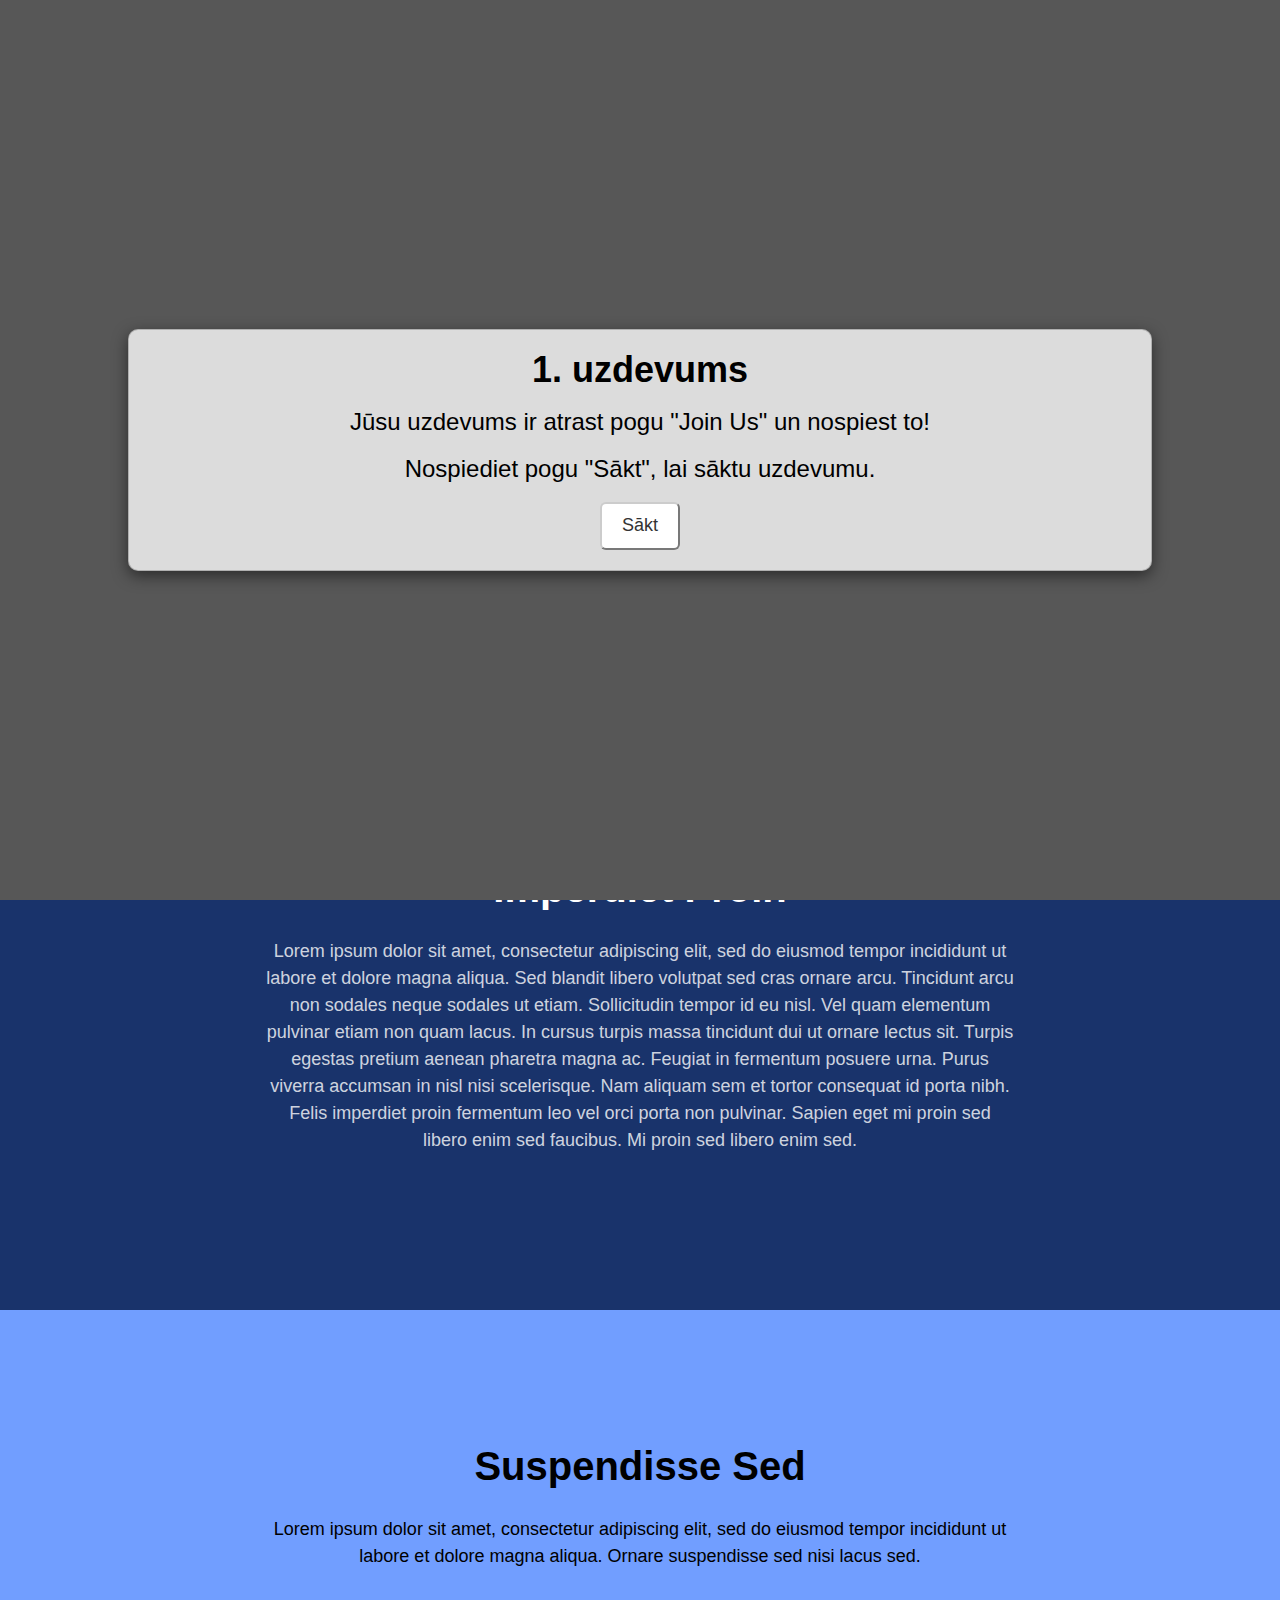
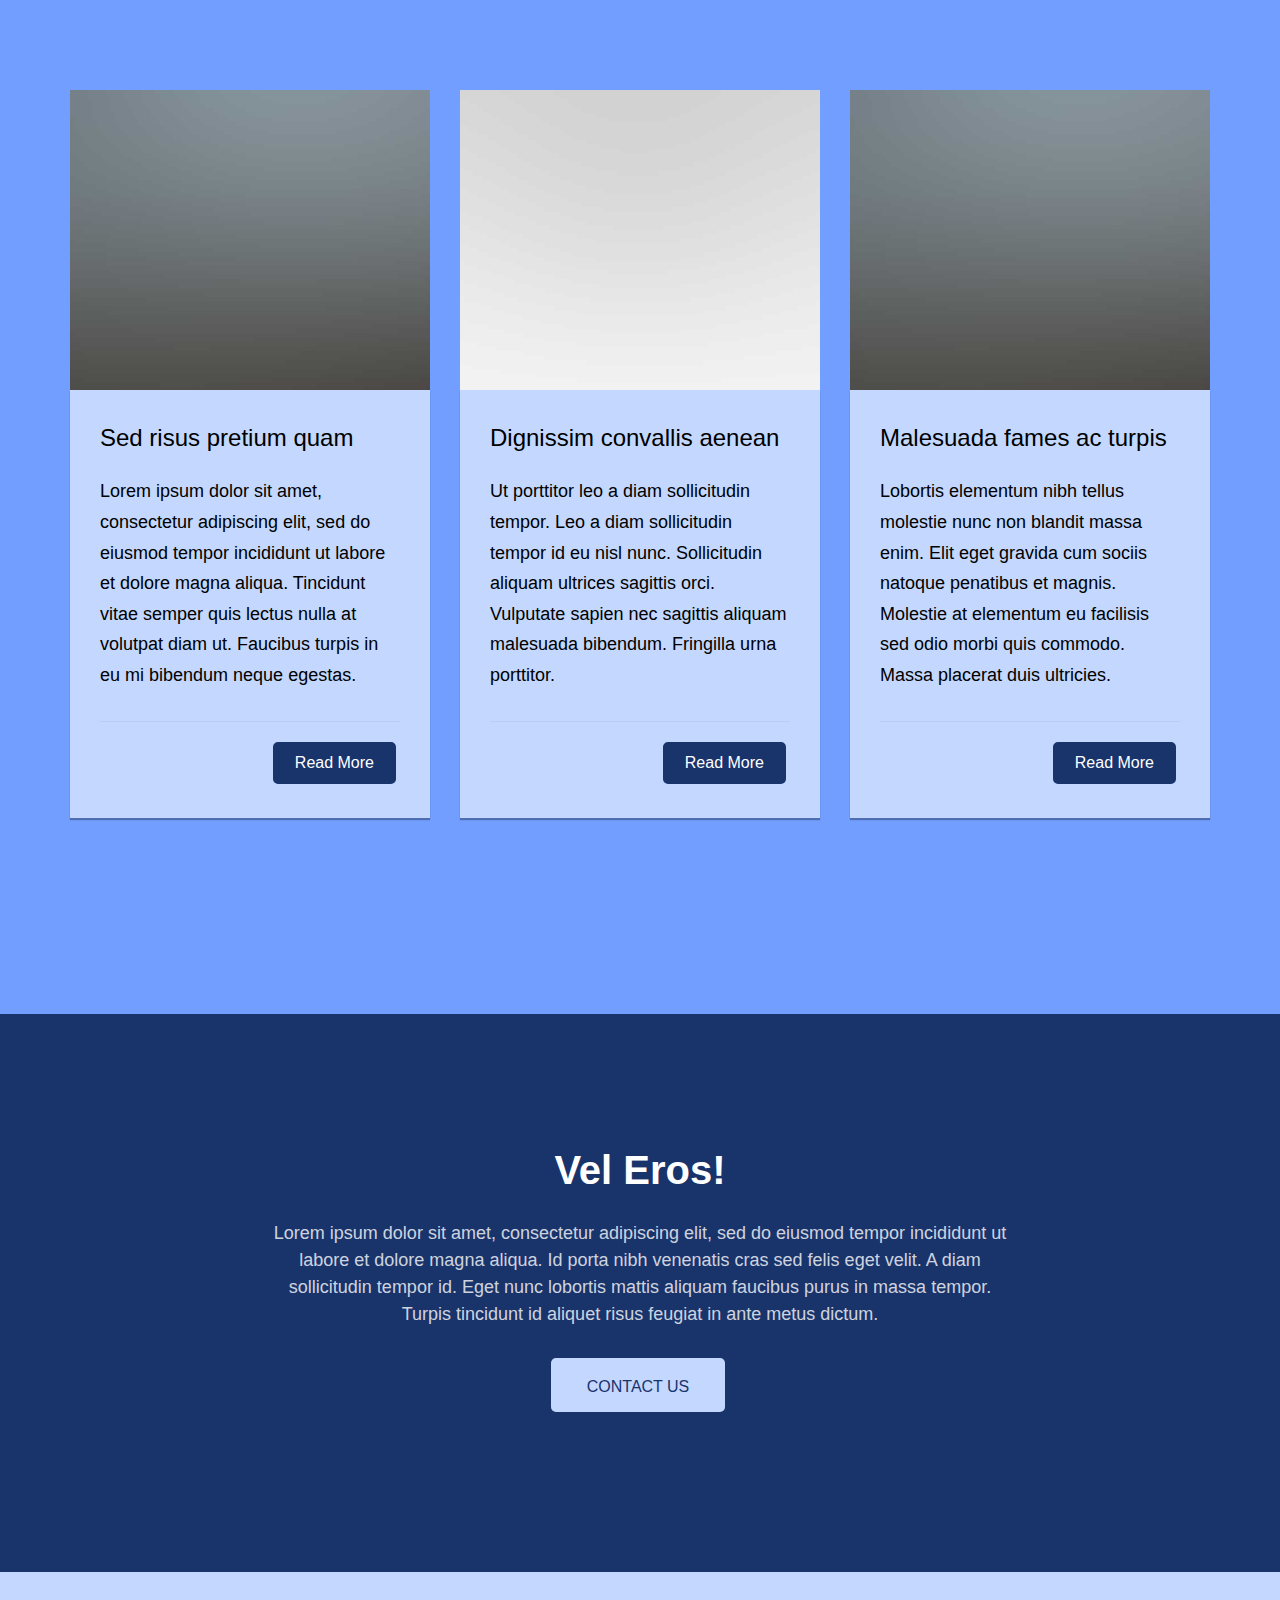
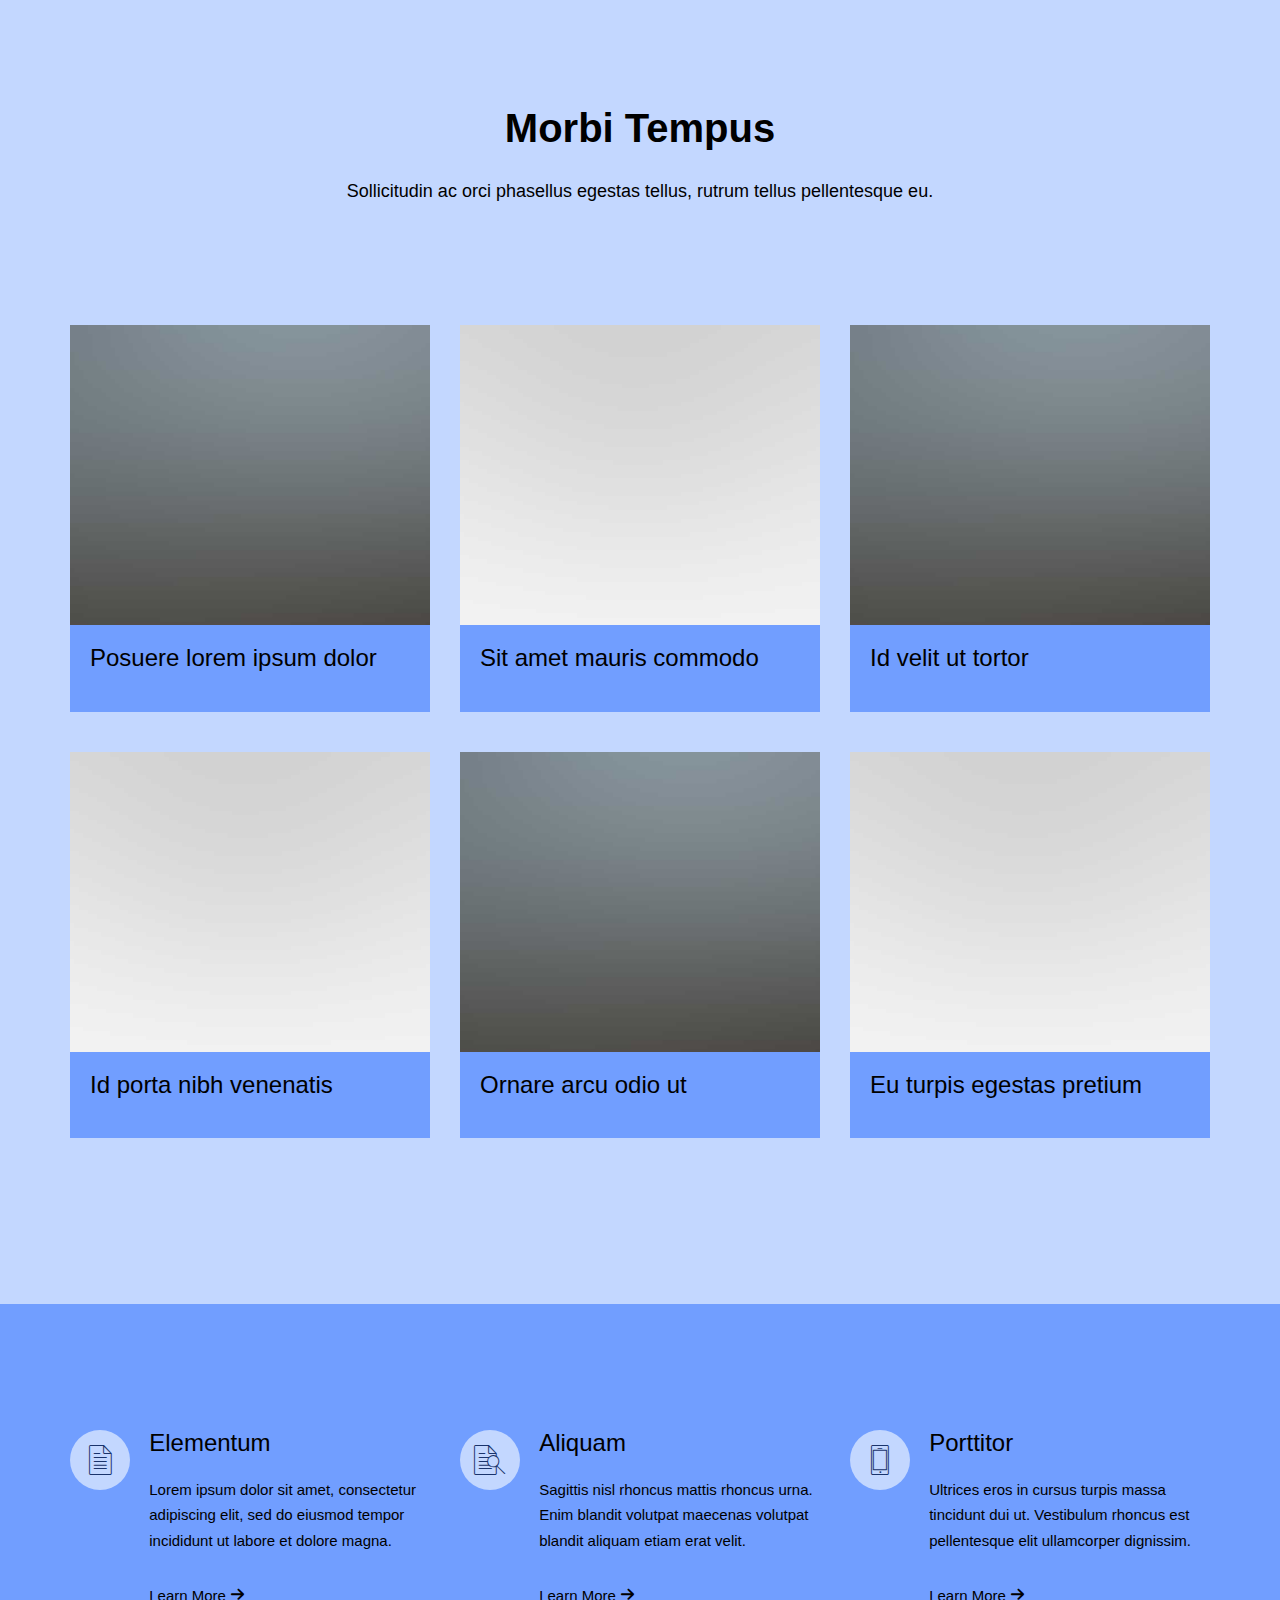
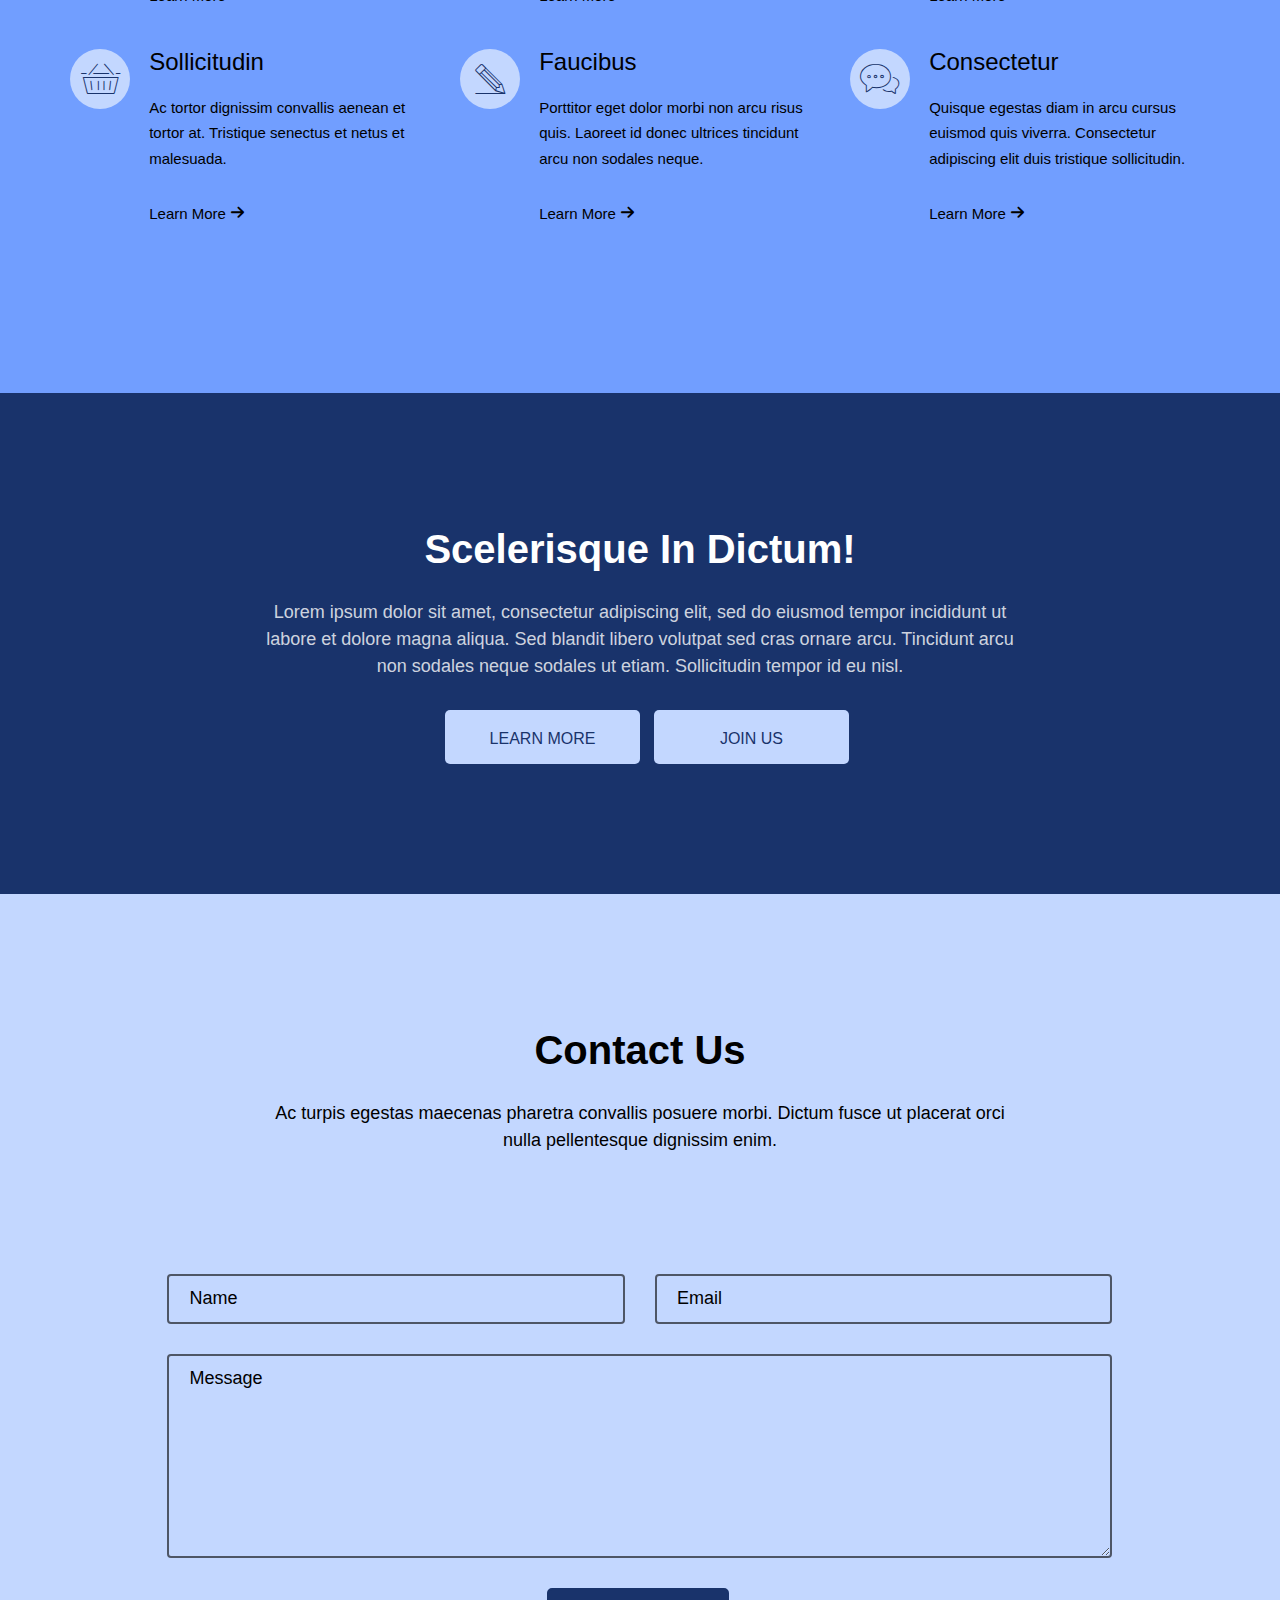
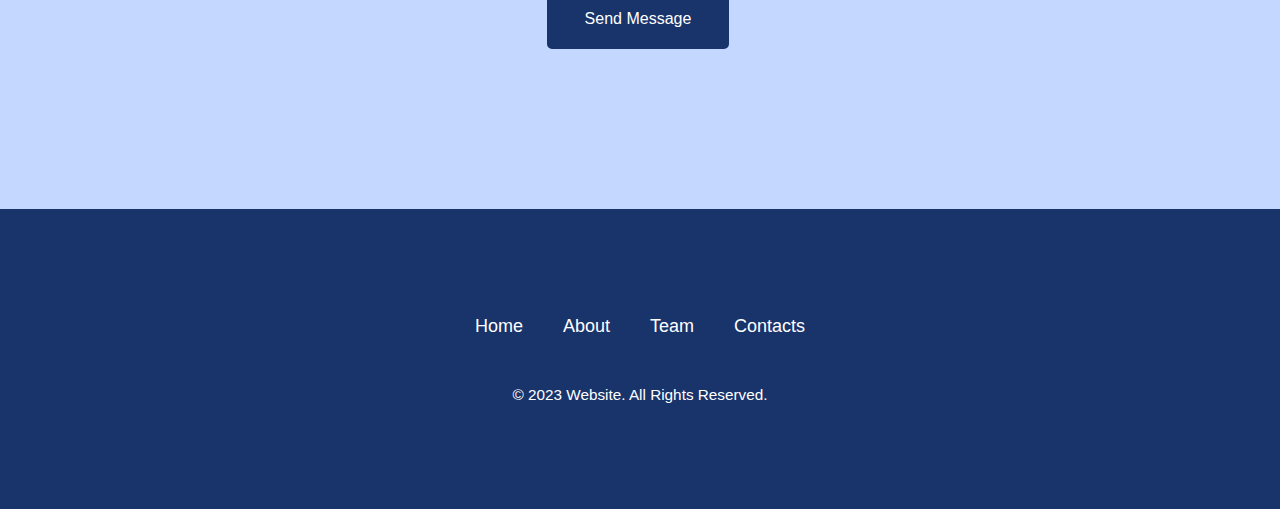
<file: index.html>
<!DOCTYPE HTML>
<html>

<head>
    <meta charset="utf-8">
    <meta http-equiv="X-UA-Compatible" content="IE=edge">
    <title></title>
    <meta name="viewport" content="width=device-width, initial-scale=1">
    <link rel="stylesheet" href="css/icomoon.css">
    <link rel="stylesheet" href="css/bootstrap.css">
    <style>
         :root {
            --color1: #719eff;
            --color2: #c3d7ff;
            --color3: #19336b;
        }
    </style>
    <link rel="stylesheet" href="css/style.css">
</head>

<body>

    <div id="modal" class="modal">
        <div class="modal-content">
            <h1>1. uzdevums</h1>
            <div id="task">
                <h3 class="task">Jūsu uzdevums ir atrast pogu "Join Us" un nospiest to!</h3>
                <h3 class="task">Nospiediet pogu "Sākt", lai sāktu uzdevumu.</h3>
                <button class="btn-default btn-lg" id="startButton">Sākt</button>
            </div>

            <div id="taskafter">
                <h3 class="text-after">Uzdevums paveikts!</h3>
                <h3 id="result"></h3>
                <h3 class="text-after">Lūdzu, nokopējiet rezultātu un ievadiet to anketā!</h3>
                <button id="copy" class="btn-default btn-lg" onclick="copyToClipboard()">Kopēt rezultātu</button>
            </div>

        </div>
    </div>

    <div id="content">
        <nav class="nav navbar">
            <div class="top-menu">
                <div class="container">
                    <div class="row">
                        <div class="col-xs-2">
                            <div id="logo">
                                <a href="">Logo</a>
                            </div>
                        </div>
                        <div class="col-xs-8 text-center menu-1">
                            <ul>
                                <li class="active"><a href="#">Home</a></li>
                                <li><a href="#">About</a></li>
                                <li><a href="#">Team</a></li>
                                <li><a href="#">Contacts</a></li>
                            </ul>
                        </div>
                        <div class="col-xs-2">
                            <ul>
                                <li class="btn-cta"><a href="#"><span>Login</span></a></li>
                            </ul>
                        </div>
                    </div>

                </div>
            </div>
        </nav>

        <header id="header" class="cover fullh">
            <div class="container">
                <div class="row fullh">
                    <div class="col-md-8 col-md-offset-2 text-center fullh">
                        <div class="fullh">
                            <div class="header-content fullh">
                                <h1>Lorem ipsum dolor sit amet consectetur adipiscing elit</h1>
                                <h2>Lorem ipsum dolor sit amet, consectetur adipiscing elit, sed do eiusmod tempor incididunt ut labore et dolore magna aliqua. Venenatis cras sed felis eget.</h2>
                                <p>
                                    <a class="btn btn-primary btn-lg btn-second"></i>Contact Us</a> <a class="btn btn-primary btn-lg btn-learn">Learn More</a></p>
                            </div>
                        </div>
                    </div>
                </div>
            </div>
        </header>


        <div id="started">
            <div class="overlay"></div>
            <div class="container">
                <div class="row">
                    <div class="col-md-8 col-md-offset-2 text-center heading">
                        <h2>Imperdiet Proin</h2>
                        <p>Lorem ipsum dolor sit amet, consectetur adipiscing elit, sed do eiusmod tempor incididunt ut labore et dolore magna aliqua. Sed blandit libero volutpat sed cras ornare arcu. Tincidunt arcu non sodales neque sodales ut etiam. Sollicitudin
                            tempor id eu nisl. Vel quam elementum pulvinar etiam non quam lacus. In cursus turpis massa tincidunt dui ut ornare lectus sit. Turpis egestas pretium aenean pharetra magna ac. Feugiat in fermentum posuere urna. Purus viverra
                            accumsan in nisl nisi scelerisque. Nam aliquam sem et tortor consequat id porta nibh. Felis imperdiet proin fermentum leo vel orci porta non pulvinar. Sapien eget mi proin sed libero enim sed faucibus. Mi proin sed libero enim
                            sed. </p>
                    </div>
                </div>
            </div>
        </div>

        <div id="blog">
            <div class="container">
                <div class="row">
                    <div class="col-md-8 col-md-offset-2 text-center heading">
                        <h2>Suspendisse Sed</h2>
                        <p>Lorem ipsum dolor sit amet, consectetur adipiscing elit, sed do eiusmod tempor incididunt ut labore et dolore magna aliqua. Ornare suspendisse sed nisi lacus sed.</p>
                    </div>
                </div>
                <div class="row">
                    <div class="col-md-4">
                        <div class="blog">
                            <a href="#" class="blog-bg" style="background-image: url(images/portfolio-1.jpg);"></a>
                            <div class="blog-text">
                                <h3>Sed risus pretium quam</h3>
                                <p>Lorem ipsum dolor sit amet, consectetur adipiscing elit, sed do eiusmod tempor incididunt ut labore et dolore magna aliqua. Tincidunt vitae semper quis lectus nulla at volutpat diam ut. Faucibus turpis in eu mi bibendum
                                    neque egestas.</p>
                                <ul class="read-more">
                                    <li><a class="btn btn-primary btn-default" href="#">Read More</a></li>
                                </ul>
                            </div>
                        </div>
                    </div>
                    <div class="col-md-4">
                        <div class="blog">
                            <a href="#" class="blog-bg" style="background-image: url(images/portfolio-6.jpg);"></a>
                            <div class="blog-text">
                                <h3>Dignissim convallis aenean</h3>
                                <p>Ut porttitor leo a diam sollicitudin tempor. Leo a diam sollicitudin tempor id eu nisl nunc. Sollicitudin aliquam ultrices sagittis orci. Vulputate sapien nec sagittis aliquam malesuada bibendum. Fringilla urna porttitor.
                                </p>
                                <ul class="read-more">
                                    <li><a class="btn btn-primary btn-default" href="#">Read More</a></li>
                                </ul>
                            </div>
                        </div>
                    </div>
                    <div class="col-md-4">
                        <div class="blog">
                            <a href="#" class="blog-bg" style="background-image: url(images/portfolio-1.jpg);"></a>
                            <div class="blog-text">
                                <h3>Malesuada fames ac turpis</h3>
                                <p>Lobortis elementum nibh tellus molestie nunc non blandit massa enim. Elit eget gravida cum sociis natoque penatibus et magnis. Molestie at elementum eu facilisis sed odio morbi quis commodo. Massa placerat duis ultricies.
                                </p>
                                <ul class="read-more">
                                    <li><a class="btn btn-primary btn-default" href="#">Read More</a></li>
                                </ul>
                            </div>
                        </div>
                    </div>
                </div>
            </div>
        </div>

        <div id="started">
            <div class="overlay"></div>
            <div class="container">
                <div class="row">
                    <div class="col-md-8 col-md-offset-2 text-center heading">
                        <h2>Vel Eros!</h2>
                        <p>Lorem ipsum dolor sit amet, consectetur adipiscing elit, sed do eiusmod tempor incididunt ut labore et dolore magna aliqua. Id porta nibh venenatis cras sed felis eget velit. A diam sollicitudin tempor id. Eget nunc lobortis mattis
                            aliquam faucibus purus in massa tempor. Turpis tincidunt id aliquet risus feugiat in ante metus dictum. </p>
                        <p><a class="btn btn-default btn-lg">Contact Us</a></p>
                    </div>
                </div>
            </div>
        </div>

        <div id="portfolio">
            <div class="container">
                <div class="row">
                    <div class="col-md-8 col-md-offset-2 text-center heading">
                        <h2>Morbi Tempus</h2>
                        <p>Sollicitudin ac orci phasellus egestas tellus, rutrum tellus pellentesque eu.</p>
                    </div>
                </div>
                <div class="row">
                    <div class="col-md-4">
                        <div class="portfolio">

                            <div class="portfolio-entry" style="background-image: url(images/portfolio-1.jpg);"></div>
                            <div class="portfolio-text">
                                <h3>Posuere lorem ipsum dolor</h3>
                            </div>

                        </div>
                    </div>
                    <div class="col-md-4">
                        <div class="portfolio">

                            <div class="portfolio-entry" style="background-image: url(images/portfolio-6.jpg);"></div>
                            <div class="portfolio-text">
                                <h3>Sit amet mauris commodo</h3>
                            </div>

                        </div>
                    </div>
                    <div class="col-md-4">
                        <div class="portfolio">

                            <div class="portfolio-entry" style="background-image: url(images/portfolio-1.jpg);"></div>
                            <div class="portfolio-text">
                                <h3>Id velit ut tortor</h3>
                            </div>

                        </div>
                    </div>
                    <div class="col-md-4">
                        <div class="portfolio">

                            <div class="portfolio-entry" style="background-image: url(images/portfolio-6.jpg);"></div>
                            <div class="portfolio-text">
                                <h3>Id porta nibh venenatis</h3>
                            </div>

                        </div>
                    </div>
                    <div class="col-md-4">
                        <div class="portfolio">

                            <div class="portfolio-entry" style="background-image: url(images/portfolio-1.jpg);"></div>
                            <div class="portfolio-text">
                                <h3>Ornare arcu odio ut</h3>
                            </div>

                        </div>
                    </div>
                    <div class="col-md-4">
                        <div class="portfolio">

                            <div class="portfolio-entry" style="background-image: url(images/portfolio-6.jpg);"></div>
                            <div class="portfolio-text">
                                <h3>Eu turpis egestas pretium</h3>
                            </div>

                        </div>
                    </div>
                </div>
            </div>
        </div>



        <div id="features">
            <div class="container">
                <div class="services-padding">
                    <div class="row">
                        <div class="col-md-4">
                            <div class="feature-left">
                                <span class="icon">
								<i class="icon-document"></i>
							</span>
                                <div class="feature-copy">
                                    <h3>Elementum</h3>
                                    <p>Lorem ipsum dolor sit amet, consectetur adipiscing elit, sed do eiusmod tempor incididunt ut labore et dolore magna.</p>
                                    <p><a href="#">Learn More <i class="icon-arrow-right22"></i></a></p>
                                </div>
                            </div>
                        </div>

                        <div class="col-md-4">
                            <div class="feature-left">
                                <span class="icon">
								<i class="icon-search"></i>
							</span>
                                <div class="feature-copy">
                                    <h3>Aliquam</h3>
                                    <p>Sagittis nisl rhoncus mattis rhoncus urna. Enim blandit volutpat maecenas volutpat blandit aliquam etiam erat velit.</p>
                                    <p><a href="#">Learn More <i class="icon-arrow-right22"></i></a></p>
                                </div>
                            </div>

                        </div>
                        <div class="col-md-4">
                            <div class="feature-left">
                                <span class="icon">
								<i class="icon-phone"></i>
							</span>
                                <div class="feature-copy">
                                    <h3>Porttitor</h3>
                                    <p> Ultrices eros in cursus turpis massa tincidunt dui ut. Vestibulum rhoncus est pellentesque elit ullamcorper dignissim.</p>
                                    <p><a href="#">Learn More <i class="icon-arrow-right22"></i></a></p>
                                </div>
                            </div>
                        </div>
                    </div>


                    <div class="row">
                        <div class="col-md-4">

                            <div class="feature-left">
                                <span class="icon">
								<i class="icon-basket"></i>
							</span>
                                <div class="feature-copy">
                                    <h3>Sollicitudin</h3>
                                    <p> Ac tortor dignissim convallis aenean et tortor at. Tristique senectus et netus et malesuada.</p>
                                    <p><a href="#">Learn More <i class="icon-arrow-right22"></i></a></p>
                                </div>
                            </div>

                        </div>

                        <div class="col-md-4">
                            <div class="feature-left">
                                <span class="icon">
								<i class="icon-pencil"></i>
							</span>
                                <div class="feature-copy">
                                    <h3>Faucibus</h3>
                                    <p>Porttitor eget dolor morbi non arcu risus quis. Laoreet id donec ultrices tincidunt arcu non sodales neque.</p>
                                    <p><a href="#">Learn More <i class="icon-arrow-right22"></i></a></p>
                                </div>
                            </div>

                        </div>
                        <div class="col-md-4">
                            <div class="feature-left">
                                <span class="icon">
								<i class="icon-chat"></i>
							</span>
                                <div class="feature-copy">
                                    <h3>Consectetur</h3>
                                    <p>Quisque egestas diam in arcu cursus euismod quis viverra. Consectetur adipiscing elit duis tristique sollicitudin.</p>
                                    <p><a href="#">Learn More <i class="icon-arrow-right22"></i></a></p>
                                </div>
                            </div>
                        </div>
                    </div>
                </div>
            </div>
        </div>

        <div id="started">
            <div class="overlay"></div>
            <div class="container">
                <div class="row">
                    <div class="col-md-8 col-md-offset-2 text-center heading">
                        <h2>Scelerisque In Dictum!</h2>
                        <p>Lorem ipsum dolor sit amet, consectetur adipiscing elit, sed do eiusmod tempor incididunt ut labore et dolore magna aliqua. Sed blandit libero volutpat sed cras ornare arcu. Tincidunt arcu non sodales neque sodales ut etiam. Sollicitudin
                            tempor id eu nisl. </p>
                    </div>
                    <a class="col-md-offset-4 col-md-2 btn btn-default btn-lg btn-learn btn-first" href="#"></i>Learn more</a>
                    <a id="end" class="col-md-2 ml-5 btn btn-default btn-lg btn-learn" href="#"></i>Join Us</a>
                </div>

            </div>

        </div>
    </div>


    <div id="contact">
        <div class="container">
            <div class="row">
                <div class="col-md-8 col-md-offset-2 text-center heading">
                    <h2>Contact Us</h2>
                    <p>Ac turpis egestas maecenas pharetra convallis posuere morbi. Dictum fusce ut placerat orci nulla pellentesque dignissim enim.</p>
                </div>
            </div>
        </div>
        <div class="container">
            <div class="row">
                <div class="col-md-10 col-md-push-1">
                    <div class="row">
                        <div class="col-md-6">
                            <div class="form-group">
                                <input type="text" class="form-control" placeholder="Name">
                            </div>
                        </div>
                        <div class="col-md-6">
                            <div class="form-group">
                                <input type="text" class="form-control" placeholder="Email">
                            </div>
                        </div>
                        <div class="col-md-12">
                            <div class="form-group">
                                <textarea name="" class="form-control" id="" cols="30" rows="7" placeholder="Message"></textarea>
                            </div>
                        </div>
                        <div class="col-md-12 text-center">
                            <div class="form-group">
                                <input type="submit" value="Send Message" class="btn btn-primary btn-lg">
                            </div>
                        </div>
                    </div>
                </div>
            </div>
        </div>
    </div>
    </div>


    <footer id="footer" role="contentinfo">
        <div class="container">
            <div class="row copyright">
                <div class="text-center">
                    <p>
                        <ul class="footer-links col-md-12 text-center">
                            <li><a href="#">Home</a></li>
                            <li><a href="#">About</a></li>
                            <li><a href="#">Team</a></li>
                            <li><a href="#">Contacts</a></li>
                        </ul>
                    </p>

                    <p>
                        <small class="block">&copy; 2023 Website. All Rights Reserved.</small>
                    </p>
                </div>
            </div>
        </div>
    </footer>
    </div>



    <script>
        var elapsedTime;
        document.addEventListener("DOMContentLoaded", function() {
            var modal = document.getElementById("modal");
            var startButton = document.getElementById("startButton");
            var endButton = document.getElementById("end");
            var content = document.getElementById("content");
            var task = document.getElementById("task");


            // Show a modal when the page loads
            modal.style.display = "flex";
            taskafter.style.display = "none";

            // Event for the "Start" button
            startButton.addEventListener("click", function() {
                // Close the modal
                modal.style.display = "none";

                // Showing page content
                content.style.display = "block";

                // Запускаем таймер
                var startTime = new Date().getTime();

                // Event for the "Join Us" button
                endButton.style.display = "block";
                endButton.addEventListener("click", function() {
                    // Calculating time
                    var endTime = new Date().getTime();
                    elapsedTime = (endTime - startTime) / 1000;

                    // Hiding page content
                    content.style.display = "none";

                    var resultMessage = "Jūsu rezultāts: " + elapsedTime + " sekundes";
                    showModal(resultMessage);
                });
            });

            // Function to display the result
            function showModal(message) {
                modal.style.display = "flex";
                const result = document.getElementById("result");
                result.textContent = `${message}`;
                task.style.display = "none";
                taskafter.style.display = "block";
            }
        });

        function copyToClipboard() {
            const textarea = document.createElement('textarea');
            textarea.value = elapsedTime;
            document.body.appendChild(textarea);
            textarea.select();
            document.execCommand('copy');
            document.body.removeChild(textarea);
        }
    </script>

    <!-- jQuery -->
    <script src="js/jquery.min.js"></script>
    <!-- jQuery Easing -->
    <script src="js/jquery.easing.1.3.js"></script>
    <!-- Bootstrap -->
    <script src="js/bootstrap.min.js"></script>
    <!-- Waypoints -->
    <script src="js/jquery.waypoints.min.js"></script>
    <!-- Main -->
    <script src="js/main.js"></script>

</body>

</html>
</file>
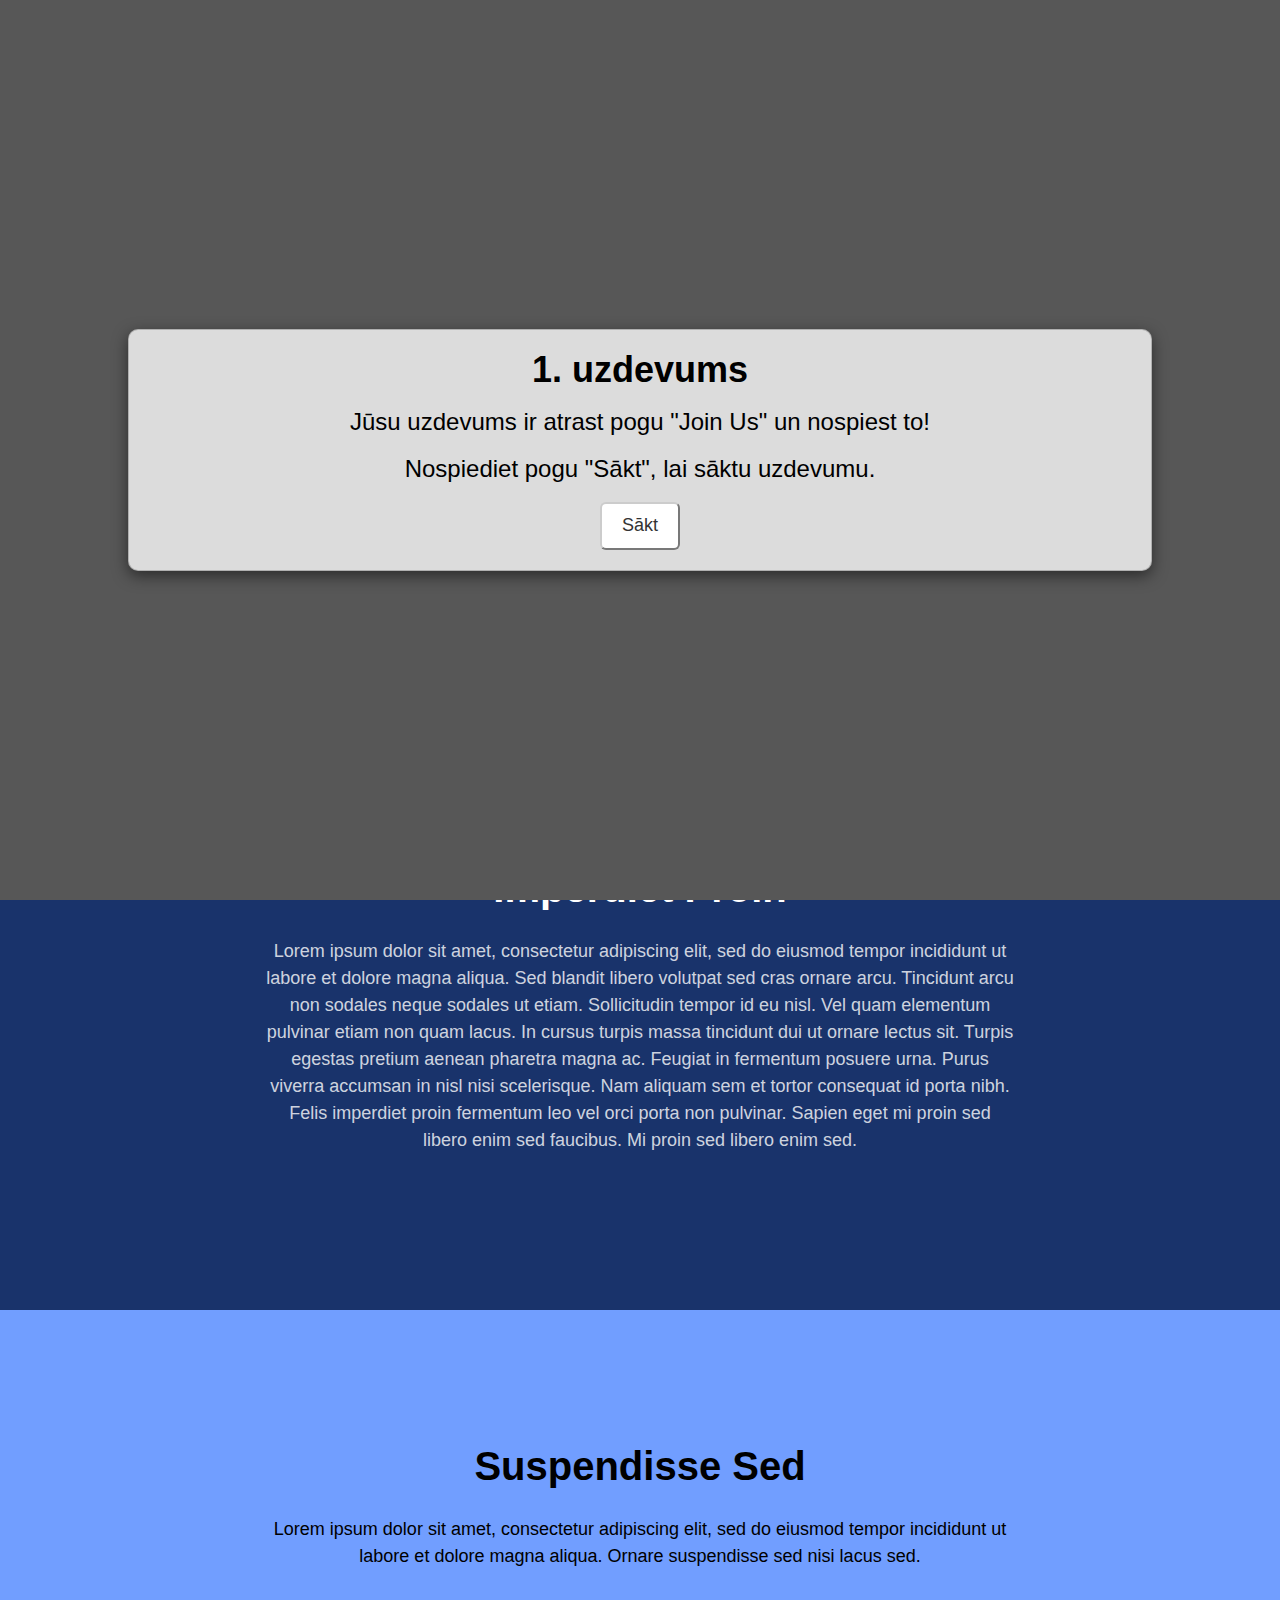
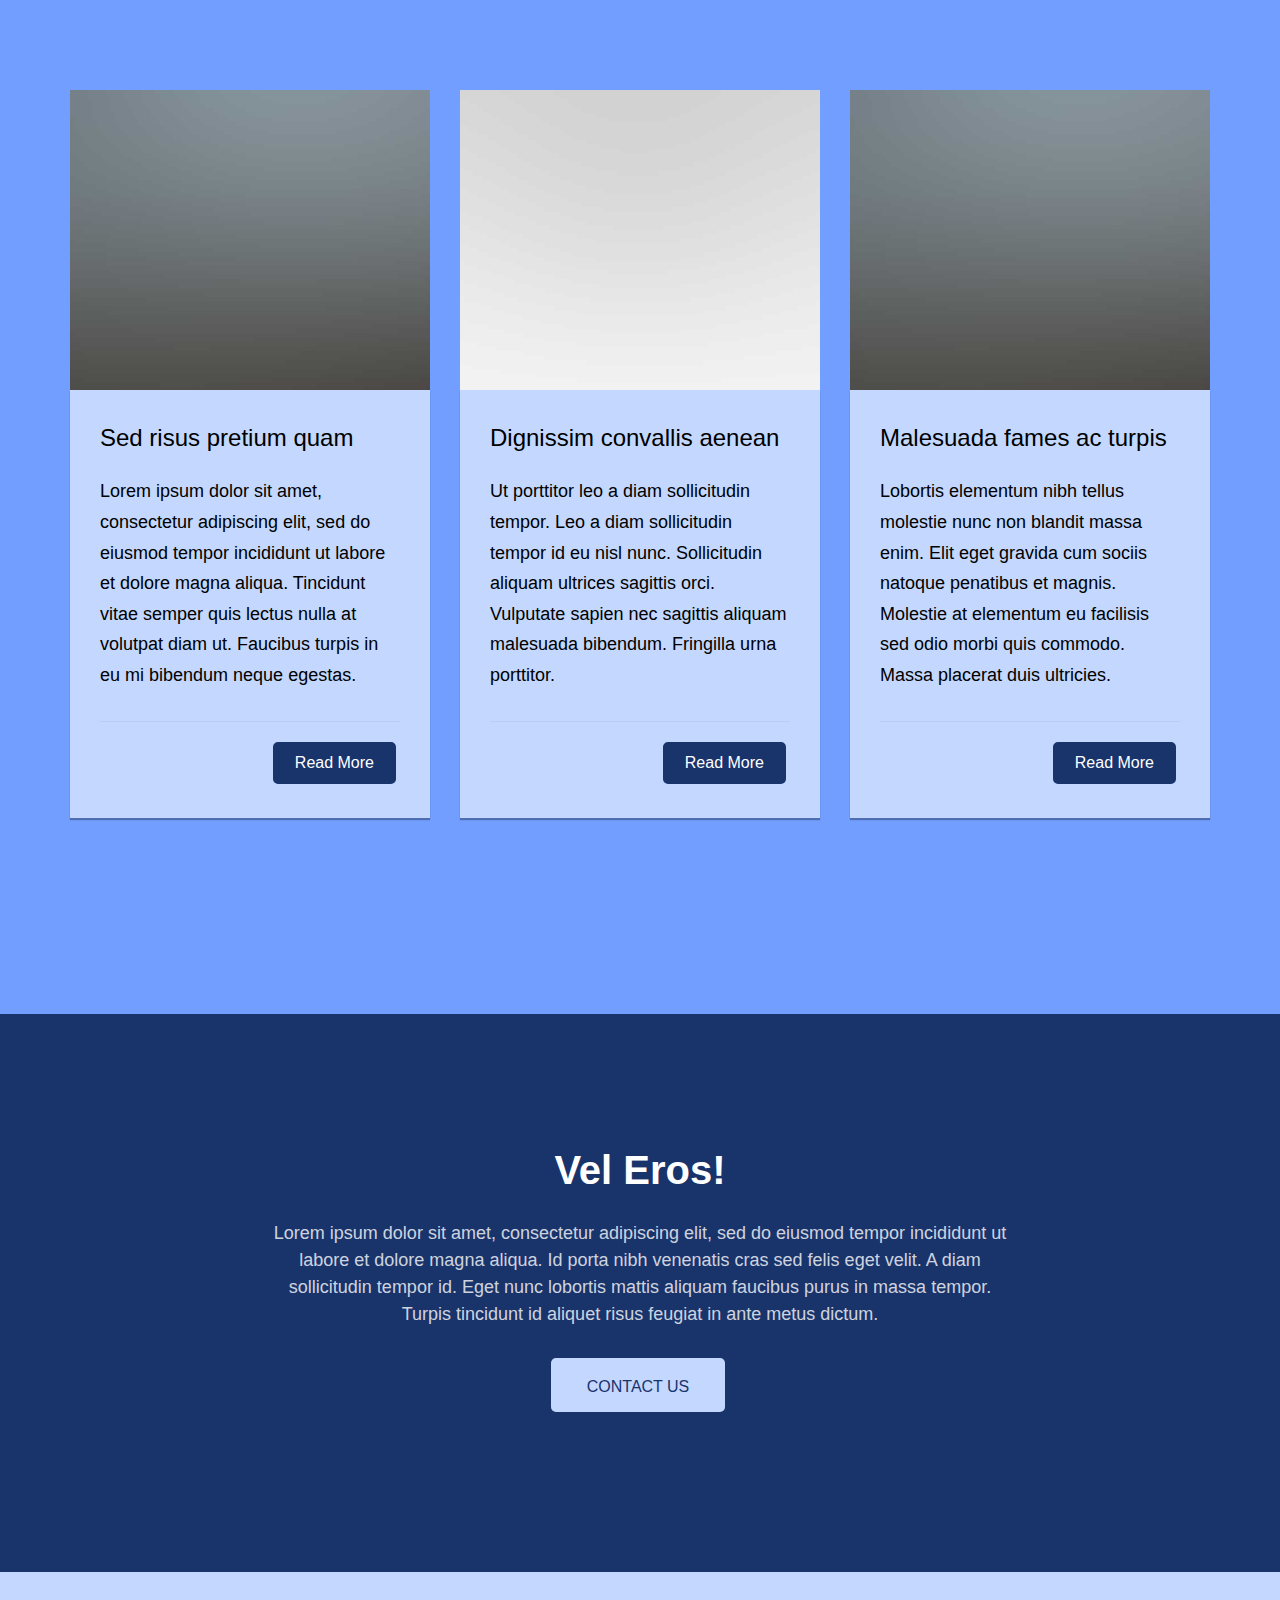
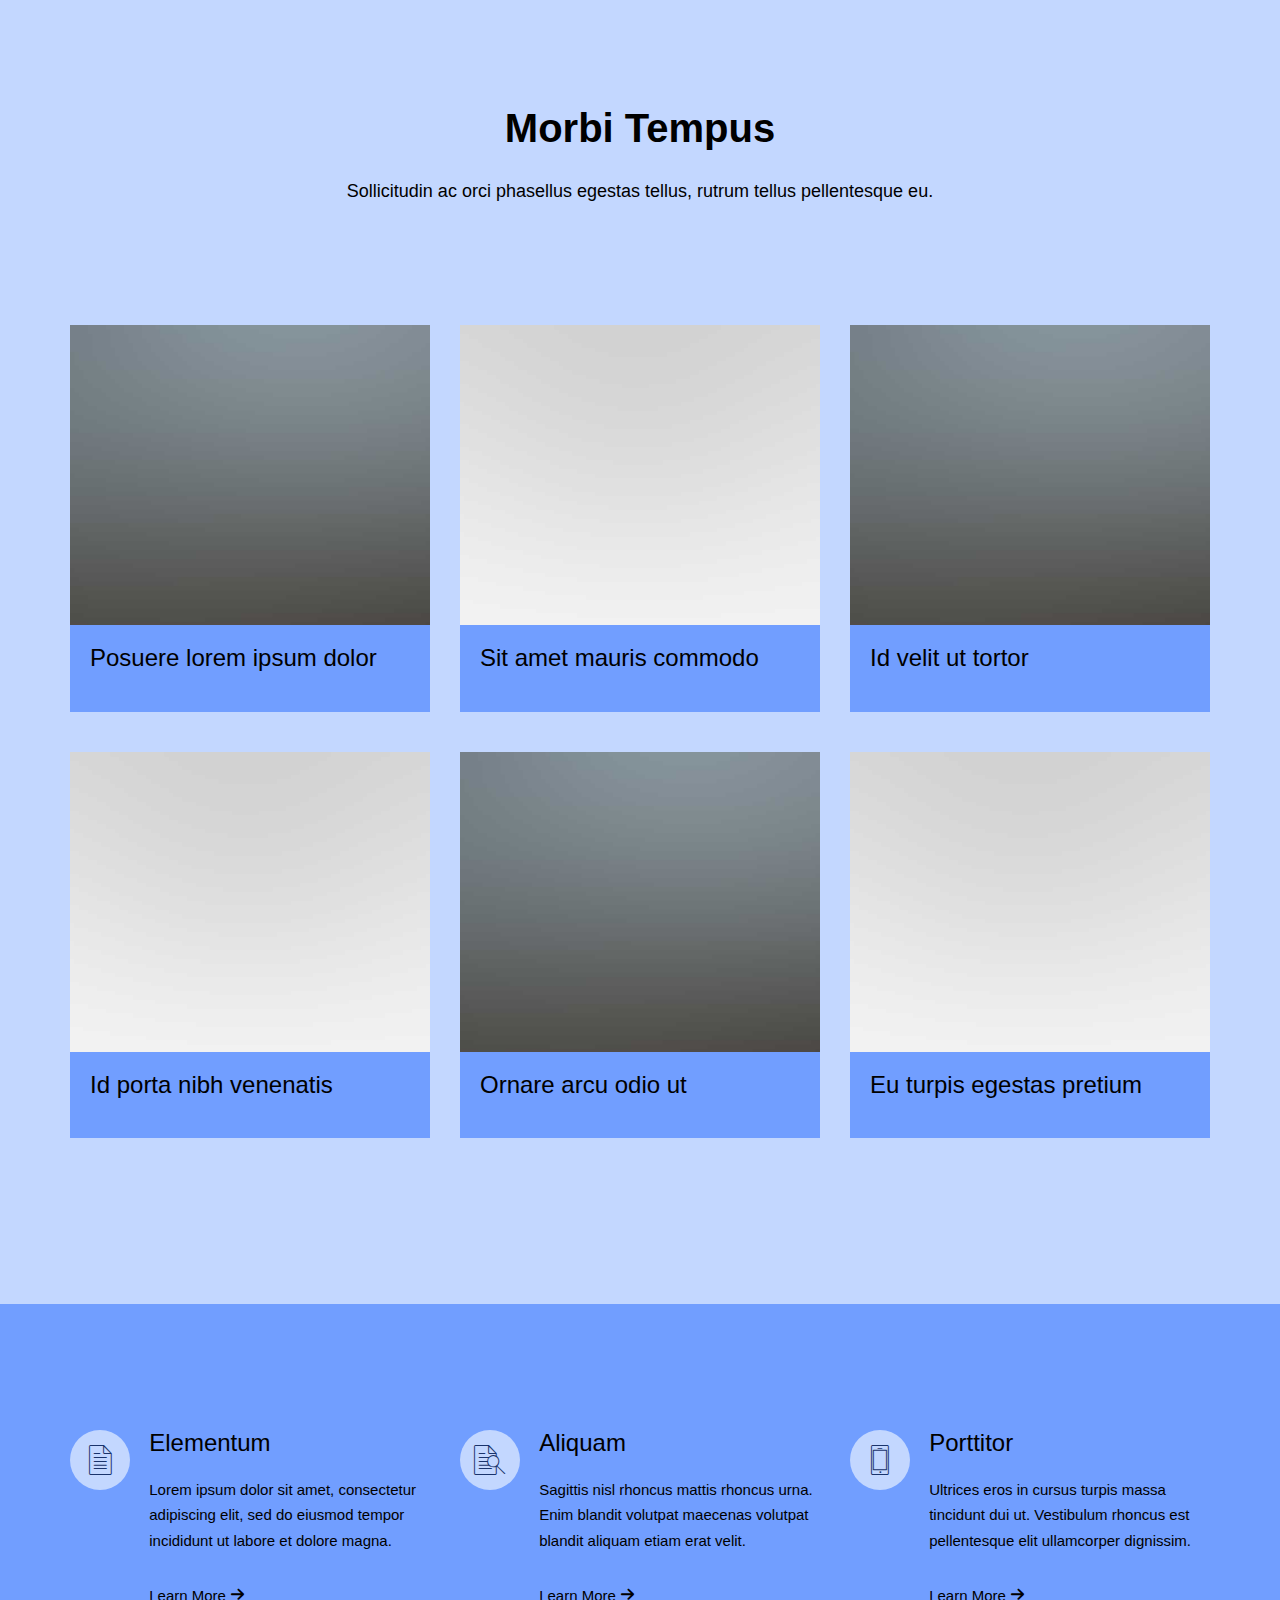
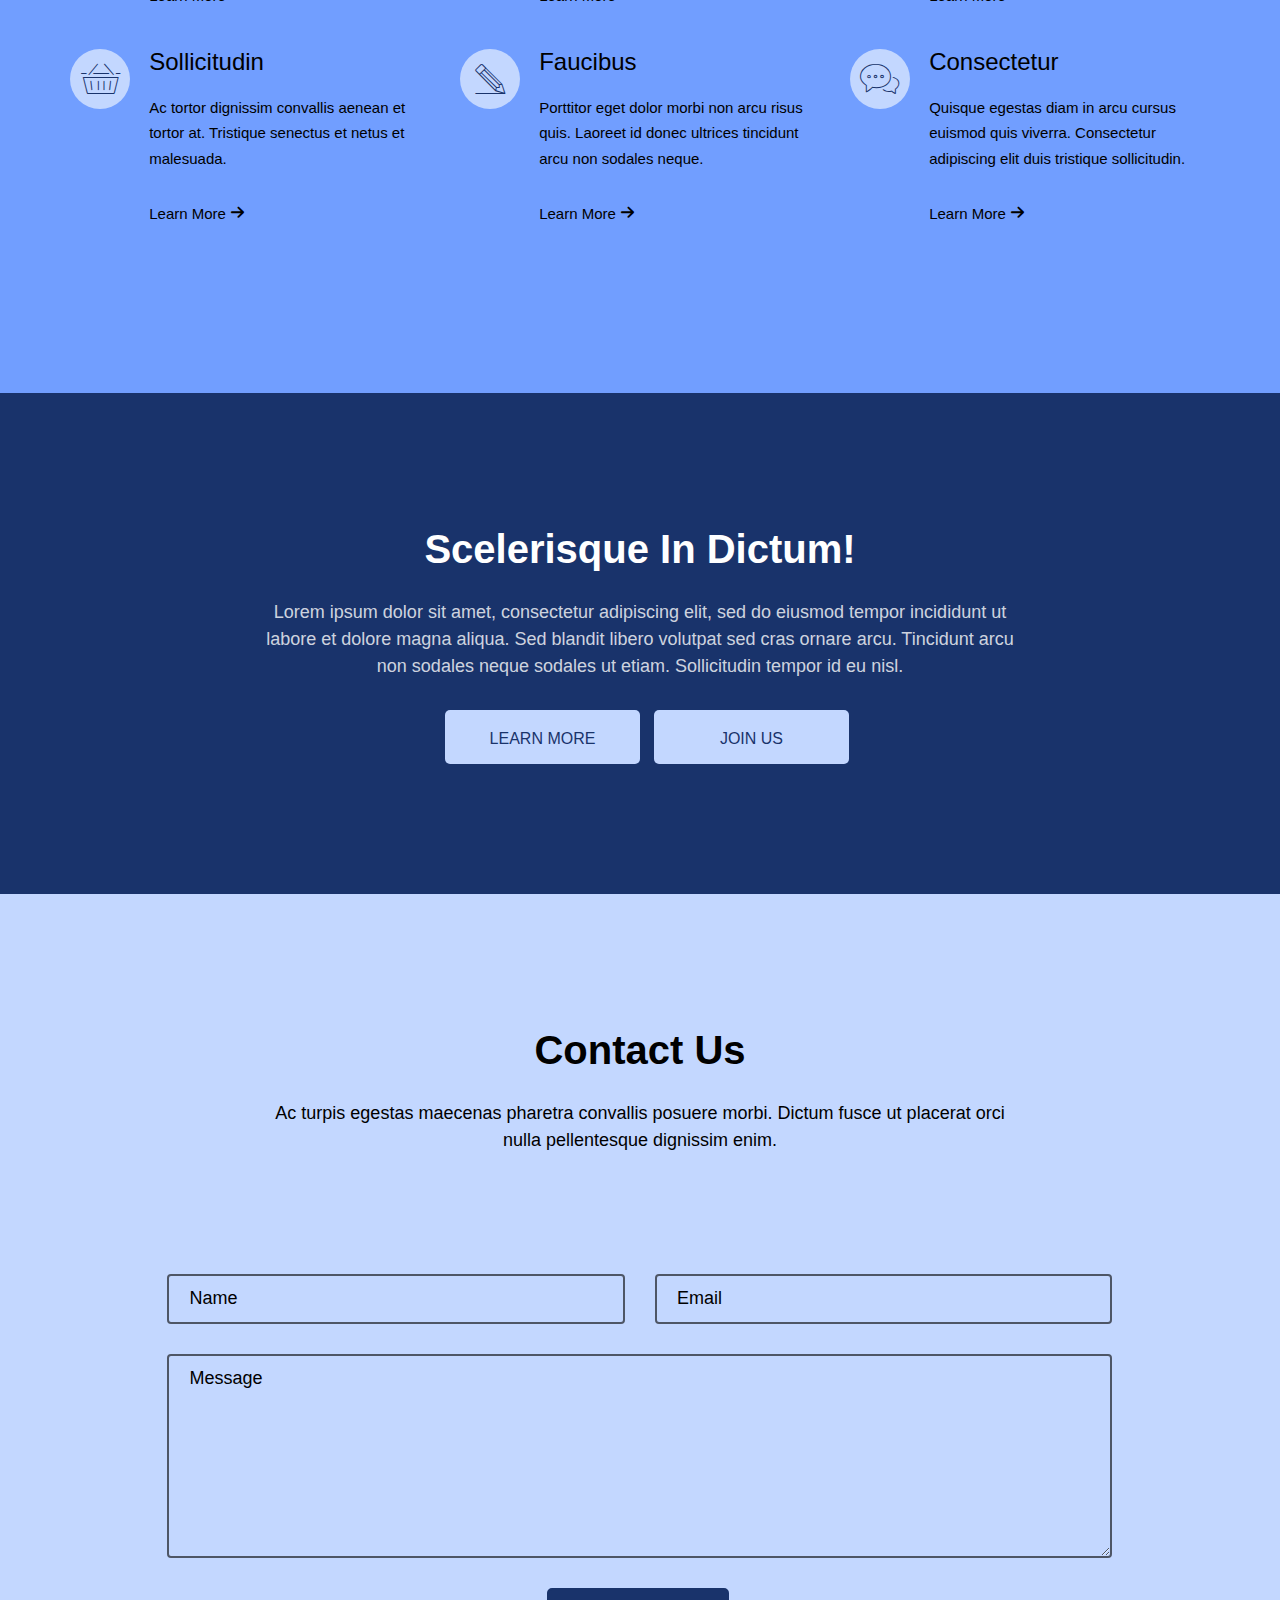
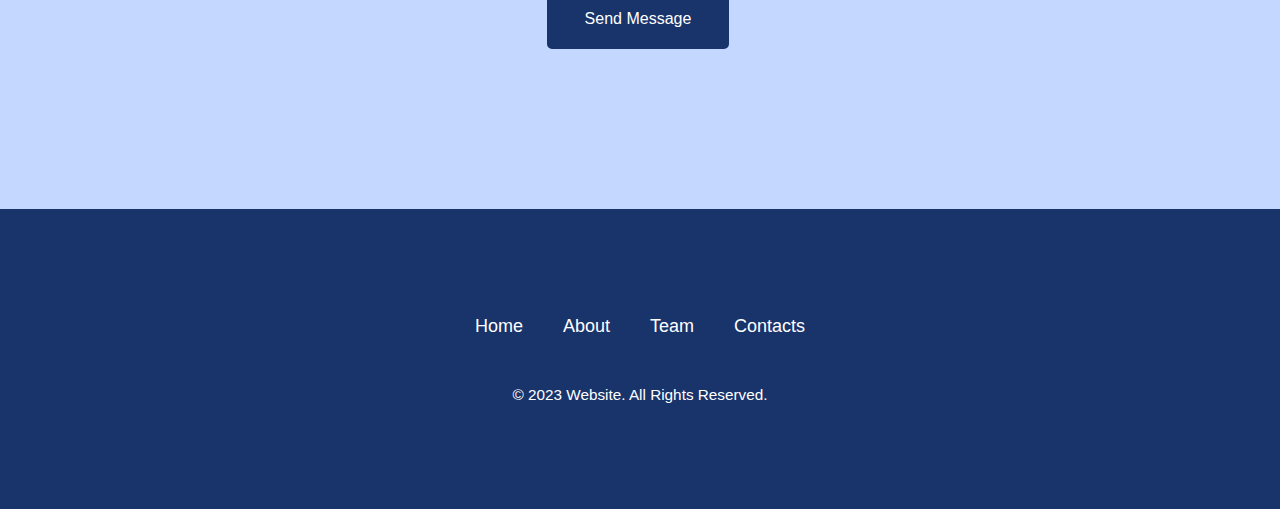
<file: groupA.html>
<!DOCTYPE HTML>
<html>

<head>
    <meta charset="utf-8">
    <meta http-equiv="X-UA-Compatible" content="IE=edge">
    <title></title>
    <meta name="viewport" content="width=device-width, initial-scale=1">
    <link rel="stylesheet" href="css/icomoon.css">
    <link rel="stylesheet" href="css/bootstrap.css">
    <style>
         :root {
            --color1: #719eff;
            --color2: #c3d7ff;
            --color3: #19336b;
        }
    </style>
    <link rel="stylesheet" href="css/style.css">
</head>

<body>

    <div id="modal" class="modal">
        <div class="modal-content">
            <h1>1. uzdevums</h1>
            <div id="task">
                <h3 class="task">Jūsu uzdevums ir atrast pogu "Join Us" un nospiest to!</h3>
                <h3 class="task">Nospiediet pogu "Sākt", lai sāktu uzdevumu.</h3>
                <button class="btn-default btn-lg" id="startButton">Sākt</button>
            </div>

            <div id="taskafter">
                <h3 class="text-after">Uzdevums paveikts!</h3>
                <h3 id="result"></h3>
                <h3 class="text-after">Lūdzu, nokopējiet rezultātu un ievadiet to anketā!</h3>
                <button id="copy" class="btn-default btn-lg" onclick="copyToClipboard()">Kopēt rezultātu</button>
            </div>

        </div>
    </div>

    <div id="content">
        <nav class="nav navbar">
            <div class="top-menu">
                <div class="container">
                    <div class="row">
                        <div class="col-xs-2">
                            <div id="logo">
                                <a href="">Logo</a>
                            </div>
                        </div>
                        <div class="col-xs-8 text-center menu-1">
                            <ul>
                                <li class="active"><a href="#">Home</a></li>
                                <li><a href="#">About</a></li>
                                <li><a href="#">Team</a></li>
                                <li><a href="#">Contacts</a></li>
                            </ul>
                        </div>
                        <div class="col-xs-2">
                            <ul>
                                <li class="btn-cta"><a href="#"><span>Login</span></a></li>
                            </ul>
                        </div>
                    </div>

                </div>
            </div>
        </nav>

        <header id="header" class="cover fullh">
            <div class="container">
                <div class="row fullh">
                    <div class="col-md-8 col-md-offset-2 text-center fullh">
                        <div class="fullh">
                            <div class="header-content fullh">
                                <h1>Lorem ipsum dolor sit amet consectetur adipiscing elit</h1>
                                <h2>Lorem ipsum dolor sit amet, consectetur adipiscing elit, sed do eiusmod tempor incididunt ut labore et dolore magna aliqua. Venenatis cras sed felis eget.</h2>
                                <p>
                                    <a class="btn btn-primary btn-lg btn-second"></i>Contact Us</a> <a class="btn btn-primary btn-lg btn-learn">Learn More</a></p>
                            </div>
                        </div>
                    </div>
                </div>
            </div>
        </header>


        <div id="started">
            <div class="overlay"></div>
            <div class="container">
                <div class="row">
                    <div class="col-md-8 col-md-offset-2 text-center heading">
                        <h2>Imperdiet Proin</h2>
                        <p>Lorem ipsum dolor sit amet, consectetur adipiscing elit, sed do eiusmod tempor incididunt ut labore et dolore magna aliqua. Sed blandit libero volutpat sed cras ornare arcu. Tincidunt arcu non sodales neque sodales ut etiam. Sollicitudin
                            tempor id eu nisl. Vel quam elementum pulvinar etiam non quam lacus. In cursus turpis massa tincidunt dui ut ornare lectus sit. Turpis egestas pretium aenean pharetra magna ac. Feugiat in fermentum posuere urna. Purus viverra
                            accumsan in nisl nisi scelerisque. Nam aliquam sem et tortor consequat id porta nibh. Felis imperdiet proin fermentum leo vel orci porta non pulvinar. Sapien eget mi proin sed libero enim sed faucibus. Mi proin sed libero enim
                            sed. </p>
                    </div>
                </div>
            </div>
        </div>

        <div id="blog">
            <div class="container">
                <div class="row">
                    <div class="col-md-8 col-md-offset-2 text-center heading">
                        <h2>Suspendisse Sed</h2>
                        <p>Lorem ipsum dolor sit amet, consectetur adipiscing elit, sed do eiusmod tempor incididunt ut labore et dolore magna aliqua. Ornare suspendisse sed nisi lacus sed.</p>
                    </div>
                </div>
                <div class="row">
                    <div class="col-md-4">
                        <div class="blog">
                            <a href="#" class="blog-bg" style="background-image: url(images/portfolio-1.jpg);"></a>
                            <div class="blog-text">
                                <h3>Sed risus pretium quam</h3>
                                <p>Lorem ipsum dolor sit amet, consectetur adipiscing elit, sed do eiusmod tempor incididunt ut labore et dolore magna aliqua. Tincidunt vitae semper quis lectus nulla at volutpat diam ut. Faucibus turpis in eu mi bibendum
                                    neque egestas.</p>
                                <ul class="read-more">
                                    <li><a class="btn btn-primary btn-default" href="#">Read More</a></li>
                                </ul>
                            </div>
                        </div>
                    </div>
                    <div class="col-md-4">
                        <div class="blog">
                            <a href="#" class="blog-bg" style="background-image: url(images/portfolio-6.jpg);"></a>
                            <div class="blog-text">
                                <h3>Dignissim convallis aenean</h3>
                                <p>Ut porttitor leo a diam sollicitudin tempor. Leo a diam sollicitudin tempor id eu nisl nunc. Sollicitudin aliquam ultrices sagittis orci. Vulputate sapien nec sagittis aliquam malesuada bibendum. Fringilla urna porttitor.
                                </p>
                                <ul class="read-more">
                                    <li><a class="btn btn-primary btn-default" href="#">Read More</a></li>
                                </ul>
                            </div>
                        </div>
                    </div>
                    <div class="col-md-4">
                        <div class="blog">
                            <a href="#" class="blog-bg" style="background-image: url(images/portfolio-1.jpg);"></a>
                            <div class="blog-text">
                                <h3>Malesuada fames ac turpis</h3>
                                <p>Lobortis elementum nibh tellus molestie nunc non blandit massa enim. Elit eget gravida cum sociis natoque penatibus et magnis. Molestie at elementum eu facilisis sed odio morbi quis commodo. Massa placerat duis ultricies.
                                </p>
                                <ul class="read-more">
                                    <li><a class="btn btn-primary btn-default" href="#">Read More</a></li>
                                </ul>
                            </div>
                        </div>
                    </div>
                </div>
            </div>
        </div>

        <div id="started">
            <div class="overlay"></div>
            <div class="container">
                <div class="row">
                    <div class="col-md-8 col-md-offset-2 text-center heading">
                        <h2>Vel Eros!</h2>
                        <p>Lorem ipsum dolor sit amet, consectetur adipiscing elit, sed do eiusmod tempor incididunt ut labore et dolore magna aliqua. Id porta nibh venenatis cras sed felis eget velit. A diam sollicitudin tempor id. Eget nunc lobortis mattis
                            aliquam faucibus purus in massa tempor. Turpis tincidunt id aliquet risus feugiat in ante metus dictum. </p>
                        <p><a class="btn btn-default btn-lg">Contact Us</a></p>
                    </div>
                </div>
            </div>
        </div>

        <div id="portfolio">
            <div class="container">
                <div class="row">
                    <div class="col-md-8 col-md-offset-2 text-center heading">
                        <h2>Morbi Tempus</h2>
                        <p>Sollicitudin ac orci phasellus egestas tellus, rutrum tellus pellentesque eu.</p>
                    </div>
                </div>
                <div class="row">
                    <div class="col-md-4">
                        <div class="portfolio">

                            <div class="portfolio-entry" style="background-image: url(images/portfolio-1.jpg);"></div>
                            <div class="portfolio-text">
                                <h3>Posuere lorem ipsum dolor</h3>
                            </div>

                        </div>
                    </div>
                    <div class="col-md-4">
                        <div class="portfolio">

                            <div class="portfolio-entry" style="background-image: url(images/portfolio-6.jpg);"></div>
                            <div class="portfolio-text">
                                <h3>Sit amet mauris commodo</h3>
                            </div>

                        </div>
                    </div>
                    <div class="col-md-4">
                        <div class="portfolio">

                            <div class="portfolio-entry" style="background-image: url(images/portfolio-1.jpg);"></div>
                            <div class="portfolio-text">
                                <h3>Id velit ut tortor</h3>
                            </div>

                        </div>
                    </div>
                    <div class="col-md-4">
                        <div class="portfolio">

                            <div class="portfolio-entry" style="background-image: url(images/portfolio-6.jpg);"></div>
                            <div class="portfolio-text">
                                <h3>Id porta nibh venenatis</h3>
                            </div>

                        </div>
                    </div>
                    <div class="col-md-4">
                        <div class="portfolio">

                            <div class="portfolio-entry" style="background-image: url(images/portfolio-1.jpg);"></div>
                            <div class="portfolio-text">
                                <h3>Ornare arcu odio ut</h3>
                            </div>

                        </div>
                    </div>
                    <div class="col-md-4">
                        <div class="portfolio">

                            <div class="portfolio-entry" style="background-image: url(images/portfolio-6.jpg);"></div>
                            <div class="portfolio-text">
                                <h3>Eu turpis egestas pretium</h3>
                            </div>

                        </div>
                    </div>
                </div>
            </div>
        </div>



        <div id="features">
            <div class="container">
                <div class="services-padding">
                    <div class="row">
                        <div class="col-md-4">
                            <div class="feature-left">
                                <span class="icon">
								<i class="icon-document"></i>
							</span>
                                <div class="feature-copy">
                                    <h3>Elementum</h3>
                                    <p>Lorem ipsum dolor sit amet, consectetur adipiscing elit, sed do eiusmod tempor incididunt ut labore et dolore magna.</p>
                                    <p><a href="#">Learn More <i class="icon-arrow-right22"></i></a></p>
                                </div>
                            </div>
                        </div>

                        <div class="col-md-4">
                            <div class="feature-left">
                                <span class="icon">
								<i class="icon-search"></i>
							</span>
                                <div class="feature-copy">
                                    <h3>Aliquam</h3>
                                    <p>Sagittis nisl rhoncus mattis rhoncus urna. Enim blandit volutpat maecenas volutpat blandit aliquam etiam erat velit.</p>
                                    <p><a href="#">Learn More <i class="icon-arrow-right22"></i></a></p>
                                </div>
                            </div>

                        </div>
                        <div class="col-md-4">
                            <div class="feature-left">
                                <span class="icon">
								<i class="icon-phone"></i>
							</span>
                                <div class="feature-copy">
                                    <h3>Porttitor</h3>
                                    <p> Ultrices eros in cursus turpis massa tincidunt dui ut. Vestibulum rhoncus est pellentesque elit ullamcorper dignissim.</p>
                                    <p><a href="#">Learn More <i class="icon-arrow-right22"></i></a></p>
                                </div>
                            </div>
                        </div>
                    </div>


                    <div class="row">
                        <div class="col-md-4">

                            <div class="feature-left">
                                <span class="icon">
								<i class="icon-basket"></i>
							</span>
                                <div class="feature-copy">
                                    <h3>Sollicitudin</h3>
                                    <p> Ac tortor dignissim convallis aenean et tortor at. Tristique senectus et netus et malesuada.</p>
                                    <p><a href="#">Learn More <i class="icon-arrow-right22"></i></a></p>
                                </div>
                            </div>

                        </div>

                        <div class="col-md-4">
                            <div class="feature-left">
                                <span class="icon">
								<i class="icon-pencil"></i>
							</span>
                                <div class="feature-copy">
                                    <h3>Faucibus</h3>
                                    <p>Porttitor eget dolor morbi non arcu risus quis. Laoreet id donec ultrices tincidunt arcu non sodales neque.</p>
                                    <p><a href="#">Learn More <i class="icon-arrow-right22"></i></a></p>
                                </div>
                            </div>

                        </div>
                        <div class="col-md-4">
                            <div class="feature-left">
                                <span class="icon">
								<i class="icon-chat"></i>
							</span>
                                <div class="feature-copy">
                                    <h3>Consectetur</h3>
                                    <p>Quisque egestas diam in arcu cursus euismod quis viverra. Consectetur adipiscing elit duis tristique sollicitudin.</p>
                                    <p><a href="#">Learn More <i class="icon-arrow-right22"></i></a></p>
                                </div>
                            </div>
                        </div>
                    </div>
                </div>
            </div>
        </div>

        <div id="started">
            <div class="overlay"></div>
            <div class="container">
                <div class="row">
                    <div class="col-md-8 col-md-offset-2 text-center heading">
                        <h2>Scelerisque In Dictum!</h2>
                        <p>Lorem ipsum dolor sit amet, consectetur adipiscing elit, sed do eiusmod tempor incididunt ut labore et dolore magna aliqua. Sed blandit libero volutpat sed cras ornare arcu. Tincidunt arcu non sodales neque sodales ut etiam. Sollicitudin
                            tempor id eu nisl. </p>
                    </div>
                    <a class="col-md-offset-4 col-md-2 btn btn-default btn-lg btn-learn btn-first" href="#"></i>Learn more</a>
                    <a id="end" class="col-md-2 ml-5 btn btn-default btn-lg btn-learn" href="#"></i>Join Us</a>
                </div>

            </div>

        </div>
    </div>


    <div id="contact">
        <div class="container">
            <div class="row">
                <div class="col-md-8 col-md-offset-2 text-center heading">
                    <h2>Contact Us</h2>
                    <p>Ac turpis egestas maecenas pharetra convallis posuere morbi. Dictum fusce ut placerat orci nulla pellentesque dignissim enim.</p>
                </div>
            </div>
        </div>
        <div class="container">
            <div class="row">
                <div class="col-md-10 col-md-push-1">
                    <div class="row">
                        <div class="col-md-6">
                            <div class="form-group">
                                <input type="text" class="form-control" placeholder="Name">
                            </div>
                        </div>
                        <div class="col-md-6">
                            <div class="form-group">
                                <input type="text" class="form-control" placeholder="Email">
                            </div>
                        </div>
                        <div class="col-md-12">
                            <div class="form-group">
                                <textarea name="" class="form-control" id="" cols="30" rows="7" placeholder="Message"></textarea>
                            </div>
                        </div>
                        <div class="col-md-12 text-center">
                            <div class="form-group">
                                <input type="submit" value="Send Message" class="btn btn-primary btn-lg">
                            </div>
                        </div>
                    </div>
                </div>
            </div>
        </div>
    </div>
    </div>


    <footer id="footer" role="contentinfo">
        <div class="container">
            <div class="row copyright">
                <div class="text-center">
                    <p>
                        <ul class="footer-links col-md-12 text-center">
                            <li><a href="#">Home</a></li>
                            <li><a href="#">About</a></li>
                            <li><a href="#">Team</a></li>
                            <li><a href="#">Contacts</a></li>
                        </ul>
                    </p>

                    <p>
                        <small class="block">&copy; 2023 Website. All Rights Reserved.</small>
                    </p>
                </div>
            </div>
        </div>
    </footer>
    </div>



    <script>
        var elapsedTime;
        document.addEventListener("DOMContentLoaded", function() {
            var modal = document.getElementById("modal");
            var startButton = document.getElementById("startButton");
            var endButton = document.getElementById("end");
            var content = document.getElementById("content");
            var task = document.getElementById("task");


            // Show a modal when the page loads
            modal.style.display = "flex";
            taskafter.style.display = "none";

            // Event for the "Start" button
            startButton.addEventListener("click", function() {
                // Close the modal
                modal.style.display = "none";

                // Showing page content
                content.style.display = "block";

                // Запускаем таймер
                var startTime = new Date().getTime();

                // Event for the "Join Us" button
                endButton.style.display = "block";
                endButton.addEventListener("click", function() {
                    // Calculating time
                    var endTime = new Date().getTime();
                    elapsedTime = (endTime - startTime) / 1000;

                    // Hiding page content
                    content.style.display = "none";

                    var resultMessage = "Jūsu rezultāts: " + elapsedTime + " sekundes";
                    showModal(resultMessage);
                });
            });

            // Function to display the result
            function showModal(message) {
                modal.style.display = "flex";
                const result = document.getElementById("result");
                result.textContent = `${message}`;
                task.style.display = "none";
                taskafter.style.display = "block";
            }
        });

        function copyToClipboard() {
            const textarea = document.createElement('textarea');
            textarea.value = elapsedTime;
            document.body.appendChild(textarea);
            textarea.select();
            document.execCommand('copy');
            document.body.removeChild(textarea);
        }
    </script>

    <!-- jQuery -->
    <script src="js/jquery.min.js"></script>
    <!-- jQuery Easing -->
    <script src="js/jquery.easing.1.3.js"></script>
    <!-- Bootstrap -->
    <script src="js/bootstrap.min.js"></script>
    <!-- Waypoints -->
    <script src="js/jquery.waypoints.min.js"></script>
    <!-- Main -->
    <script src="js/main.js"></script>

</body>

</html>
</file>
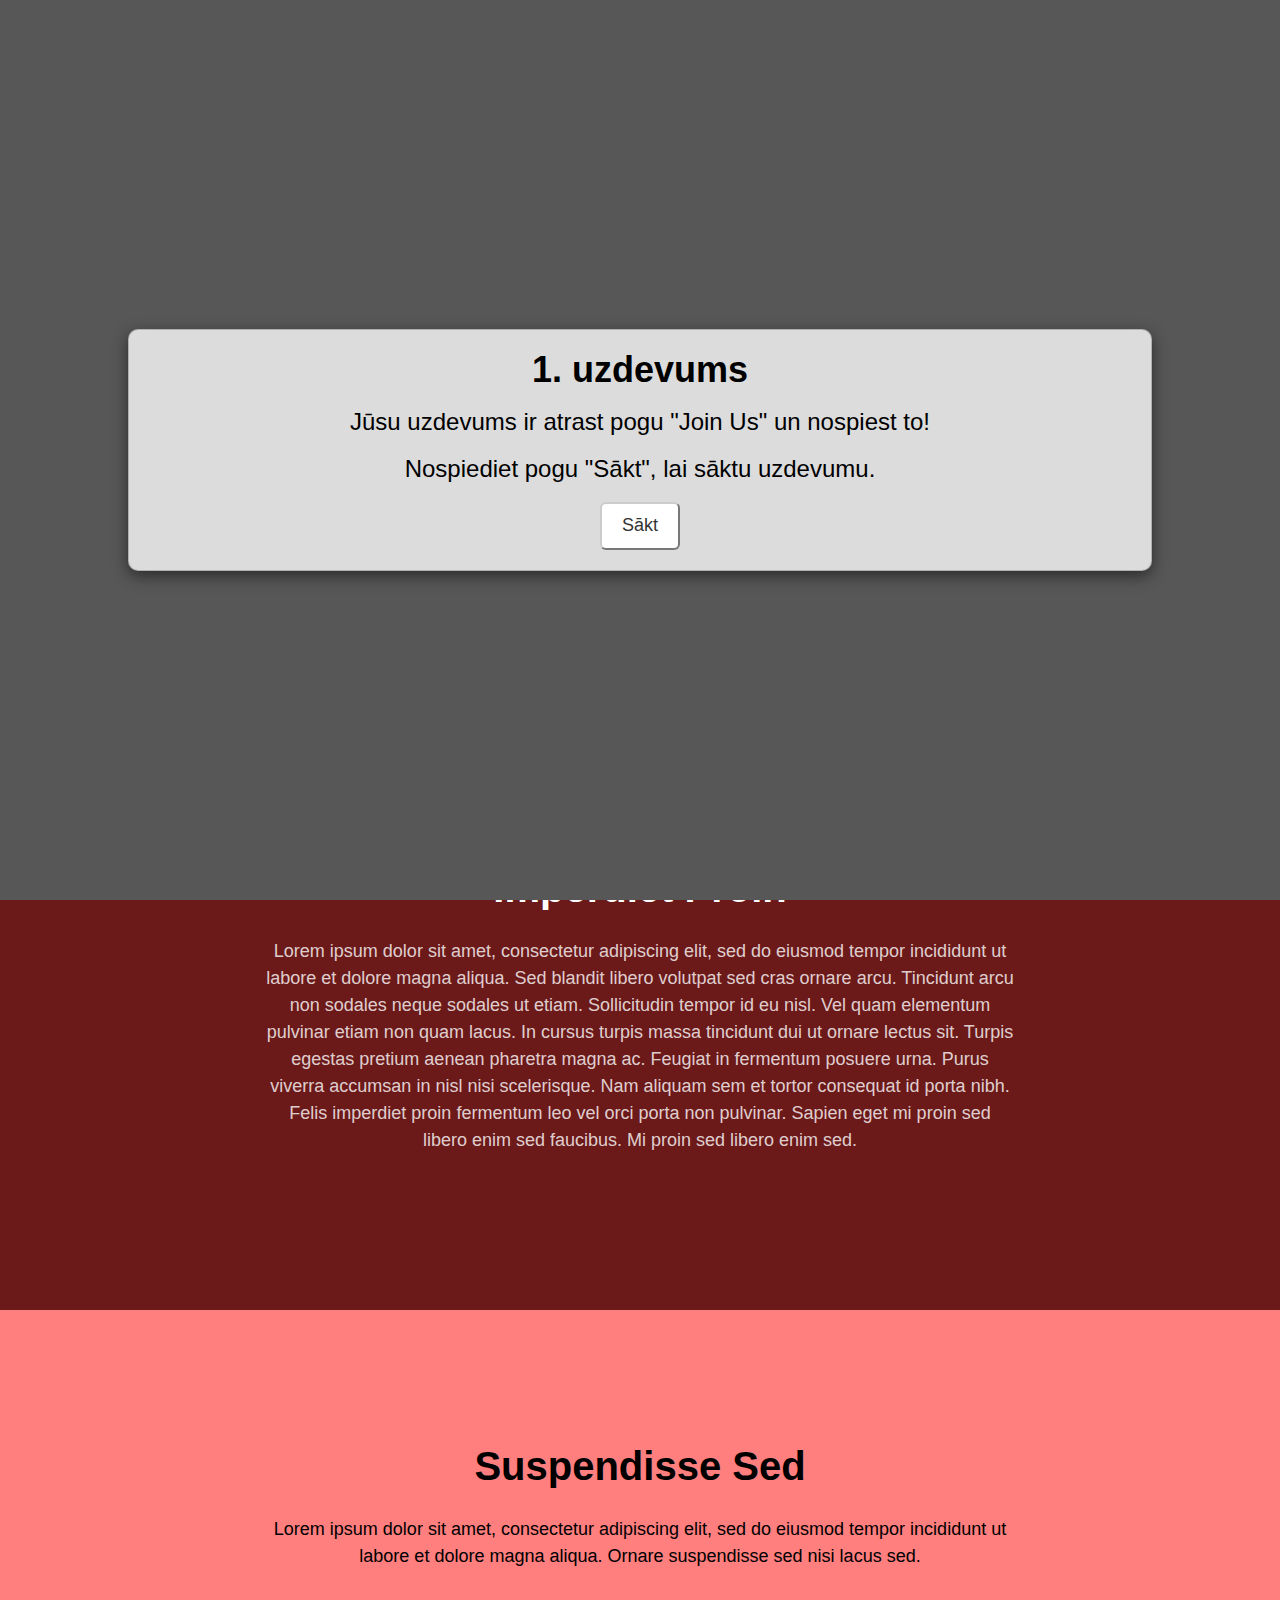
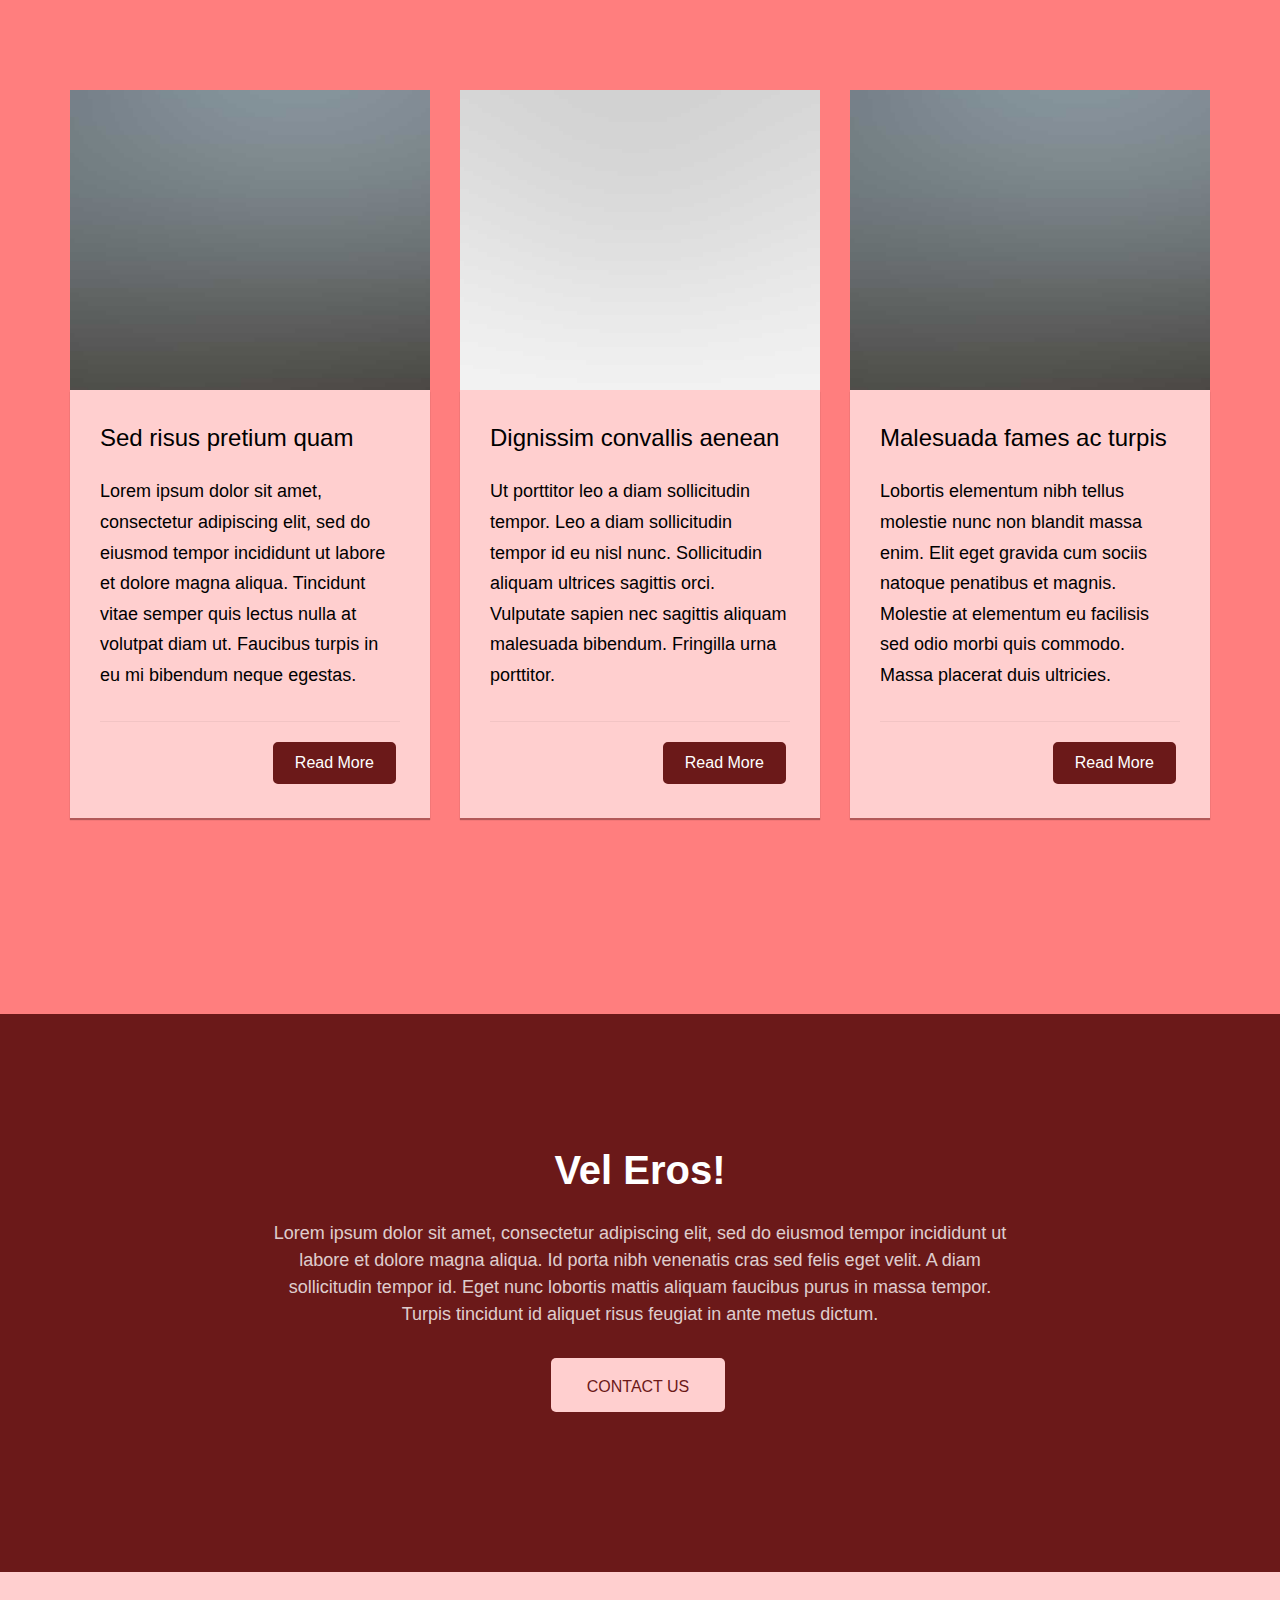
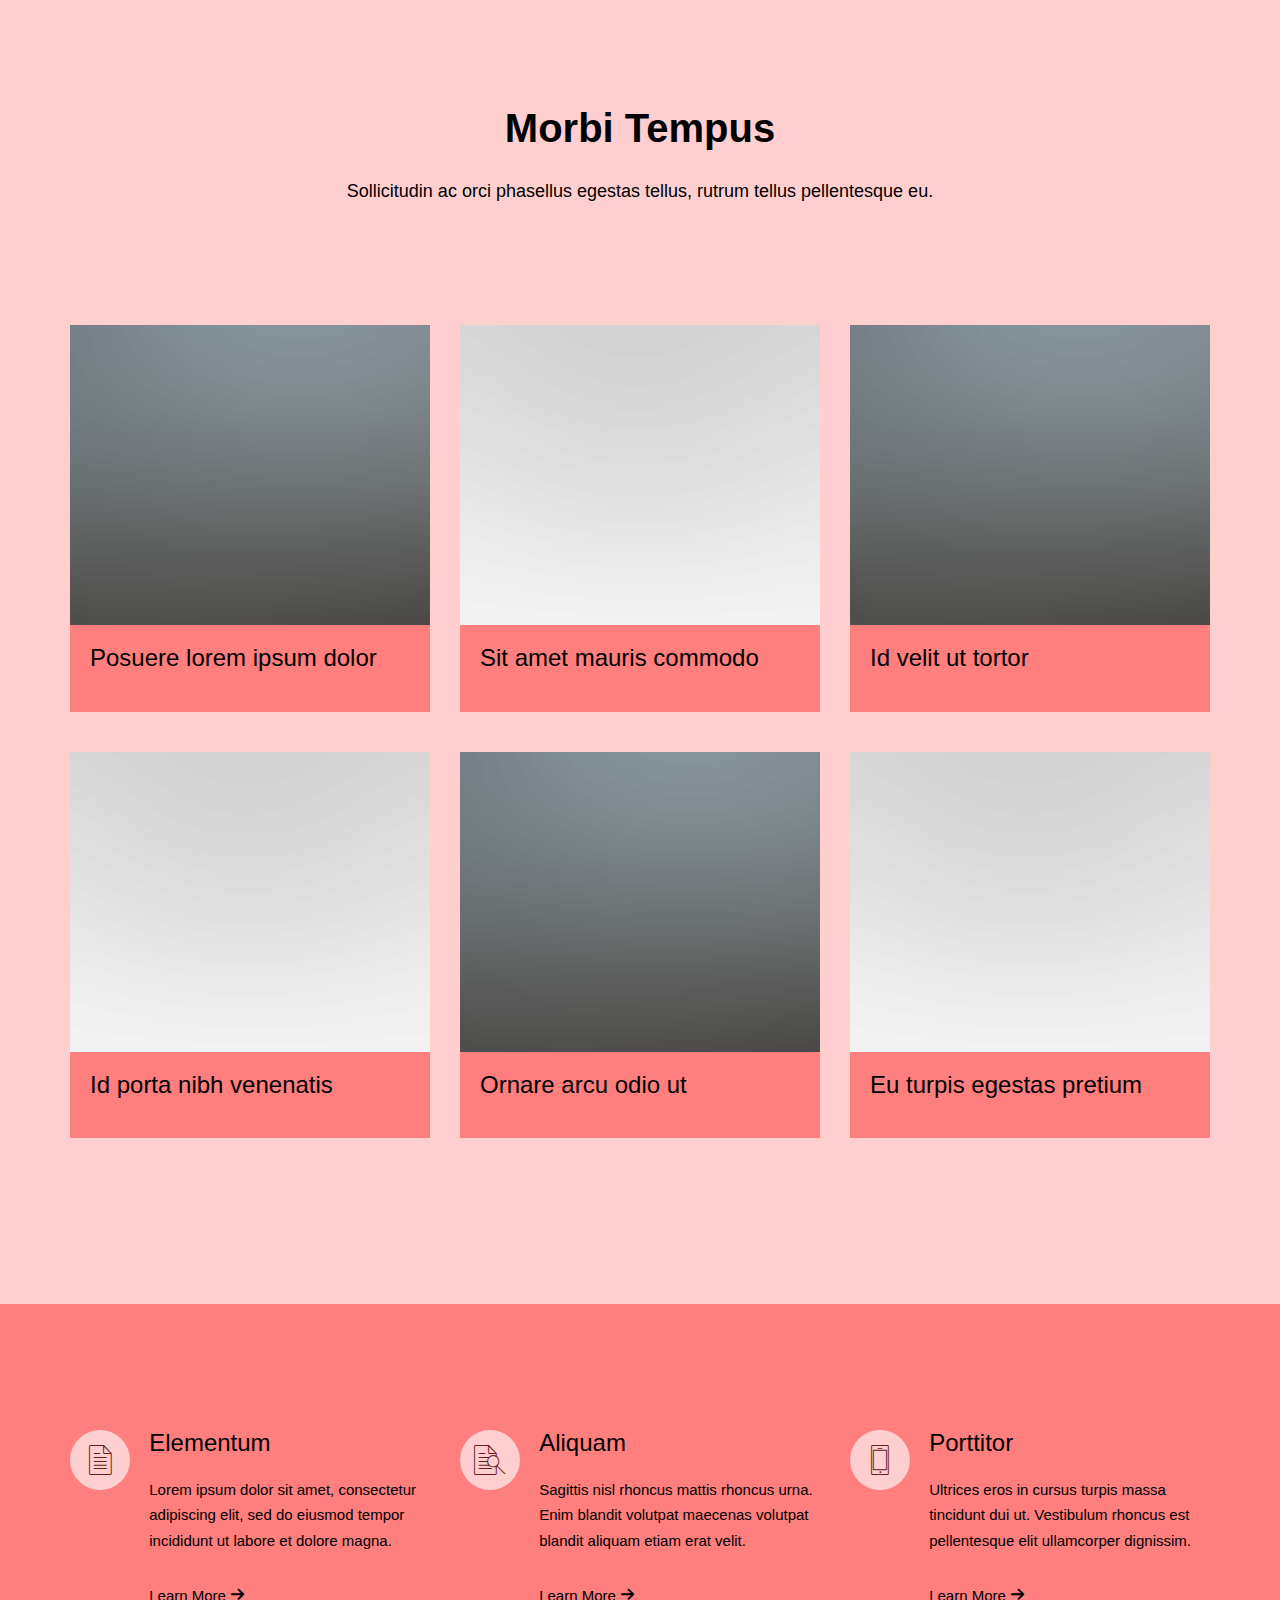
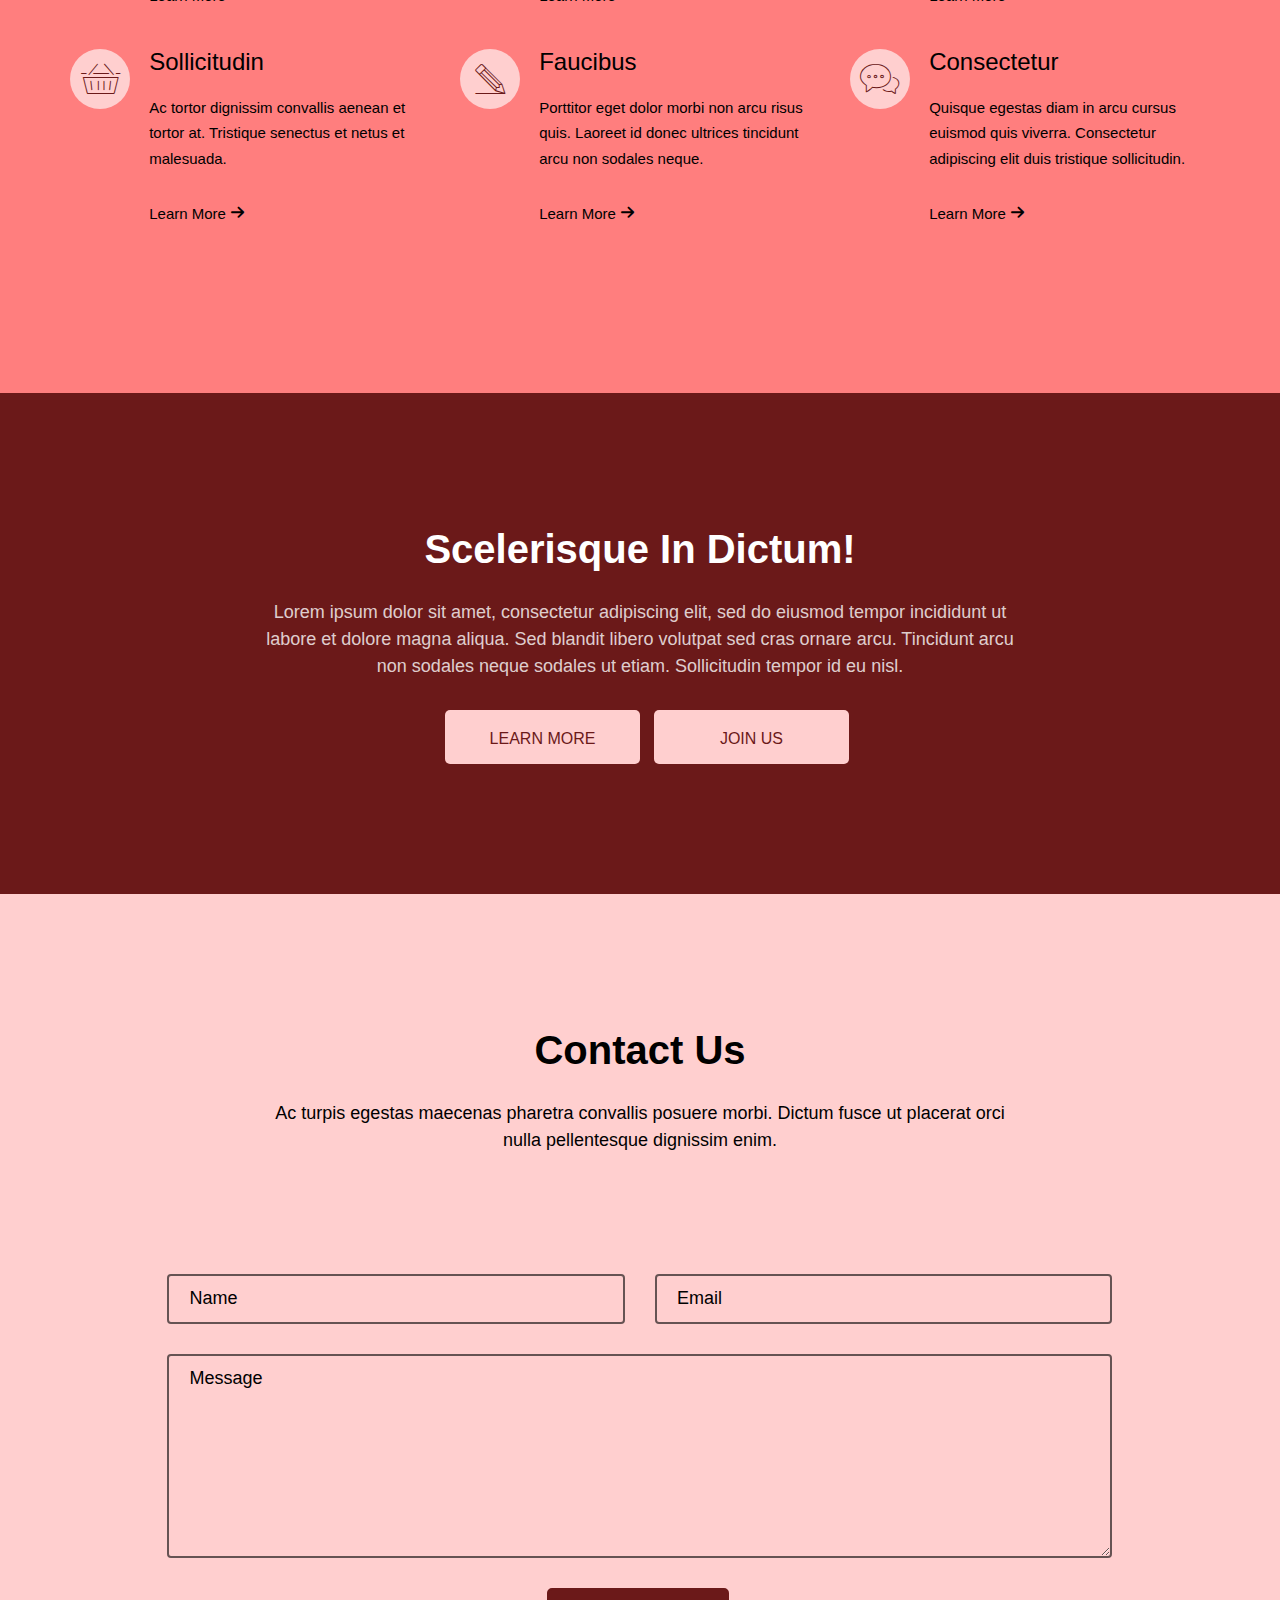
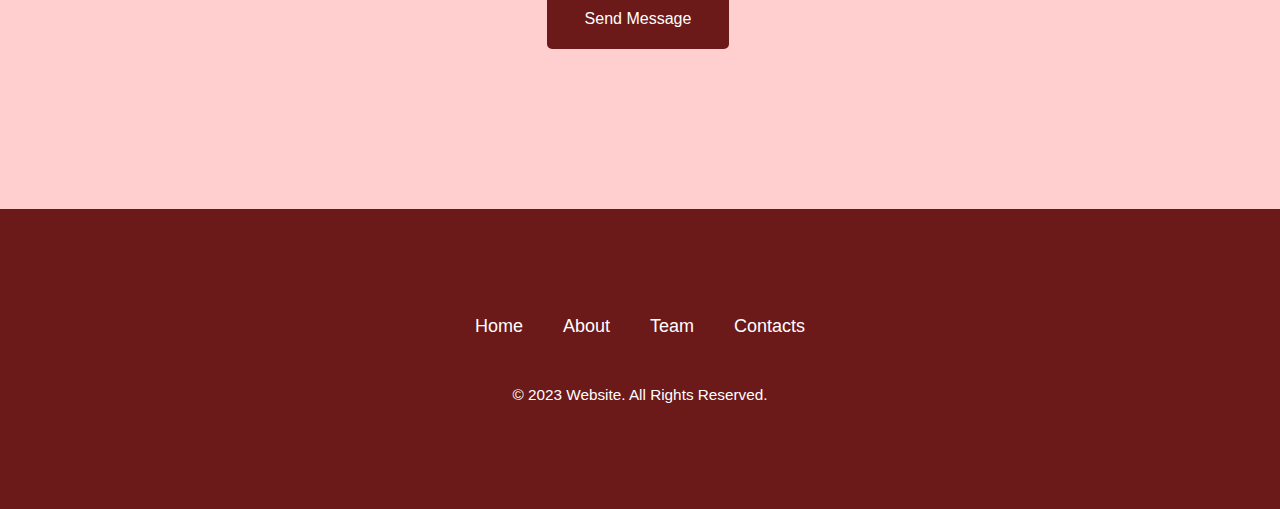
<file: groupB.html>
<!DOCTYPE HTML>
<html>

<head>
    <meta charset="utf-8">
    <meta http-equiv="X-UA-Compatible" content="IE=edge">
    <title></title>
    <meta name="viewport" content="width=device-width, initial-scale=1">
    <link rel="stylesheet" href="css/icomoon.css">
    <link rel="stylesheet" href="css/bootstrap.css">
    <style>
         :root {
            --color1: #ff7e7e;
            --color2: #ffcfcf;
            --color3: #6B1919;
        }
    </style>
    <link rel="stylesheet" href="css/style.css">
</head>

<body>

    <div id="modal" class="modal">
        <div class="modal-content">
            <h1>1. uzdevums</h1>
            <div id="task">
                <h3 class="task">Jūsu uzdevums ir atrast pogu "Join Us" un nospiest to!</h3>
                <h3 class="task">Nospiediet pogu "Sākt", lai sāktu uzdevumu.</h3>
                <button class="btn-default btn-lg" id="startButton">Sākt</button>
            </div>

            <div id="taskafter">
                <h3 class="text-after">Uzdevums paveikts!</h3>
                <h3 id="result"></h3>
                <h3 class="text-after">Lūdzu, nokopējiet rezultātu un ievadiet to anketā!</h3>
                <button id="copy" class="btn-default btn-lg" onclick="copyToClipboard()">Kopēt rezultātu</button>
            </div>

        </div>
    </div>

    <div id="content">
        <nav class="nav navbar">
            <div class="top-menu">
                <div class="container">
                    <div class="row">
                        <div class="col-xs-2">
                            <div id="logo">
                                <a href="">Logo</a>
                            </div>
                        </div>
                        <div class="col-xs-8 text-center menu-1">
                            <ul>
                                <li class="active"><a href="#">Home</a></li>
                                <li><a href="#">About</a></li>
                                <li><a href="#">Team</a></li>
                                <li><a href="#">Contacts</a></li>
                            </ul>
                        </div>
                        <div class="col-xs-2">
                            <ul>
                                <li class="btn-cta"><a href="#"><span>Login</span></a></li>
                            </ul>
                        </div>
                    </div>

                </div>
            </div>
        </nav>

        <header id="header" class="cover fullh">
            <div class="container">
                <div class="row fullh">
                    <div class="col-md-8 col-md-offset-2 text-center fullh">
                        <div class="fullh">
                            <div class="header-content fullh">
                                <h1>Lorem ipsum dolor sit amet consectetur adipiscing elit</h1>
                                <h2>Lorem ipsum dolor sit amet, consectetur adipiscing elit, sed do eiusmod tempor incididunt ut labore et dolore magna aliqua. Venenatis cras sed felis eget.</h2>
                                <p>
                                    <a class="btn btn-primary btn-lg btn-second"></i>Contact Us</a> <a class="btn btn-primary btn-lg btn-learn">Learn More</a></p>
                            </div>
                        </div>
                    </div>
                </div>
            </div>
        </header>


        <div id="started">
            <div class="overlay"></div>
            <div class="container">
                <div class="row">
                    <div class="col-md-8 col-md-offset-2 text-center heading">
                        <h2>Imperdiet Proin</h2>
                        <p>Lorem ipsum dolor sit amet, consectetur adipiscing elit, sed do eiusmod tempor incididunt ut labore et dolore magna aliqua. Sed blandit libero volutpat sed cras ornare arcu. Tincidunt arcu non sodales neque sodales ut etiam. Sollicitudin
                            tempor id eu nisl. Vel quam elementum pulvinar etiam non quam lacus. In cursus turpis massa tincidunt dui ut ornare lectus sit. Turpis egestas pretium aenean pharetra magna ac. Feugiat in fermentum posuere urna. Purus viverra
                            accumsan in nisl nisi scelerisque. Nam aliquam sem et tortor consequat id porta nibh. Felis imperdiet proin fermentum leo vel orci porta non pulvinar. Sapien eget mi proin sed libero enim sed faucibus. Mi proin sed libero enim
                            sed. </p>
                    </div>
                </div>
            </div>
        </div>

        <div id="blog">
            <div class="container">
                <div class="row">
                    <div class="col-md-8 col-md-offset-2 text-center heading">
                        <h2>Suspendisse Sed</h2>
                        <p>Lorem ipsum dolor sit amet, consectetur adipiscing elit, sed do eiusmod tempor incididunt ut labore et dolore magna aliqua. Ornare suspendisse sed nisi lacus sed.</p>
                    </div>
                </div>
                <div class="row">
                    <div class="col-md-4">
                        <div class="blog">
                            <a href="#" class="blog-bg" style="background-image: url(images/portfolio-1.jpg);"></a>
                            <div class="blog-text">
                                <h3>Sed risus pretium quam</h3>
                                <p>Lorem ipsum dolor sit amet, consectetur adipiscing elit, sed do eiusmod tempor incididunt ut labore et dolore magna aliqua. Tincidunt vitae semper quis lectus nulla at volutpat diam ut. Faucibus turpis in eu mi bibendum
                                    neque egestas.</p>
                                <ul class="read-more">
                                    <li><a class="btn btn-primary btn-default" href="#">Read More</a></li>
                                </ul>
                            </div>
                        </div>
                    </div>
                    <div class="col-md-4">
                        <div class="blog">
                            <a href="#" class="blog-bg" style="background-image: url(images/portfolio-6.jpg);"></a>
                            <div class="blog-text">
                                <h3>Dignissim convallis aenean</h3>
                                <p>Ut porttitor leo a diam sollicitudin tempor. Leo a diam sollicitudin tempor id eu nisl nunc. Sollicitudin aliquam ultrices sagittis orci. Vulputate sapien nec sagittis aliquam malesuada bibendum. Fringilla urna porttitor.
                                </p>
                                <ul class="read-more">
                                    <li><a class="btn btn-primary btn-default" href="#">Read More</a></li>
                                </ul>
                            </div>
                        </div>
                    </div>
                    <div class="col-md-4">
                        <div class="blog">
                            <a href="#" class="blog-bg" style="background-image: url(images/portfolio-1.jpg);"></a>
                            <div class="blog-text">
                                <h3>Malesuada fames ac turpis</h3>
                                <p>Lobortis elementum nibh tellus molestie nunc non blandit massa enim. Elit eget gravida cum sociis natoque penatibus et magnis. Molestie at elementum eu facilisis sed odio morbi quis commodo. Massa placerat duis ultricies.
                                </p>
                                <ul class="read-more">
                                    <li><a class="btn btn-primary btn-default" href="#">Read More</a></li>
                                </ul>
                            </div>
                        </div>
                    </div>
                </div>
            </div>
        </div>

        <div id="started">
            <div class="overlay"></div>
            <div class="container">
                <div class="row">
                    <div class="col-md-8 col-md-offset-2 text-center heading">
                        <h2>Vel Eros!</h2>
                        <p>Lorem ipsum dolor sit amet, consectetur adipiscing elit, sed do eiusmod tempor incididunt ut labore et dolore magna aliqua. Id porta nibh venenatis cras sed felis eget velit. A diam sollicitudin tempor id. Eget nunc lobortis mattis
                            aliquam faucibus purus in massa tempor. Turpis tincidunt id aliquet risus feugiat in ante metus dictum. </p>
                        <p><a class="btn btn-default btn-lg">Contact Us</a></p>
                    </div>
                </div>
            </div>
        </div>

        <div id="portfolio">
            <div class="container">
                <div class="row">
                    <div class="col-md-8 col-md-offset-2 text-center heading">
                        <h2>Morbi Tempus</h2>
                        <p>Sollicitudin ac orci phasellus egestas tellus, rutrum tellus pellentesque eu.</p>
                    </div>
                </div>
                <div class="row">
                    <div class="col-md-4">
                        <div class="portfolio">

                            <div class="portfolio-entry" style="background-image: url(images/portfolio-1.jpg);"></div>
                            <div class="portfolio-text">
                                <h3>Posuere lorem ipsum dolor</h3>
                            </div>

                        </div>
                    </div>
                    <div class="col-md-4">
                        <div class="portfolio">

                            <div class="portfolio-entry" style="background-image: url(images/portfolio-6.jpg);"></div>
                            <div class="portfolio-text">
                                <h3>Sit amet mauris commodo</h3>
                            </div>

                        </div>
                    </div>
                    <div class="col-md-4">
                        <div class="portfolio">

                            <div class="portfolio-entry" style="background-image: url(images/portfolio-1.jpg);"></div>
                            <div class="portfolio-text">
                                <h3>Id velit ut tortor</h3>
                            </div>

                        </div>
                    </div>
                    <div class="col-md-4">
                        <div class="portfolio">

                            <div class="portfolio-entry" style="background-image: url(images/portfolio-6.jpg);"></div>
                            <div class="portfolio-text">
                                <h3>Id porta nibh venenatis</h3>
                            </div>

                        </div>
                    </div>
                    <div class="col-md-4">
                        <div class="portfolio">

                            <div class="portfolio-entry" style="background-image: url(images/portfolio-1.jpg);"></div>
                            <div class="portfolio-text">
                                <h3>Ornare arcu odio ut</h3>
                            </div>

                        </div>
                    </div>
                    <div class="col-md-4">
                        <div class="portfolio">

                            <div class="portfolio-entry" style="background-image: url(images/portfolio-6.jpg);"></div>
                            <div class="portfolio-text">
                                <h3>Eu turpis egestas pretium</h3>
                            </div>

                        </div>
                    </div>
                </div>
            </div>
        </div>



        <div id="features">
            <div class="container">
                <div class="services-padding">
                    <div class="row">
                        <div class="col-md-4">
                            <div class="feature-left">
                                <span class="icon">
								<i class="icon-document"></i>
							</span>
                                <div class="feature-copy">
                                    <h3>Elementum</h3>
                                    <p>Lorem ipsum dolor sit amet, consectetur adipiscing elit, sed do eiusmod tempor incididunt ut labore et dolore magna.</p>
                                    <p><a href="#">Learn More <i class="icon-arrow-right22"></i></a></p>
                                </div>
                            </div>
                        </div>

                        <div class="col-md-4">
                            <div class="feature-left">
                                <span class="icon">
								<i class="icon-search"></i>
							</span>
                                <div class="feature-copy">
                                    <h3>Aliquam</h3>
                                    <p>Sagittis nisl rhoncus mattis rhoncus urna. Enim blandit volutpat maecenas volutpat blandit aliquam etiam erat velit.</p>
                                    <p><a href="#">Learn More <i class="icon-arrow-right22"></i></a></p>
                                </div>
                            </div>

                        </div>
                        <div class="col-md-4">
                            <div class="feature-left">
                                <span class="icon">
								<i class="icon-phone"></i>
							</span>
                                <div class="feature-copy">
                                    <h3>Porttitor</h3>
                                    <p> Ultrices eros in cursus turpis massa tincidunt dui ut. Vestibulum rhoncus est pellentesque elit ullamcorper dignissim.</p>
                                    <p><a href="#">Learn More <i class="icon-arrow-right22"></i></a></p>
                                </div>
                            </div>
                        </div>
                    </div>


                    <div class="row">
                        <div class="col-md-4">

                            <div class="feature-left">
                                <span class="icon">
								<i class="icon-basket"></i>
							</span>
                                <div class="feature-copy">
                                    <h3>Sollicitudin</h3>
                                    <p> Ac tortor dignissim convallis aenean et tortor at. Tristique senectus et netus et malesuada.</p>
                                    <p><a href="#">Learn More <i class="icon-arrow-right22"></i></a></p>
                                </div>
                            </div>

                        </div>

                        <div class="col-md-4">
                            <div class="feature-left">
                                <span class="icon">
								<i class="icon-pencil"></i>
							</span>
                                <div class="feature-copy">
                                    <h3>Faucibus</h3>
                                    <p>Porttitor eget dolor morbi non arcu risus quis. Laoreet id donec ultrices tincidunt arcu non sodales neque.</p>
                                    <p><a href="#">Learn More <i class="icon-arrow-right22"></i></a></p>
                                </div>
                            </div>

                        </div>
                        <div class="col-md-4">
                            <div class="feature-left">
                                <span class="icon">
								<i class="icon-chat"></i>
							</span>
                                <div class="feature-copy">
                                    <h3>Consectetur</h3>
                                    <p>Quisque egestas diam in arcu cursus euismod quis viverra. Consectetur adipiscing elit duis tristique sollicitudin.</p>
                                    <p><a href="#">Learn More <i class="icon-arrow-right22"></i></a></p>
                                </div>
                            </div>
                        </div>
                    </div>
                </div>
            </div>
        </div>

        <div id="started">
            <div class="overlay"></div>
            <div class="container">
                <div class="row">
                    <div class="col-md-8 col-md-offset-2 text-center heading">
                        <h2>Scelerisque In Dictum!</h2>
                        <p>Lorem ipsum dolor sit amet, consectetur adipiscing elit, sed do eiusmod tempor incididunt ut labore et dolore magna aliqua. Sed blandit libero volutpat sed cras ornare arcu. Tincidunt arcu non sodales neque sodales ut etiam. Sollicitudin
                            tempor id eu nisl. </p>
                    </div>
                    <a class="col-md-offset-4 col-md-2 btn btn-default btn-lg btn-learn btn-first" href="#"></i>Learn more</a>
                    <a id="end" class="col-md-2 ml-5 btn btn-default btn-lg btn-learn" href="#"></i>Join Us</a>
                </div>

            </div>

        </div>
    </div>


    <div id="contact">
        <div class="container">
            <div class="row">
                <div class="col-md-8 col-md-offset-2 text-center heading">
                    <h2>Contact Us</h2>
                    <p>Ac turpis egestas maecenas pharetra convallis posuere morbi. Dictum fusce ut placerat orci nulla pellentesque dignissim enim.</p>
                </div>
            </div>
        </div>
        <div class="container">
            <div class="row">
                <div class="col-md-10 col-md-push-1">
                    <div class="row">
                        <div class="col-md-6">
                            <div class="form-group">
                                <input type="text" class="form-control" placeholder="Name">
                            </div>
                        </div>
                        <div class="col-md-6">
                            <div class="form-group">
                                <input type="text" class="form-control" placeholder="Email">
                            </div>
                        </div>
                        <div class="col-md-12">
                            <div class="form-group">
                                <textarea name="" class="form-control" id="" cols="30" rows="7" placeholder="Message"></textarea>
                            </div>
                        </div>
                        <div class="col-md-12 text-center">
                            <div class="form-group">
                                <input type="submit" value="Send Message" class="btn btn-primary btn-lg">
                            </div>
                        </div>
                    </div>
                </div>
            </div>
        </div>
    </div>
    </div>


    <footer id="footer" role="contentinfo">
        <div class="container">
            <div class="row copyright">
                <div class="text-center">
                    <p>
                        <ul class="footer-links col-md-12 text-center">
                            <li><a href="#">Home</a></li>
                            <li><a href="#">About</a></li>
                            <li><a href="#">Team</a></li>
                            <li><a href="#">Contacts</a></li>
                        </ul>
                    </p>

                    <p>
                        <small class="block">&copy; 2023 Website. All Rights Reserved.</small>
                    </p>
                </div>
            </div>
        </div>
    </footer>
    </div>



    <script>
        var elapsedTime;
        document.addEventListener("DOMContentLoaded", function() {
            var modal = document.getElementById("modal");
            var startButton = document.getElementById("startButton");
            var endButton = document.getElementById("end");
            var content = document.getElementById("content");
            var task = document.getElementById("task");


            // Show a modal when the page loads
            modal.style.display = "flex";
            taskafter.style.display = "none";

            // Event for the "Start" button
            startButton.addEventListener("click", function() {
                // Close the modal
                modal.style.display = "none";

                // Showing page content
                content.style.display = "block";

                // Запускаем таймер
                var startTime = new Date().getTime();

                // Event for the "Join Us" button
                endButton.style.display = "block";
                endButton.addEventListener("click", function() {
                    // Calculating time
                    var endTime = new Date().getTime();
                    elapsedTime = (endTime - startTime) / 1000;

                    // Hiding page content
                    content.style.display = "none";

                    var resultMessage = "Jūsu rezultāts: " + elapsedTime + " sekundes";
                    showModal(resultMessage);
                });
            });

            // Function to display the result
            function showModal(message) {
                modal.style.display = "flex";
                const result = document.getElementById("result");
                result.textContent = `${message}`;
                task.style.display = "none";
                taskafter.style.display = "block";
            }
        });

        function copyToClipboard() {
            const textarea = document.createElement('textarea');
            textarea.value = elapsedTime;
            document.body.appendChild(textarea);
            textarea.select();
            document.execCommand('copy');
            document.body.removeChild(textarea);
        }
    </script>

    <!-- jQuery -->
    <script src="js/jquery.min.js"></script>
    <!-- jQuery Easing -->
    <script src="js/jquery.easing.1.3.js"></script>
    <!-- Bootstrap -->
    <script src="js/bootstrap.min.js"></script>
    <!-- Waypoints -->
    <script src="js/jquery.waypoints.min.js"></script>
    <!-- Main -->
    <script src="js/main.js"></script>

</body>

</html>
</file>
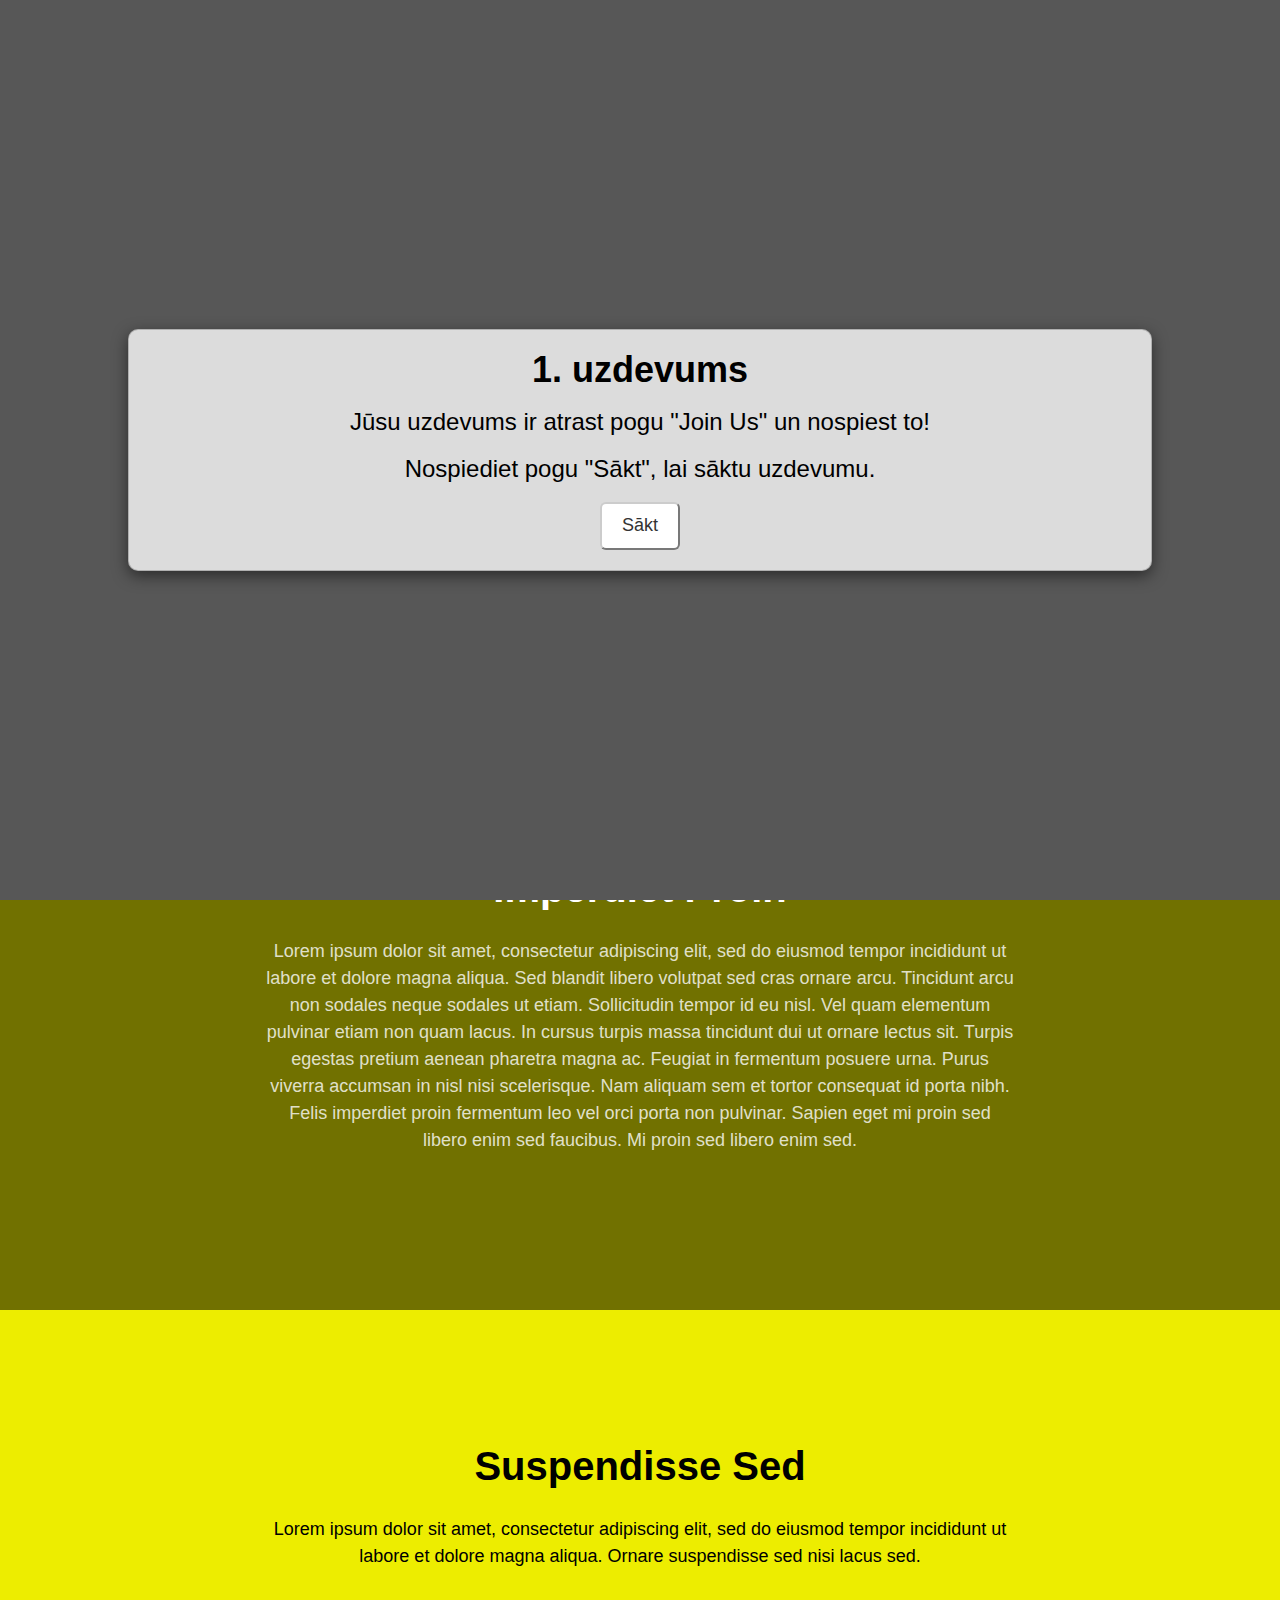
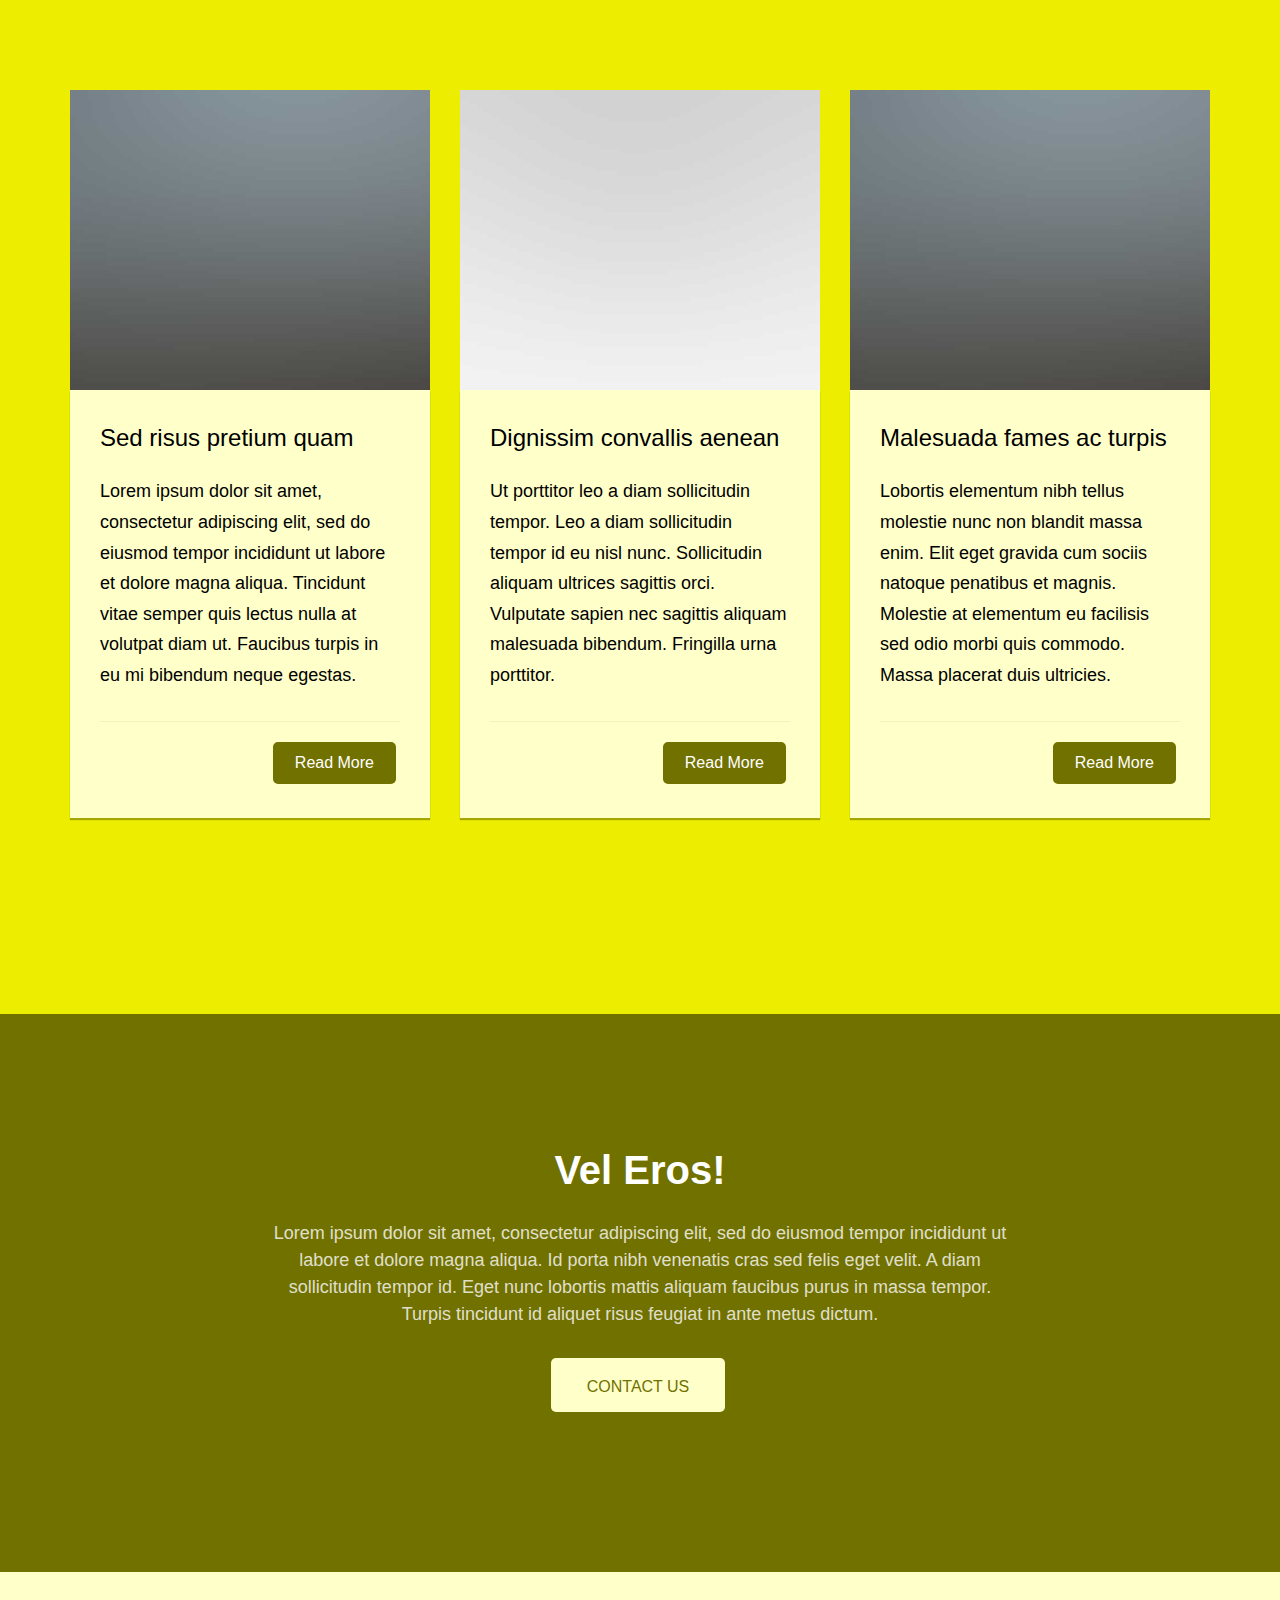
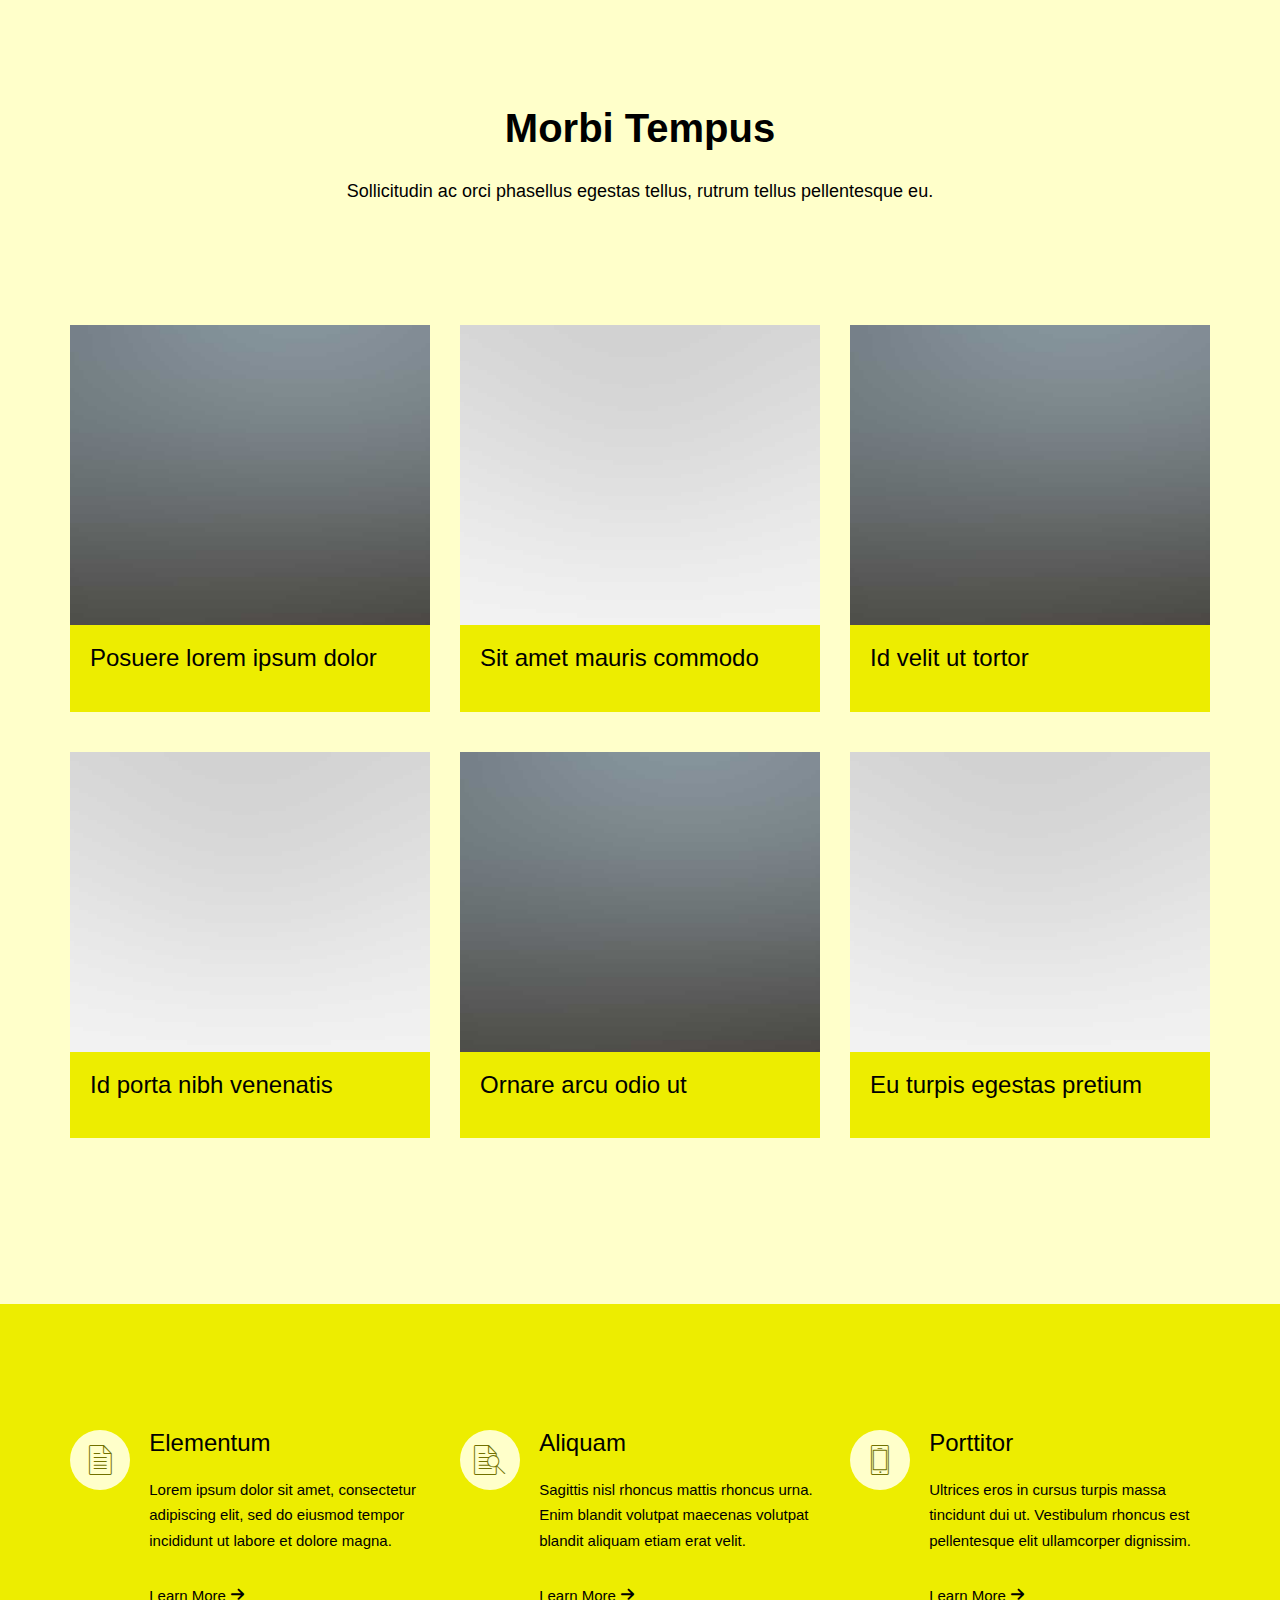
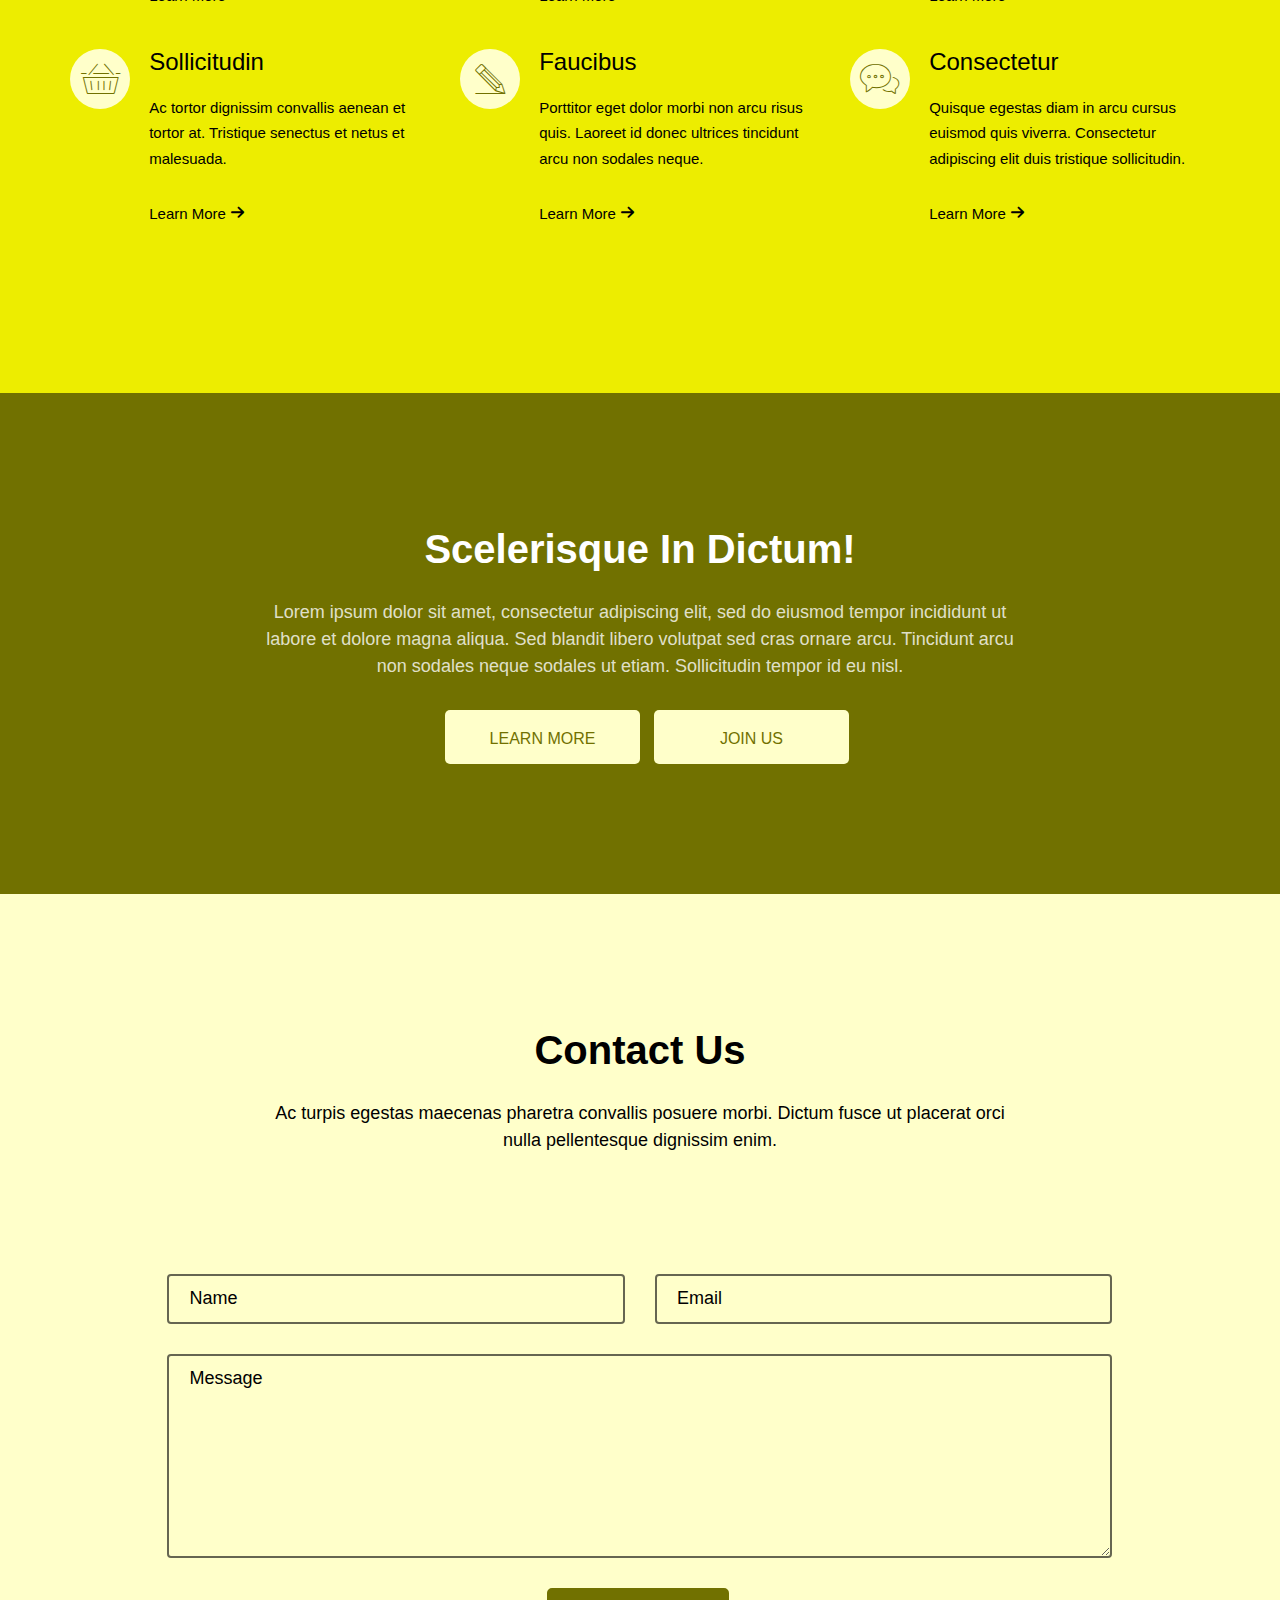
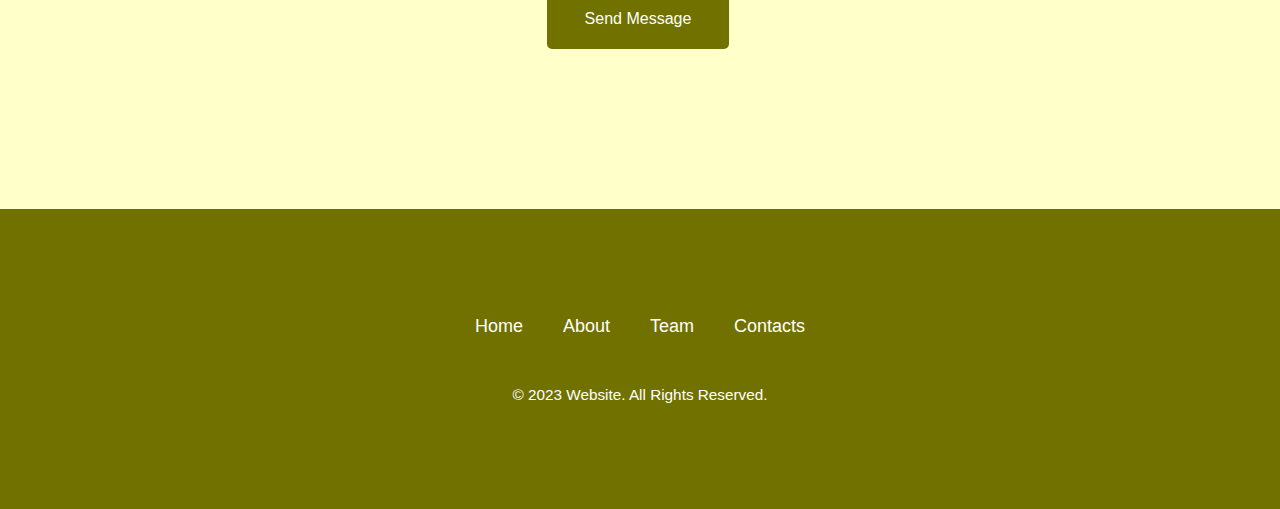
<file: groupC.html>
<!DOCTYPE HTML>
<html>

<head>
    <meta charset="utf-8">
    <meta http-equiv="X-UA-Compatible" content="IE=edge">
    <title></title>
    <meta name="viewport" content="width=device-width, initial-scale=1">
    <link rel="stylesheet" href="css/icomoon.css">
    <link rel="stylesheet" href="css/bootstrap.css">
    <style>
         :root {
            --color1: rgb(237, 237, 0);
            --color2: rgb(255, 255, 202);
            --color3: rgb(113, 113, 0);
        }
    </style>
    <link rel="stylesheet" href="css/style.css">
</head>

<body>

    <div id="modal" class="modal">
        <div class="modal-content">
            <h1>1. uzdevums</h1>
            <div id="task">
                <h3 class="task">Jūsu uzdevums ir atrast pogu "Join Us" un nospiest to!</h3>
                <h3 class="task">Nospiediet pogu "Sākt", lai sāktu uzdevumu.</h3>
                <button class="btn-default btn-lg" id="startButton">Sākt</button>
            </div>

            <div id="taskafter">
                <h3 class="text-after">Uzdevums paveikts!</h3>
                <h3 id="result"></h3>
                <h3 class="text-after">Lūdzu, nokopējiet rezultātu un ievadiet to anketā!</h3>
                <button id="copy" class="btn-default btn-lg" onclick="copyToClipboard()">Kopēt rezultātu</button>
            </div>

        </div>
    </div>

    <div id="content">
        <nav class="nav navbar">
            <div class="top-menu">
                <div class="container">
                    <div class="row">
                        <div class="col-xs-2">
                            <div id="logo">
                                <a href="">Logo</a>
                            </div>
                        </div>
                        <div class="col-xs-8 text-center menu-1">
                            <ul>
                                <li class="active"><a href="#">Home</a></li>
                                <li><a href="#">About</a></li>
                                <li><a href="#">Team</a></li>
                                <li><a href="#">Contacts</a></li>
                            </ul>
                        </div>
                        <div class="col-xs-2">
                            <ul>
                                <li class="btn-cta"><a href="#"><span>Login</span></a></li>
                            </ul>
                        </div>
                    </div>

                </div>
            </div>
        </nav>

        <header id="header" class="cover fullh">
            <div class="container">
                <div class="row fullh">
                    <div class="col-md-8 col-md-offset-2 text-center fullh">
                        <div class="fullh">
                            <div class="header-content fullh">
                                <h1>Lorem ipsum dolor sit amet consectetur adipiscing elit</h1>
                                <h2>Lorem ipsum dolor sit amet, consectetur adipiscing elit, sed do eiusmod tempor incididunt ut labore et dolore magna aliqua. Venenatis cras sed felis eget.</h2>
                                <p>
                                    <a class="btn btn-primary btn-lg btn-second"></i>Contact Us</a> <a class="btn btn-primary btn-lg btn-learn">Learn More</a></p>
                            </div>
                        </div>
                    </div>
                </div>
            </div>
        </header>


        <div id="started">
            <div class="overlay"></div>
            <div class="container">
                <div class="row">
                    <div class="col-md-8 col-md-offset-2 text-center heading">
                        <h2>Imperdiet Proin</h2>
                        <p>Lorem ipsum dolor sit amet, consectetur adipiscing elit, sed do eiusmod tempor incididunt ut labore et dolore magna aliqua. Sed blandit libero volutpat sed cras ornare arcu. Tincidunt arcu non sodales neque sodales ut etiam. Sollicitudin
                            tempor id eu nisl. Vel quam elementum pulvinar etiam non quam lacus. In cursus turpis massa tincidunt dui ut ornare lectus sit. Turpis egestas pretium aenean pharetra magna ac. Feugiat in fermentum posuere urna. Purus viverra
                            accumsan in nisl nisi scelerisque. Nam aliquam sem et tortor consequat id porta nibh. Felis imperdiet proin fermentum leo vel orci porta non pulvinar. Sapien eget mi proin sed libero enim sed faucibus. Mi proin sed libero enim
                            sed. </p>
                    </div>
                </div>
            </div>
        </div>

        <div id="blog">
            <div class="container">
                <div class="row">
                    <div class="col-md-8 col-md-offset-2 text-center heading">
                        <h2>Suspendisse Sed</h2>
                        <p>Lorem ipsum dolor sit amet, consectetur adipiscing elit, sed do eiusmod tempor incididunt ut labore et dolore magna aliqua. Ornare suspendisse sed nisi lacus sed.</p>
                    </div>
                </div>
                <div class="row">
                    <div class="col-md-4">
                        <div class="blog">
                            <a href="#" class="blog-bg" style="background-image: url(images/portfolio-1.jpg);"></a>
                            <div class="blog-text">
                                <h3>Sed risus pretium quam</h3>
                                <p>Lorem ipsum dolor sit amet, consectetur adipiscing elit, sed do eiusmod tempor incididunt ut labore et dolore magna aliqua. Tincidunt vitae semper quis lectus nulla at volutpat diam ut. Faucibus turpis in eu mi bibendum
                                    neque egestas.</p>
                                <ul class="read-more">
                                    <li><a class="btn btn-primary btn-default" href="#">Read More</a></li>
                                </ul>
                            </div>
                        </div>
                    </div>
                    <div class="col-md-4">
                        <div class="blog">
                            <a href="#" class="blog-bg" style="background-image: url(images/portfolio-6.jpg);"></a>
                            <div class="blog-text">
                                <h3>Dignissim convallis aenean</h3>
                                <p>Ut porttitor leo a diam sollicitudin tempor. Leo a diam sollicitudin tempor id eu nisl nunc. Sollicitudin aliquam ultrices sagittis orci. Vulputate sapien nec sagittis aliquam malesuada bibendum. Fringilla urna porttitor.
                                </p>
                                <ul class="read-more">
                                    <li><a class="btn btn-primary btn-default" href="#">Read More</a></li>
                                </ul>
                            </div>
                        </div>
                    </div>
                    <div class="col-md-4">
                        <div class="blog">
                            <a href="#" class="blog-bg" style="background-image: url(images/portfolio-1.jpg);"></a>
                            <div class="blog-text">
                                <h3>Malesuada fames ac turpis</h3>
                                <p>Lobortis elementum nibh tellus molestie nunc non blandit massa enim. Elit eget gravida cum sociis natoque penatibus et magnis. Molestie at elementum eu facilisis sed odio morbi quis commodo. Massa placerat duis ultricies.
                                </p>
                                <ul class="read-more">
                                    <li><a class="btn btn-primary btn-default" href="#">Read More</a></li>
                                </ul>
                            </div>
                        </div>
                    </div>
                </div>
            </div>
        </div>

        <div id="started">
            <div class="overlay"></div>
            <div class="container">
                <div class="row">
                    <div class="col-md-8 col-md-offset-2 text-center heading">
                        <h2>Vel Eros!</h2>
                        <p>Lorem ipsum dolor sit amet, consectetur adipiscing elit, sed do eiusmod tempor incididunt ut labore et dolore magna aliqua. Id porta nibh venenatis cras sed felis eget velit. A diam sollicitudin tempor id. Eget nunc lobortis mattis
                            aliquam faucibus purus in massa tempor. Turpis tincidunt id aliquet risus feugiat in ante metus dictum. </p>
                        <p><a class="btn btn-default btn-lg">Contact Us</a></p>
                    </div>
                </div>
            </div>
        </div>

        <div id="portfolio">
            <div class="container">
                <div class="row">
                    <div class="col-md-8 col-md-offset-2 text-center heading">
                        <h2>Morbi Tempus</h2>
                        <p>Sollicitudin ac orci phasellus egestas tellus, rutrum tellus pellentesque eu.</p>
                    </div>
                </div>
                <div class="row">
                    <div class="col-md-4">
                        <div class="portfolio">

                            <div class="portfolio-entry" style="background-image: url(images/portfolio-1.jpg);"></div>
                            <div class="portfolio-text">
                                <h3>Posuere lorem ipsum dolor</h3>
                            </div>

                        </div>
                    </div>
                    <div class="col-md-4">
                        <div class="portfolio">

                            <div class="portfolio-entry" style="background-image: url(images/portfolio-6.jpg);"></div>
                            <div class="portfolio-text">
                                <h3>Sit amet mauris commodo</h3>
                            </div>

                        </div>
                    </div>
                    <div class="col-md-4">
                        <div class="portfolio">

                            <div class="portfolio-entry" style="background-image: url(images/portfolio-1.jpg);"></div>
                            <div class="portfolio-text">
                                <h3>Id velit ut tortor</h3>
                            </div>

                        </div>
                    </div>
                    <div class="col-md-4">
                        <div class="portfolio">

                            <div class="portfolio-entry" style="background-image: url(images/portfolio-6.jpg);"></div>
                            <div class="portfolio-text">
                                <h3>Id porta nibh venenatis</h3>
                            </div>

                        </div>
                    </div>
                    <div class="col-md-4">
                        <div class="portfolio">

                            <div class="portfolio-entry" style="background-image: url(images/portfolio-1.jpg);"></div>
                            <div class="portfolio-text">
                                <h3>Ornare arcu odio ut</h3>
                            </div>

                        </div>
                    </div>
                    <div class="col-md-4">
                        <div class="portfolio">

                            <div class="portfolio-entry" style="background-image: url(images/portfolio-6.jpg);"></div>
                            <div class="portfolio-text">
                                <h3>Eu turpis egestas pretium</h3>
                            </div>

                        </div>
                    </div>
                </div>
            </div>
        </div>



        <div id="features">
            <div class="container">
                <div class="services-padding">
                    <div class="row">
                        <div class="col-md-4">
                            <div class="feature-left">
                                <span class="icon">
								<i class="icon-document"></i>
							</span>
                                <div class="feature-copy">
                                    <h3>Elementum</h3>
                                    <p>Lorem ipsum dolor sit amet, consectetur adipiscing elit, sed do eiusmod tempor incididunt ut labore et dolore magna.</p>
                                    <p><a href="#">Learn More <i class="icon-arrow-right22"></i></a></p>
                                </div>
                            </div>
                        </div>

                        <div class="col-md-4">
                            <div class="feature-left">
                                <span class="icon">
								<i class="icon-search"></i>
							</span>
                                <div class="feature-copy">
                                    <h3>Aliquam</h3>
                                    <p>Sagittis nisl rhoncus mattis rhoncus urna. Enim blandit volutpat maecenas volutpat blandit aliquam etiam erat velit.</p>
                                    <p><a href="#">Learn More <i class="icon-arrow-right22"></i></a></p>
                                </div>
                            </div>

                        </div>
                        <div class="col-md-4">
                            <div class="feature-left">
                                <span class="icon">
								<i class="icon-phone"></i>
							</span>
                                <div class="feature-copy">
                                    <h3>Porttitor</h3>
                                    <p> Ultrices eros in cursus turpis massa tincidunt dui ut. Vestibulum rhoncus est pellentesque elit ullamcorper dignissim.</p>
                                    <p><a href="#">Learn More <i class="icon-arrow-right22"></i></a></p>
                                </div>
                            </div>
                        </div>
                    </div>


                    <div class="row">
                        <div class="col-md-4">

                            <div class="feature-left">
                                <span class="icon">
								<i class="icon-basket"></i>
							</span>
                                <div class="feature-copy">
                                    <h3>Sollicitudin</h3>
                                    <p> Ac tortor dignissim convallis aenean et tortor at. Tristique senectus et netus et malesuada.</p>
                                    <p><a href="#">Learn More <i class="icon-arrow-right22"></i></a></p>
                                </div>
                            </div>

                        </div>

                        <div class="col-md-4">
                            <div class="feature-left">
                                <span class="icon">
								<i class="icon-pencil"></i>
							</span>
                                <div class="feature-copy">
                                    <h3>Faucibus</h3>
                                    <p>Porttitor eget dolor morbi non arcu risus quis. Laoreet id donec ultrices tincidunt arcu non sodales neque.</p>
                                    <p><a href="#">Learn More <i class="icon-arrow-right22"></i></a></p>
                                </div>
                            </div>

                        </div>
                        <div class="col-md-4">
                            <div class="feature-left">
                                <span class="icon">
								<i class="icon-chat"></i>
							</span>
                                <div class="feature-copy">
                                    <h3>Consectetur</h3>
                                    <p>Quisque egestas diam in arcu cursus euismod quis viverra. Consectetur adipiscing elit duis tristique sollicitudin.</p>
                                    <p><a href="#">Learn More <i class="icon-arrow-right22"></i></a></p>
                                </div>
                            </div>
                        </div>
                    </div>
                </div>
            </div>
        </div>

        <div id="started">
            <div class="overlay"></div>
            <div class="container">
                <div class="row">
                    <div class="col-md-8 col-md-offset-2 text-center heading">
                        <h2>Scelerisque In Dictum!</h2>
                        <p>Lorem ipsum dolor sit amet, consectetur adipiscing elit, sed do eiusmod tempor incididunt ut labore et dolore magna aliqua. Sed blandit libero volutpat sed cras ornare arcu. Tincidunt arcu non sodales neque sodales ut etiam. Sollicitudin
                            tempor id eu nisl. </p>
                    </div>
                    <a class="col-md-offset-4 col-md-2 btn btn-default btn-lg btn-learn btn-first" href="#"></i>Learn more</a>
                    <a id="end" class="col-md-2 ml-5 btn btn-default btn-lg btn-learn" href="#"></i>Join Us</a>
                </div>

            </div>

        </div>
    </div>


    <div id="contact">
        <div class="container">
            <div class="row">
                <div class="col-md-8 col-md-offset-2 text-center heading">
                    <h2>Contact Us</h2>
                    <p>Ac turpis egestas maecenas pharetra convallis posuere morbi. Dictum fusce ut placerat orci nulla pellentesque dignissim enim.</p>
                </div>
            </div>
        </div>
        <div class="container">
            <div class="row">
                <div class="col-md-10 col-md-push-1">
                    <div class="row">
                        <div class="col-md-6">
                            <div class="form-group">
                                <input type="text" class="form-control" placeholder="Name">
                            </div>
                        </div>
                        <div class="col-md-6">
                            <div class="form-group">
                                <input type="text" class="form-control" placeholder="Email">
                            </div>
                        </div>
                        <div class="col-md-12">
                            <div class="form-group">
                                <textarea name="" class="form-control" id="" cols="30" rows="7" placeholder="Message"></textarea>
                            </div>
                        </div>
                        <div class="col-md-12 text-center">
                            <div class="form-group">
                                <input type="submit" value="Send Message" class="btn btn-primary btn-lg">
                            </div>
                        </div>
                    </div>
                </div>
            </div>
        </div>
    </div>
    </div>


    <footer id="footer" role="contentinfo">
        <div class="container">
            <div class="row copyright">
                <div class="text-center">
                    <p>
                        <ul class="footer-links col-md-12 text-center">
                            <li><a href="#">Home</a></li>
                            <li><a href="#">About</a></li>
                            <li><a href="#">Team</a></li>
                            <li><a href="#">Contacts</a></li>
                        </ul>
                    </p>

                    <p>
                        <small class="block">&copy; 2023 Website. All Rights Reserved.</small>
                    </p>
                </div>
            </div>
        </div>
    </footer>
    </div>



    <script>
        var elapsedTime;
        document.addEventListener("DOMContentLoaded", function() {
            var modal = document.getElementById("modal");
            var startButton = document.getElementById("startButton");
            var endButton = document.getElementById("end");
            var content = document.getElementById("content");
            var task = document.getElementById("task");


            // Show a modal when the page loads
            modal.style.display = "flex";
            taskafter.style.display = "none";

            // Event for the "Start" button
            startButton.addEventListener("click", function() {
                // Close the modal
                modal.style.display = "none";

                // Showing page content
                content.style.display = "block";

                // Запускаем таймер
                var startTime = new Date().getTime();

                // Event for the "Join Us" button
                endButton.style.display = "block";
                endButton.addEventListener("click", function() {
                    // Calculating time
                    var endTime = new Date().getTime();
                    elapsedTime = (endTime - startTime) / 1000;

                    // Hiding page content
                    content.style.display = "none";

                    var resultMessage = "Jūsu rezultāts: " + elapsedTime + " sekundes";
                    showModal(resultMessage);
                });
            });

            // Function to display the result
            function showModal(message) {
                modal.style.display = "flex";
                const result = document.getElementById("result");
                result.textContent = `${message}`;
                task.style.display = "none";
                taskafter.style.display = "block";
            }
        });

        function copyToClipboard() {
            const textarea = document.createElement('textarea');
            textarea.value = elapsedTime;
            document.body.appendChild(textarea);
            textarea.select();
            document.execCommand('copy');
            document.body.removeChild(textarea);
        }
    </script>

    <!-- jQuery -->
    <script src="js/jquery.min.js"></script>
    <!-- jQuery Easing -->
    <script src="js/jquery.easing.1.3.js"></script>
    <!-- Bootstrap -->
    <script src="js/bootstrap.min.js"></script>
    <!-- Waypoints -->
    <script src="js/jquery.waypoints.min.js"></script>
    <!-- Main -->
    <script src="js/main.js"></script>

</body>

</html>
</file>
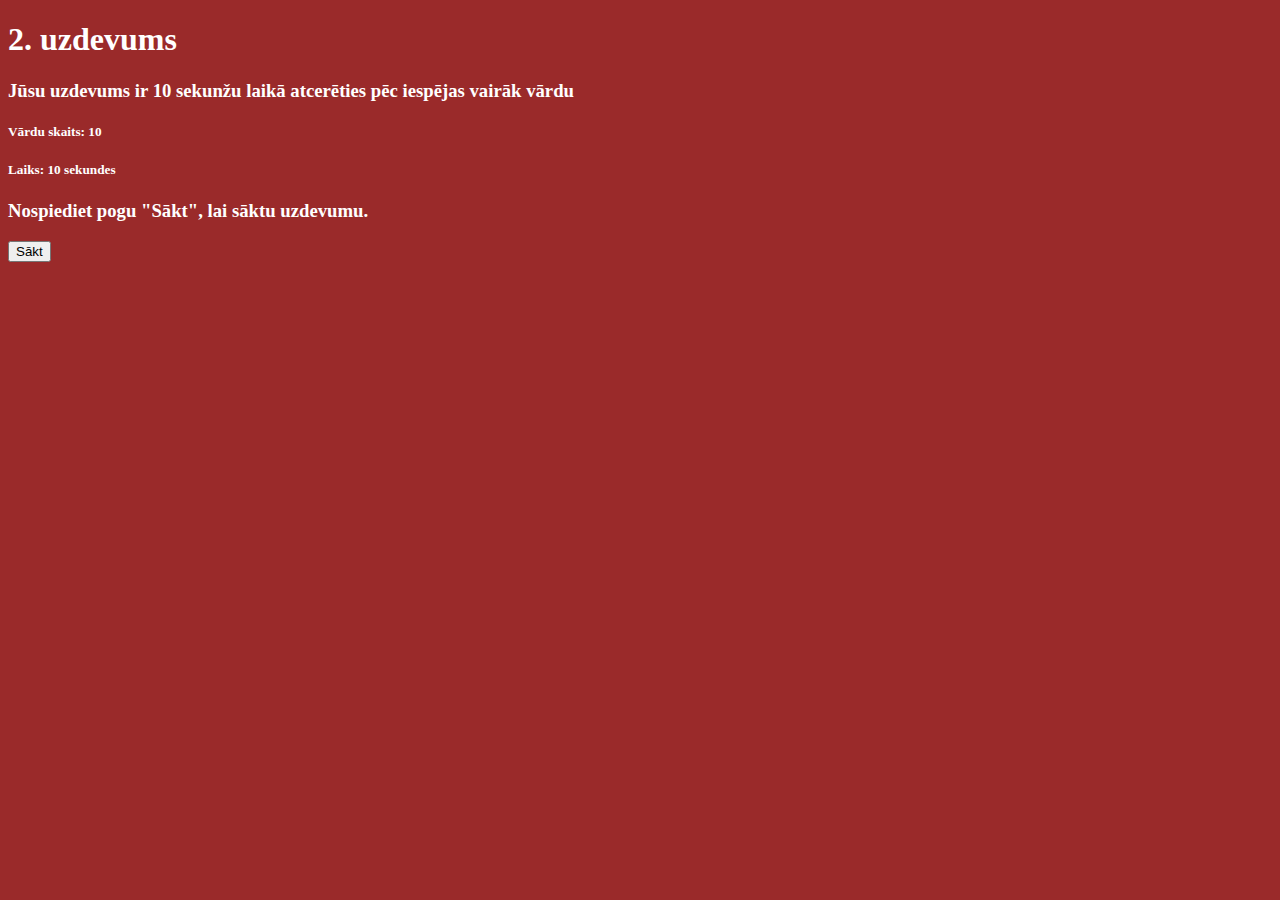
<file: memorygroupA1.html>
<!DOCTYPE html>
<html>
<meta charset="utf-8">
<meta http-equiv="X-UA-Compatible" content="IE=edge">
<title>Atmiņas tests</title>
<meta name="viewport" content="width=device-width, initial-scale=1">
<link href="https://cdn.jsdelivr.net/npm/bootstrap@5.3.2/dist/css/bootstrap.min.css" rel="stylesheet" integrity="sha384-T3c6CoIi6uLrA9TneNEoa7RxnatzjcDSCmG1MXxSR1GAsXEV/Dwwykc2MPK8M2HN" crossorigin="anonymous">


<head>
    <style>
        input,
        .words {
            background: none;
            color: white;
            border: 2px solid #FFFF;
            border-radius: 10px;
            padding: 10px;
            font-size: 25px;
        }
        
        body {
            background-color: #9a2a2a;
            color: white;
        }
    </style>
</head>

<body>
    <div id="background">
        <div class="container">
            <div class=" text-center mt-5">
                <h1>2. uzdevums</h1>
                <div id="start">
                    <h3 class="mt-5">Jūsu uzdevums ir 10 sekunžu laikā atcerēties pēc iespējas vairāk vārdu</h3>
                    <h5 class="mt-5">Vārdu skaits: 10</h5>
                    <h5 class="mt-3">Laiks: 10 sekundes</h5>
                    <h3 class="mt-5">Nospiediet pogu "Sākt", lai sāktu uzdevumu.</h3>
                    <div class="mt-5">
                        <button class="btn btn-outline-light btn-lg" onclick="startGame()">Sākt</button>
                    </div>
                </div>
            </div>
            <div id="modal" class="text-center" style="display: none;">
                <h4 class="mb-5">Atcerieties dotos vārdus</h4>

                <ul id="wordList" class="row text-center"></ul>

            </div>
            <div id="timer" style="display: none;"></div>
            <div id="game" style="display: none;">
                <h3 class="text-center mb-5">Ievadiet vārdus, kurus atceraties (vārdu secība nav svarīga)</h3>
                <form id="wordForm" class="text-center">
                    <ul id="inputList" class="mb-5"></ul>
                    <button class="submit btn btn-outline-light btn-lg" type="submit">Pārbaudīt</button>
                </form>
            </div>
            <div id="text-after" style="display: none;">
                <h3 class="text-center">Uzdevums paveikts!</h3>
                <h3 class="text-center" id="result"></h3>
                <h3 class="text-center">Lūdzu, ievadiet rezultātu anketā!</h3>
            </div>
        </div>
    </div>
    <script>
        const words = [
            "brīvība", "neatkarība", "godīgums", "uzticība", "iedvesma",
            "harmonija", "kvalitāte", "komunikācija", "iespaids", "efektivitāte"
        ];

        function startGame() {
            const modal = document.getElementById("modal");
            const timer = document.getElementById("timer");
            const game = document.getElementById("game");
            const start = document.getElementById("start");


            modal.style.display = "block";
            timer.style.display = "block";
            game.style.display = "none";
            start.style.display = "none";

            const wordList = document.getElementById("wordList");
            const inputList = document.getElementById("inputList");

            words.forEach(word => {
                const li = document.createElement("li");

                li.textContent = word;
                li.classList.add("d-inline", "m-2", "col-2", "words");
                wordList.appendChild(li);

                const input = document.createElement("input");
                input.type = "text";
                input.name = "word";
                input.classList.add("d-inline", "m-2", "col-2");
                inputList.appendChild(input);
            });





            let remainingTime = 10; // initial time in seconds

            const timerInterval = setInterval(() => {
                const timerElement = document.getElementById("timer");

                if (remainingTime <= 0) {
                    clearInterval(timerInterval); // stop the timer when time is up
                    timerElement.textContent = "Time's up!";
                    modal.style.display = "none";
                    timer.style.display = "none";
                    wordList.style.display = "none";
                    game.style.display = "block";
                    document.body.style.backgroundColor = "#9a2a2a";

                } else {
                    timerElement.textContent = `Atlikušais laiks: ${remainingTime}s`;
                    remainingTime--;
                }
            }, 1000);
        }

        const wordForm = document.getElementById("wordForm");
        wordForm.addEventListener("submit", checkResult);

        function checkResult(event) {
            event.preventDefault();

            const inputList = document.getElementById("inputList");
            const result = document.getElementById("result");
            const textafter = document.getElementById("text-after");

            let correctCount = 0;
            let uniqueWords = new Set(); // Используем Set для хранения уникальных слов

            for (let i = 0; i < inputList.children.length; i++) {
                const input = inputList.children[i];
                const word = input.value.trim().toLowerCase();

                if (words.includes(word) && !uniqueWords.has(word)) {
                    correctCount++;
                    uniqueWords.add(word); // Добавляем слово в Set, чтобы избежать повторений
                }
            }
            modal.style.display = "none";
            timer.style.display = "none";
            game.style.display = "none";
            start.style.display = "none";
            result.textContent = `Jūsu rezultāts: ${correctCount} vārdi`;
            textafter.style.display = "block";
        }
    </script>
</body>

</html>
</file>
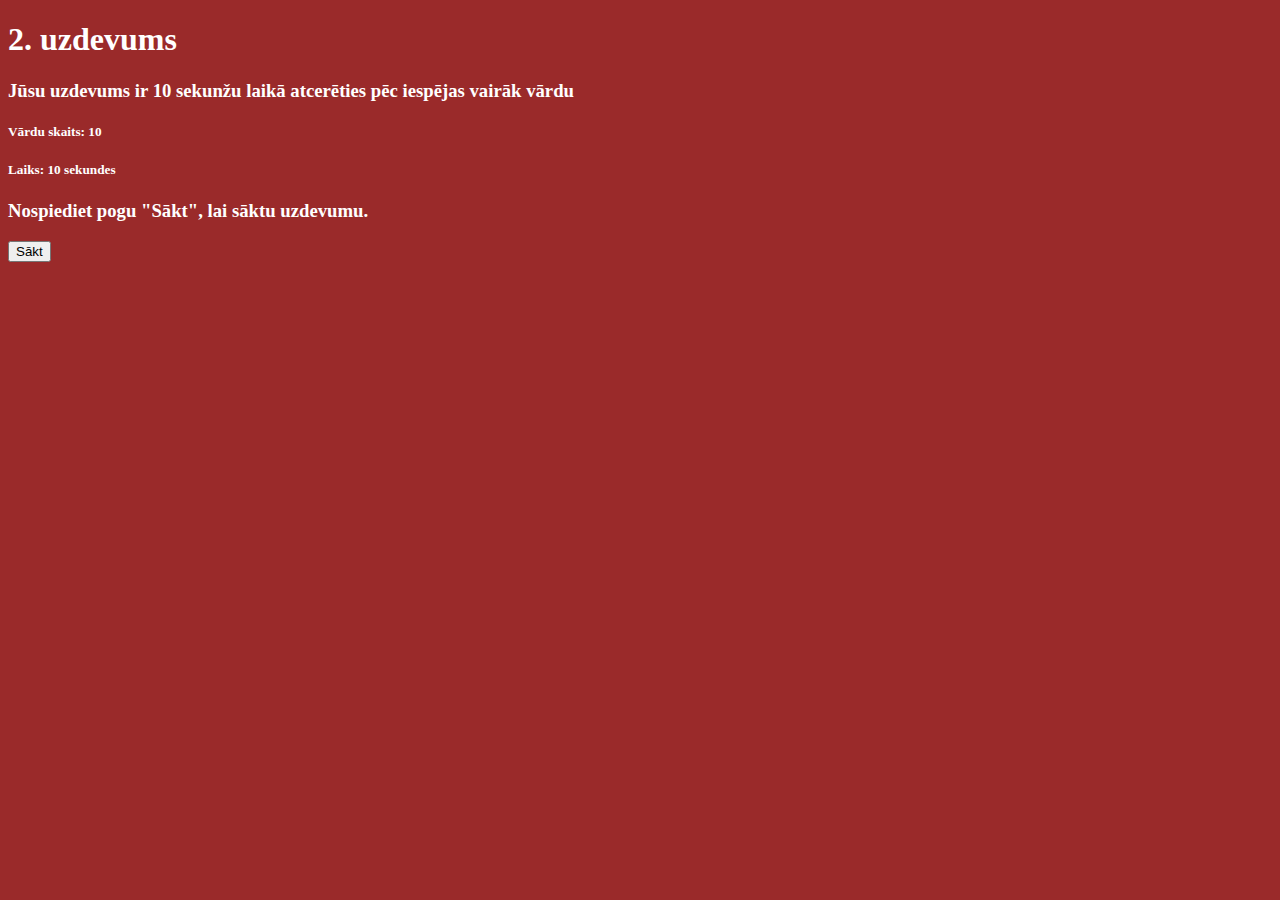
<file: memorygroupA2.html>
<!DOCTYPE html>
<html>
<meta charset="utf-8">
<meta http-equiv="X-UA-Compatible" content="IE=edge">
<title>Atmiņas tests</title>
<meta name="viewport" content="width=device-width, initial-scale=1">
<link href="https://cdn.jsdelivr.net/npm/bootstrap@5.3.2/dist/css/bootstrap.min.css" rel="stylesheet" integrity="sha384-T3c6CoIi6uLrA9TneNEoa7RxnatzjcDSCmG1MXxSR1GAsXEV/Dwwykc2MPK8M2HN" crossorigin="anonymous">


<head>
    <style>
        input,
        .words {
            background: none;
            color: white;
            border: 2px solid #FFFF;
            border-radius: 10px;
            padding: 10px;
            font-size: 25px;
        }
        
        body {
            background-color: #9a2a2a;
            color: white;
        }
    </style>
</head>

<body>
    <div id="background">
        <div class="container">
            <div class=" text-center mt-5">
                <h1>2. uzdevums</h1>
                <div id="start">
                    <h3 class="mt-5">Jūsu uzdevums ir 10 sekunžu laikā atcerēties pēc iespējas vairāk vārdu</h3>
                    <h5 class="mt-5">Vārdu skaits: 10</h5>
                    <h5 class="mt-3">Laiks: 10 sekundes</h5>
                    <h3 class="mt-5">Nospiediet pogu "Sākt", lai sāktu uzdevumu.</h3>
                    <div class="mt-5">
                        <button class="btn btn-outline-light btn-lg" onclick="startGame()">Sākt</button>
                    </div>
                </div>
            </div>
            <div id="modal" class="text-center" style="display: none;">
                <h4 class="mb-5">Atcerieties dotos vārdus</h4>

                <ul id="wordList" class="row text-center"></ul>

            </div>
            <div id="timer" style="display: none;"></div>
            <div id="game" style="display: none;">
                <h3 class="text-center mb-5">Ievadiet vārdus, kurus atceraties (vārdu secība nav svarīga)</h3>
                <form id="wordForm" class="text-center">
                    <ul id="inputList" class="mb-5"></ul>
                    <button class="submit btn btn-outline-light btn-lg" type="submit">Pārbaudīt</button>
                </form>
            </div>
            <div id="text-after" style="display: none;">
                <h3 class="text-center">Uzdevums paveikts!</h3>
                <h3 class="text-center" id="result"></h3>
                <h3 class="text-center">Lūdzu, ievadiet rezultātu anketā!</h3>
            </div>
        </div>
    </div>
    <script>
        const words = [
            "brīvība", "neatkarība", "godīgums", "uzticība", "iedvesma",
            "harmonija", "kvalitāte", "komunikācija", "iespaids", "efektivitāte"
        ];

        function startGame() {
            const modal = document.getElementById("modal");
            const timer = document.getElementById("timer");
            const game = document.getElementById("game");
            const start = document.getElementById("start");


            modal.style.display = "block";
            timer.style.display = "block";
            game.style.display = "none";
            start.style.display = "none";

            const wordList = document.getElementById("wordList");
            const inputList = document.getElementById("inputList");

            words.forEach(word => {
                const li = document.createElement("li");

                li.textContent = word;
                li.classList.add("d-inline", "m-2", "col-2", "words");
                wordList.appendChild(li);

                const input = document.createElement("input");
                input.type = "text";
                input.name = "word";
                input.classList.add("d-inline", "m-2", "col-2");
                inputList.appendChild(input);
            });





            let remainingTime = 10; // initial time in seconds

            const timerInterval = setInterval(() => {
                const timerElement = document.getElementById("timer");

                if (remainingTime <= 0) {
                    clearInterval(timerInterval); // stop the timer when time is up
                    timerElement.textContent = "Time's up!";
                    modal.style.display = "none";
                    timer.style.display = "none";
                    wordList.style.display = "none";
                    game.style.display = "block";
                    document.body.style.backgroundColor = "#ac8f00";

                } else {
                    timerElement.textContent = `Atlikušais laiks: ${remainingTime}s`;
                    remainingTime--;
                }
            }, 1000);
        }

        const wordForm = document.getElementById("wordForm");
        wordForm.addEventListener("submit", checkResult);

        function checkResult(event) {
            event.preventDefault();

            const inputList = document.getElementById("inputList");
            const result = document.getElementById("result");
            const textafter = document.getElementById("text-after");

            let correctCount = 0;
            let uniqueWords = new Set(); // Используем Set для хранения уникальных слов

            for (let i = 0; i < inputList.children.length; i++) {
                const input = inputList.children[i];
                const word = input.value.trim().toLowerCase();

                if (words.includes(word) && !uniqueWords.has(word)) {
                    correctCount++;
                    uniqueWords.add(word); // Добавляем слово в Set, чтобы избежать повторений
                }
            }
            modal.style.display = "none";
            timer.style.display = "none";
            game.style.display = "none";
            start.style.display = "none";
            result.textContent = `Jūsu rezultāts: ${correctCount} vārdi`;
            textafter.style.display = "block";
        }
    </script>
</body>

</html>
</file>
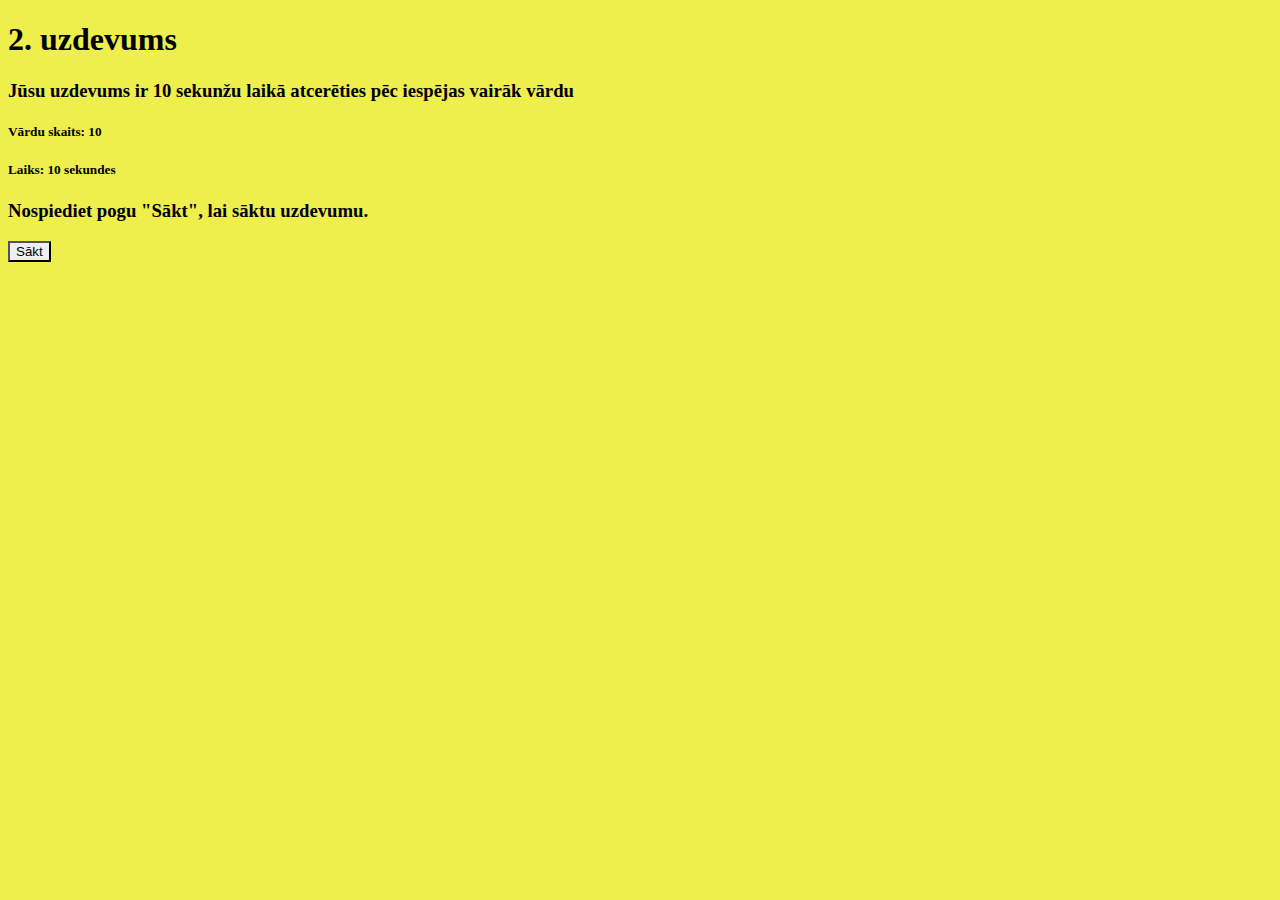
<file: memorygroupB1.html>
<!DOCTYPE html>
<html>
<meta charset="utf-8">
<meta http-equiv="X-UA-Compatible" content="IE=edge">
<title>Atmiņas tests</title>
<meta name="viewport" content="width=device-width, initial-scale=1">
<link href="https://cdn.jsdelivr.net/npm/bootstrap@5.3.2/dist/css/bootstrap.min.css" rel="stylesheet" integrity="sha384-T3c6CoIi6uLrA9TneNEoa7RxnatzjcDSCmG1MXxSR1GAsXEV/Dwwykc2MPK8M2HN" crossorigin="anonymous">


<head>
    <style>
        input,
        .words {
            background: none;
            color: rgb(0, 0, 0);
            border: 2px solid #000000;
            border-radius: 10px;
            padding: 10px;
            font-size: 25px;
        }
        
        body {
            background-color: rgb(238, 238, 77);
            color: rgb(0, 0, 0);
        }
        
        button {
            color: #000000 !important;
            border-color: #000000 !important;
        }
    </style>
</head>

<body>
    <div id="background">
        <div class="container">
            <div class=" text-center mt-5">
                <h1>2. uzdevums</h1>
                <div id="start">
                    <h3 class="mt-5">Jūsu uzdevums ir 10 sekunžu laikā atcerēties pēc iespējas vairāk vārdu</h3>
                    <h5 class="mt-5">Vārdu skaits: 10</h5>
                    <h5 class="mt-3">Laiks: 10 sekundes</h5>
                    <h3 class="mt-5">Nospiediet pogu "Sākt", lai sāktu uzdevumu.</h3>
                    <div class="mt-5">
                        <button class="btn btn-outline-light btn-lg" onclick="startGame()">Sākt</button>
                    </div>
                </div>
            </div>
            <div id="modal" class="text-center" style="display: none;">
                <h4 class="mb-5">Atcerieties dotos vārdus</h4>

                <ul id="wordList" class="row text-center"></ul>

            </div>
            <div id="timer" style="display: none;"></div>
            <div id="game" style="display: none;">
                <h3 class="text-center mb-5">Ievadiet vārdus, kurus atceraties (vārdu secība nav svarīga)</h3>
                <form id="wordForm" class="text-center">
                    <ul id="inputList" class="mb-5"></ul>
                    <button class="submit btn btn-outline-light btn-lg" type="submit">Pārbaudīt</button>
                </form>
            </div>
            <div id="text-after" style="display: none;">
                <h3 class="text-center">Uzdevums paveikts!</h3>
                <h3 class="text-center" id="result"></h3>
                <h3 class="text-center">Lūdzu, ievadiet rezultātu anketā!</h3>
            </div>
        </div>
    </div>
    <script>
        const words = [
            "brīvība", "neatkarība", "godīgums", "uzticība", "iedvesma",
            "harmonija", "kvalitāte", "komunikācija", "iespaids", "efektivitāte"
        ];

        function startGame() {
            const modal = document.getElementById("modal");
            const timer = document.getElementById("timer");
            const game = document.getElementById("game");
            const start = document.getElementById("start");


            modal.style.display = "block";
            timer.style.display = "block";
            game.style.display = "none";
            start.style.display = "none";

            const wordList = document.getElementById("wordList");
            const inputList = document.getElementById("inputList");

            words.forEach(word => {
                const li = document.createElement("li");

                li.textContent = word;
                li.classList.add("d-inline", "m-2", "col-2", "words");
                wordList.appendChild(li);

                const input = document.createElement("input");
                input.type = "text";
                input.name = "word";
                input.classList.add("d-inline", "m-2", "col-2");
                inputList.appendChild(input);
            });





            let remainingTime = 10; // initial time in seconds

            const timerInterval = setInterval(() => {
                const timerElement = document.getElementById("timer");

                if (remainingTime <= 0) {
                    clearInterval(timerInterval); // stop the timer when time is up
                    timerElement.textContent = "Time's up!";
                    modal.style.display = "none";
                    timer.style.display = "none";
                    wordList.style.display = "none";
                    game.style.display = "block";
                    document.body.style.backgroundColor = "rgb(238, 238, 77";

                } else {
                    timerElement.textContent = `Atlikušais laiks: ${remainingTime}s`;
                    remainingTime--;
                }
            }, 1000);
        }

        const wordForm = document.getElementById("wordForm");
        wordForm.addEventListener("submit", checkResult);

        function checkResult(event) {
            event.preventDefault();

            const inputList = document.getElementById("inputList");
            const result = document.getElementById("result");
            const textafter = document.getElementById("text-after");

            let correctCount = 0;
            let uniqueWords = new Set(); // Используем Set для хранения уникальных слов

            for (let i = 0; i < inputList.children.length; i++) {
                const input = inputList.children[i];
                const word = input.value.trim().toLowerCase();

                if (words.includes(word) && !uniqueWords.has(word)) {
                    correctCount++;
                    uniqueWords.add(word); // Добавляем слово в Set, чтобы избежать повторений
                }
            }
            modal.style.display = "none";
            timer.style.display = "none";
            game.style.display = "none";
            start.style.display = "none";
            result.textContent = `Jūsu rezultāts: ${correctCount} vārdi`;
            textafter.style.display = "block";
        }
    </script>
</body>

</html>
</file>
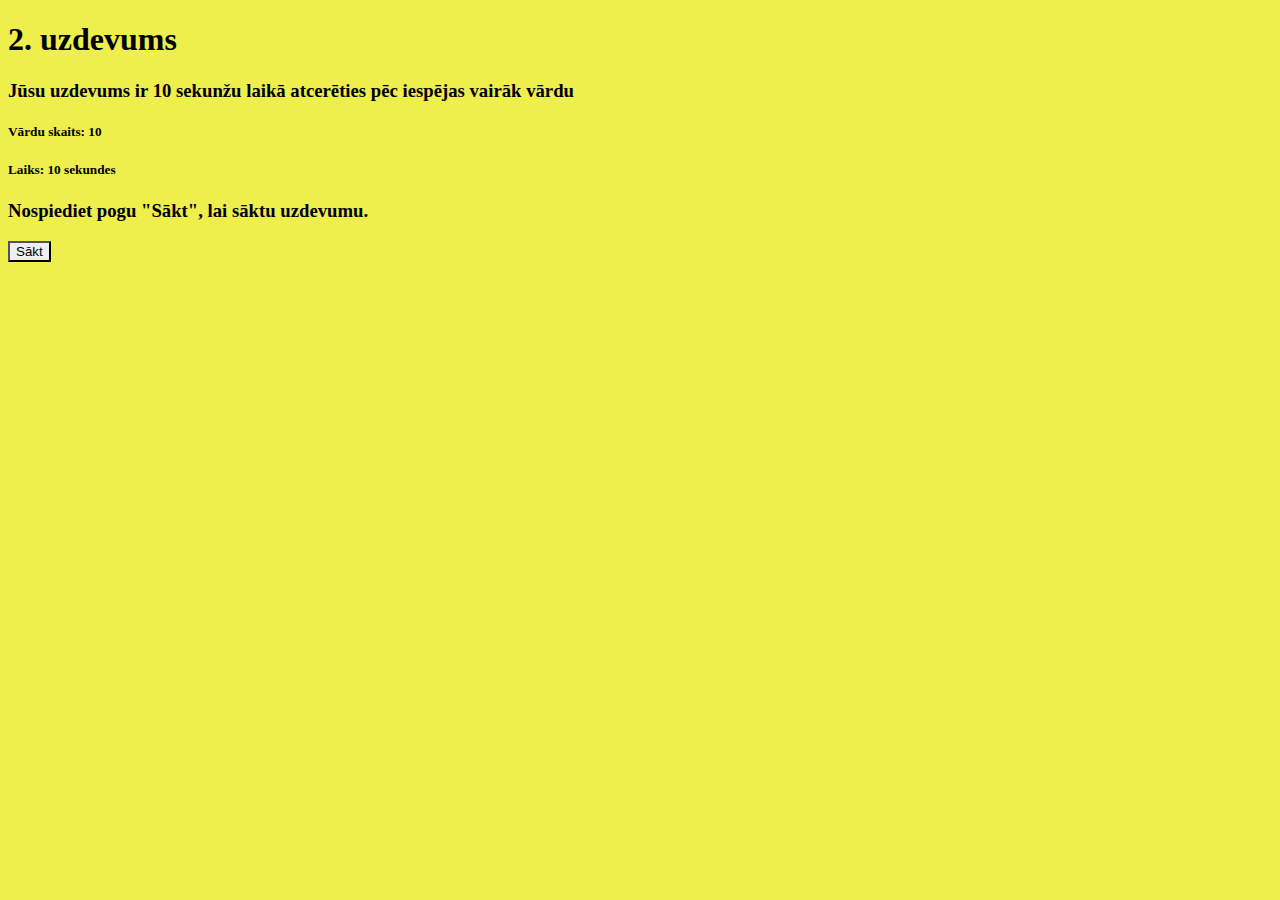
<file: memorygroupB2.html>
<!DOCTYPE html>
<html>
<meta charset="utf-8">
<meta http-equiv="X-UA-Compatible" content="IE=edge">
<title>Atmiņas tests</title>
<meta name="viewport" content="width=device-width, initial-scale=1">
<link href="https://cdn.jsdelivr.net/npm/bootstrap@5.3.2/dist/css/bootstrap.min.css" rel="stylesheet" integrity="sha384-T3c6CoIi6uLrA9TneNEoa7RxnatzjcDSCmG1MXxSR1GAsXEV/Dwwykc2MPK8M2HN" crossorigin="anonymous">


<head>
    <style>
        input,
        .words {
            background: none;
            color: black;
            border: 2px solid;
            border-color: black;
            border-radius: 10px;
            padding: 10px;
            font-size: 25px;
        }
        
        body {
            background-color: rgb(238, 238, 77);
            color: black;
        }
        
        button {
            color: black !important;
            border-color: black !important;
        }
        
        .white {
            color: white !important;
            border-color: white !important;
        }
        
        .white:hover {
            color: black !important;
        }
    </style>
</head>

<body>
    <div id="background">
        <div class="container">
            <div class=" text-center mt-5">
                <h1>2. uzdevums</h1>
                <div id="start">
                    <h3 class="mt-5">Jūsu uzdevums ir 10 sekunžu laikā atcerēties pēc iespējas vairāk vārdu</h3>
                    <h5 class="mt-5">Vārdu skaits: 10</h5>
                    <h5 class="mt-3">Laiks: 10 sekundes</h5>
                    <h3 class="mt-5">Nospiediet pogu "Sākt", lai sāktu uzdevumu.</h3>
                    <div class="mt-5">
                        <button class="btn btn-outline-light btn-lg" onclick="startGame()">Sākt</button>
                    </div>
                </div>
            </div>
            <div id="modal" class="text-center" style="display: none;">
                <h4 class="mb-5">Atcerieties dotos vārdus</h4>

                <ul id="wordList" class="row text-center"></ul>

            </div>
            <div id="timer" style="display: none;"></div>
            <div id="game" style="display: none;">
                <h3 class="text-center mb-5">Ievadiet vārdus, kurus atceraties (vārdu secība nav svarīga)</h3>
                <form id="wordForm" class="text-center">
                    <ul id="inputList" class="mb-5"></ul>
                    <button class="white submit btn btn-outline-light btn-lg" type="submit">Pārbaudīt</button>
                </form>
            </div>
            <div id="text-after" style="display: none;">
                <h3 class="text-center">Uzdevums paveikts!</h3>
                <h3 class="text-center" id="result"></h3>
                <h3 class="text-center">Lūdzu, ievadiet rezultātu anketā!</h3>
            </div>
        </div>
    </div>
    <script>
        const words = [
            "brīvība", "neatkarība", "godīgums", "uzticība", "iedvesma",
            "harmonija", "kvalitāte", "komunikācija", "iespaids", "efektivitāte"
        ];

        function startGame() {
            const modal = document.getElementById("modal");
            const timer = document.getElementById("timer");
            const game = document.getElementById("game");
            const start = document.getElementById("start");


            modal.style.display = "block";
            timer.style.display = "block";
            game.style.display = "none";
            start.style.display = "none";

            const wordList = document.getElementById("wordList");
            const inputList = document.getElementById("inputList");

            words.forEach(word => {
                const li = document.createElement("li");

                li.textContent = word;
                li.classList.add("d-inline", "m-2", "col-2", "words");
                wordList.appendChild(li);

                const input = document.createElement("input");
                input.type = "text";
                input.name = "word";
                input.classList.add("d-inline", "m-2", "col-2");
                inputList.appendChild(input);
            });





            let remainingTime = 10; // initial time in seconds

            const timerInterval = setInterval(() => {
                const timerElement = document.getElementById("timer");

                if (remainingTime <= 0) {
                    clearInterval(timerInterval); // stop the timer when time is up
                    timerElement.textContent = "Time's up!";
                    modal.style.display = "none";
                    timer.style.display = "none";
                    wordList.style.display = "none";
                    game.style.display = "block";
                    document.body.style.backgroundColor = "#2a2a9a";
                    const elements = document.querySelectorAll('*'); // Получаем все элементы на странице

                    elements.forEach(element => {
                        const computedStyles = getComputedStyle(element); // Получаем вычисленные стили элемента

                        // Проверяем, если цвет текста или цвет рамки у элемента черный, меняем его на белый
                        if (computedStyles.color === 'rgb(0, 0, 0)' || computedStyles.borderColor === 'rgb(0, 0, 0)' || element.tagName === 'BUTTON') {
                            element.style.color = 'white';
                            element.style.borderColor = 'white';
                        }
                    });

                } else {
                    timerElement.textContent = `Atlikušais laiks: ${remainingTime}s`;
                    remainingTime--;
                }
            }, 1000);
        }

        const wordForm = document.getElementById("wordForm");
        wordForm.addEventListener("submit", checkResult);

        function checkResult(event) {
            event.preventDefault();

            const inputList = document.getElementById("inputList");
            const result = document.getElementById("result");
            const textafter = document.getElementById("text-after");

            let correctCount = 0;
            let uniqueWords = new Set(); // Используем Set для хранения уникальных слов

            for (let i = 0; i < inputList.children.length; i++) {
                const input = inputList.children[i];
                const word = input.value.trim().toLowerCase();

                if (words.includes(word) && !uniqueWords.has(word)) {
                    correctCount++;
                    uniqueWords.add(word); // Добавляем слово в Set, чтобы избежать повторений
                }
            }
            modal.style.display = "none";
            timer.style.display = "none";
            game.style.display = "none";
            start.style.display = "none";
            result.textContent = `Jūsu rezultāts: ${correctCount} vārdi`;
            textafter.style.display = "block";
        }
    </script>
</body>

</html>
</file>
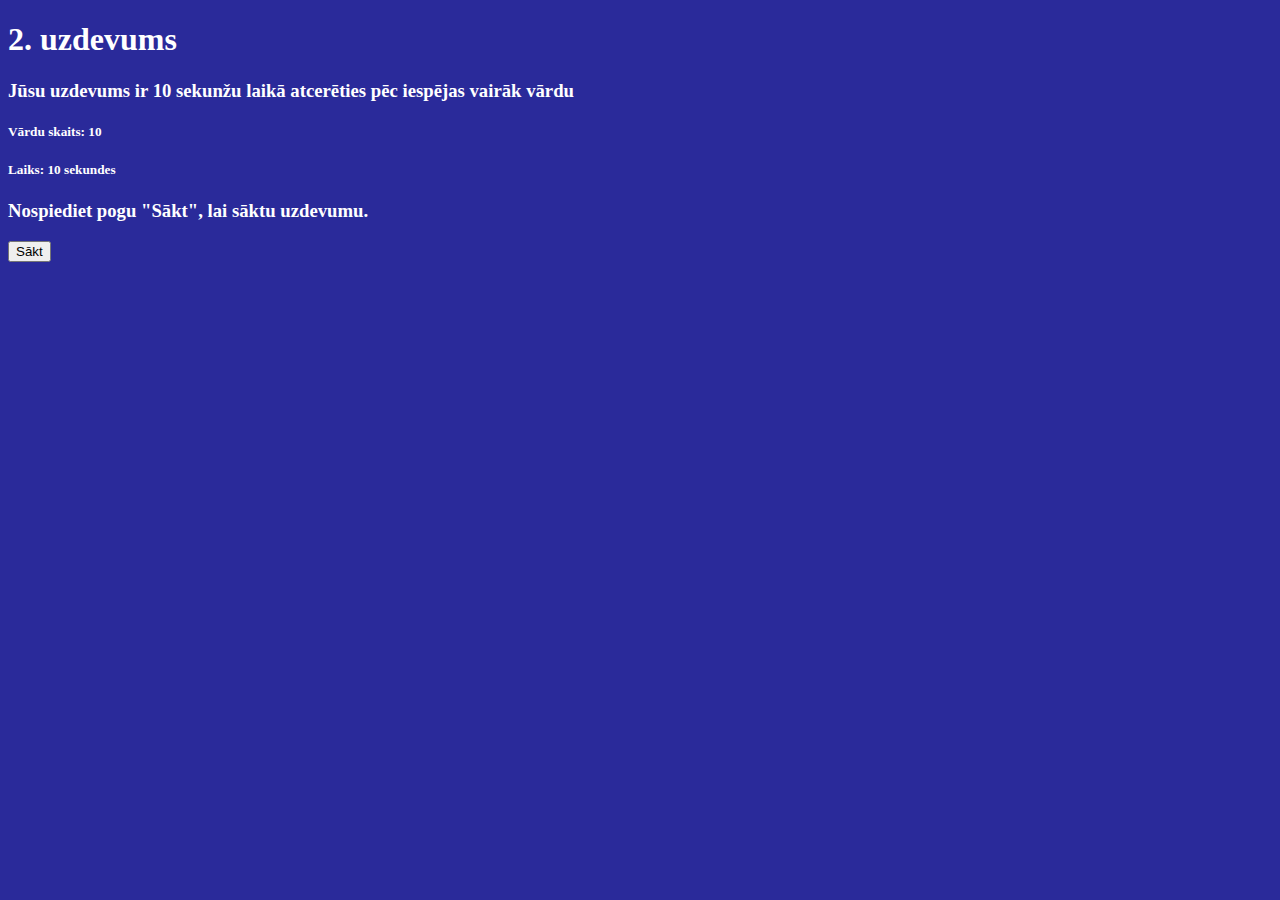
<file: memorygroupC1.html>
<!DOCTYPE html>
<html>
<meta charset="utf-8">
<meta http-equiv="X-UA-Compatible" content="IE=edge">
<title>Atmiņas tests</title>
<meta name="viewport" content="width=device-width, initial-scale=1">
<link href="https://cdn.jsdelivr.net/npm/bootstrap@5.3.2/dist/css/bootstrap.min.css" rel="stylesheet" integrity="sha384-T3c6CoIi6uLrA9TneNEoa7RxnatzjcDSCmG1MXxSR1GAsXEV/Dwwykc2MPK8M2HN" crossorigin="anonymous">


<head>
    <style>
        input,
        .words {
            background: none;
            color: white;
            border: 2px solid #FFFF;
            border-radius: 10px;
            padding: 10px;
            font-size: 25px;
        }
        
        body {
            background-color: #2a2a9a;
            color: white;
        }
    </style>
</head>

<body>
    <div id="background">
        <div class="container">
            <div class=" text-center mt-5">
                <h1>2. uzdevums</h1>
                <div id="start">
                    <h3 class="mt-5">Jūsu uzdevums ir 10 sekunžu laikā atcerēties pēc iespējas vairāk vārdu</h3>
                    <h5 class="mt-5">Vārdu skaits: 10</h5>
                    <h5 class="mt-3">Laiks: 10 sekundes</h5>
                    <h3 class="mt-5">Nospiediet pogu "Sākt", lai sāktu uzdevumu.</h3>
                    <div class="mt-5">
                        <button class="btn btn-outline-light btn-lg" onclick="startGame()">Sākt</button>
                    </div>
                </div>
            </div>
            <div id="modal" class="text-center" style="display: none;">
                <h4 class="mb-5">Atcerieties dotos vārdus</h4>

                <ul id="wordList" class="row text-center"></ul>

            </div>
            <div id="timer" style="display: none;"></div>
            <div id="game" style="display: none;">
                <h3 class="text-center mb-5">Ievadiet vārdus, kurus atceraties (vārdu secība nav svarīga)</h3>
                <form id="wordForm" class="text-center">
                    <ul id="inputList" class="mb-5"></ul>
                    <button class="submit btn btn-outline-light btn-lg" type="submit">Pārbaudīt</button>
                </form>
            </div>
            <div id="text-after" style="display: none;">
                <h3 class="text-center">Uzdevums paveikts!</h3>
                <h3 class="text-center" id="result"></h3>
                <h3 class="text-center">Lūdzu, ievadiet rezultātu anketā!</h3>
            </div>
        </div>
    </div>
    <script>
        const words = [
            "brīvība", "neatkarība", "godīgums", "uzticība", "iedvesma",
            "harmonija", "kvalitāte", "komunikācija", "iespaids", "efektivitāte"
        ];

        function startGame() {
            const modal = document.getElementById("modal");
            const timer = document.getElementById("timer");
            const game = document.getElementById("game");
            const start = document.getElementById("start");


            modal.style.display = "block";
            timer.style.display = "block";
            game.style.display = "none";
            start.style.display = "none";

            const wordList = document.getElementById("wordList");
            const inputList = document.getElementById("inputList");

            words.forEach(word => {
                const li = document.createElement("li");

                li.textContent = word;
                li.classList.add("d-inline", "m-2", "col-2", "words");
                wordList.appendChild(li);

                const input = document.createElement("input");
                input.type = "text";
                input.name = "word";
                input.classList.add("d-inline", "m-2", "col-2");
                inputList.appendChild(input);
            });





            let remainingTime = 10; // initial time in seconds

            const timerInterval = setInterval(() => {
                const timerElement = document.getElementById("timer");

                if (remainingTime <= 0) {
                    clearInterval(timerInterval); // stop the timer when time is up
                    timerElement.textContent = "Time's up!";
                    modal.style.display = "none";
                    timer.style.display = "none";
                    wordList.style.display = "none";
                    game.style.display = "block";
                    document.body.style.backgroundColor = "#2a2a9a";

                } else {
                    timerElement.textContent = `Atlikušais laiks: ${remainingTime}s`;
                    remainingTime--;
                }
            }, 1000);
        }

        const wordForm = document.getElementById("wordForm");
        wordForm.addEventListener("submit", checkResult);

        function checkResult(event) {
            event.preventDefault();

            const inputList = document.getElementById("inputList");
            const result = document.getElementById("result");
            const textafter = document.getElementById("text-after");

            let correctCount = 0;
            let uniqueWords = new Set(); // Используем Set для хранения уникальных слов

            for (let i = 0; i < inputList.children.length; i++) {
                const input = inputList.children[i];
                const word = input.value.trim().toLowerCase();

                if (words.includes(word) && !uniqueWords.has(word)) {
                    correctCount++;
                    uniqueWords.add(word); // Добавляем слово в Set, чтобы избежать повторений
                }
            }
            modal.style.display = "none";
            timer.style.display = "none";
            game.style.display = "none";
            start.style.display = "none";
            result.textContent = `Jūsu rezultāts: ${correctCount} vārdi`;
            textafter.style.display = "block";
        }
    </script>
</body>

</html>
</file>
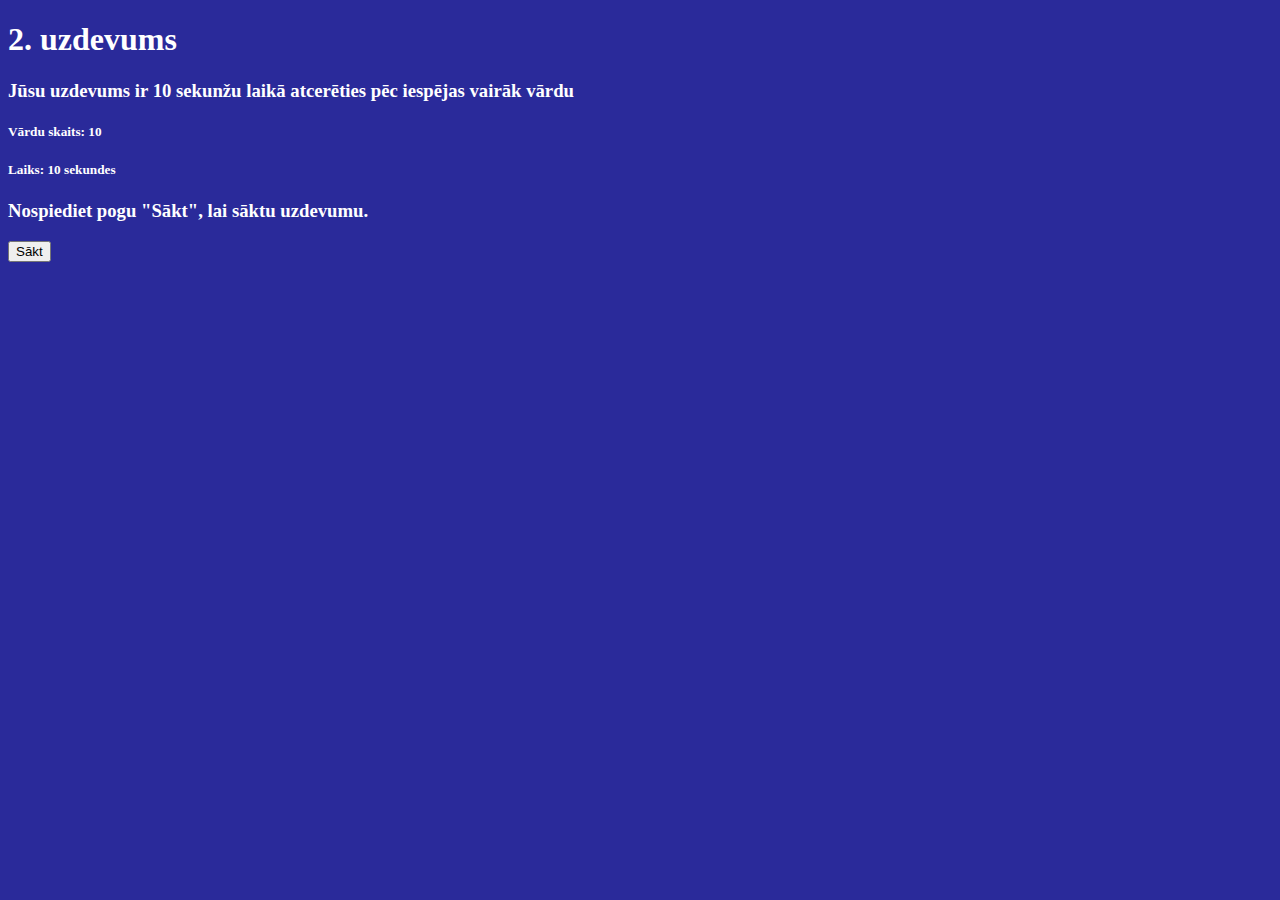
<file: memorygroupC2.html>
<!DOCTYPE html>
<html>
<meta charset="utf-8">
<meta http-equiv="X-UA-Compatible" content="IE=edge">
<title>Atmiņas tests</title>
<meta name="viewport" content="width=device-width, initial-scale=1">
<link href="https://cdn.jsdelivr.net/npm/bootstrap@5.3.2/dist/css/bootstrap.min.css" rel="stylesheet" integrity="sha384-T3c6CoIi6uLrA9TneNEoa7RxnatzjcDSCmG1MXxSR1GAsXEV/Dwwykc2MPK8M2HN" crossorigin="anonymous">


<head>
    <style>
        input,
        .words {
            background: none;
            color: white;
            border: 2px solid #FFFF;
            border-radius: 10px;
            padding: 10px;
            font-size: 25px;
        }
        
        body {
            background-color: #2a2a9a;
            color: white;
        }
    </style>
</head>

<body>
    <div id="background">
        <div class="container">
            <div class=" text-center mt-5">
                <h1>2. uzdevums</h1>
                <div id="start">
                    <h3 class="mt-5">Jūsu uzdevums ir 10 sekunžu laikā atcerēties pēc iespējas vairāk vārdu</h3>
                    <h5 class="mt-5">Vārdu skaits: 10</h5>
                    <h5 class="mt-3">Laiks: 10 sekundes</h5>
                    <h3 class="mt-5">Nospiediet pogu "Sākt", lai sāktu uzdevumu.</h3>
                    <div class="mt-5">
                        <button class="btn btn-outline-light btn-lg" onclick="startGame()">Sākt</button>
                    </div>
                </div>
            </div>
            <div id="modal" class="text-center" style="display: none;">
                <h4 class="mb-5">Atcerieties dotos vārdus</h4>

                <ul id="wordList" class="row text-center"></ul>

            </div>
            <div id="timer" style="display: none;"></div>
            <div id="game" style="display: none;">
                <h3 class="text-center mb-5">Ievadiet vārdus, kurus atceraties (vārdu secība nav svarīga)</h3>
                <form id="wordForm" class="text-center">
                    <ul id="inputList" class="mb-5"></ul>
                    <button class="submit btn btn-outline-light btn-lg" type="submit">Pārbaudīt</button>
                </form>
            </div>
            <div id="text-after" style="display: none;">
                <h3 class="text-center">Uzdevums paveikts!</h3>
                <h3 class="text-center" id="result"></h3>
                <h3 class="text-center">Lūdzu, ievadiet rezultātu anketā!</h3>
            </div>
        </div>
    </div>
    <script>
        const words = [
            "brīvība", "neatkarība", "godīgums", "uzticība", "iedvesma",
            "harmonija", "kvalitāte", "komunikācija", "iespaids", "efektivitāte"
        ];

        function startGame() {
            const modal = document.getElementById("modal");
            const timer = document.getElementById("timer");
            const game = document.getElementById("game");
            const start = document.getElementById("start");


            modal.style.display = "block";
            timer.style.display = "block";
            game.style.display = "none";
            start.style.display = "none";

            const wordList = document.getElementById("wordList");
            const inputList = document.getElementById("inputList");

            words.forEach(word => {
                const li = document.createElement("li");

                li.textContent = word;
                li.classList.add("d-inline", "m-2", "col-2", "words");
                wordList.appendChild(li);

                const input = document.createElement("input");
                input.type = "text";
                input.name = "word";
                input.classList.add("d-inline", "m-2", "col-2");
                inputList.appendChild(input);
            });





            let remainingTime = 10; // initial time in seconds

            const timerInterval = setInterval(() => {
                const timerElement = document.getElementById("timer");

                if (remainingTime <= 0) {
                    clearInterval(timerInterval); // stop the timer when time is up
                    timerElement.textContent = "Time's up!";
                    modal.style.display = "none";
                    timer.style.display = "none";
                    wordList.style.display = "none";
                    game.style.display = "block";
                    document.body.style.backgroundColor = "#9a2a2a";

                } else {
                    timerElement.textContent = `Atlikušais laiks: ${remainingTime}s`;
                    remainingTime--;
                }
            }, 1000);
        }

        const wordForm = document.getElementById("wordForm");
        wordForm.addEventListener("submit", checkResult);

        function checkResult(event) {
            event.preventDefault();

            const inputList = document.getElementById("inputList");
            const result = document.getElementById("result");
            const textafter = document.getElementById("text-after");

            let correctCount = 0;
            let uniqueWords = new Set(); // Используем Set для хранения уникальных слов

            for (let i = 0; i < inputList.children.length; i++) {
                const input = inputList.children[i];
                const word = input.value.trim().toLowerCase();

                if (words.includes(word) && !uniqueWords.has(word)) {
                    correctCount++;
                    uniqueWords.add(word); // Добавляем слово в Set, чтобы избежать повторений
                }
            }
            modal.style.display = "none";
            timer.style.display = "none";
            game.style.display = "none";
            start.style.display = "none";
            result.textContent = `Jūsu rezultāts: ${correctCount} vārdi`;
            textafter.style.display = "block";
        }
    </script>
</body>

</html>
</file>
<file: css/icomoon.css>
@font-face {
    font-family: 'icomoon';
    src:    url('fonts/icomoon.eot?1oniuf');
    src:    url('fonts/icomoon.eot?1oniuf#iefix') format('embedded-opentype'),
        url('fonts/icomoon.ttf?1oniuf') format('truetype'),
        url('fonts/icomoon.woff?1oniuf') format('woff'),
        url('fonts/icomoon.svg?1oniuf#icomoon') format('svg');
    font-weight: normal;
    font-style: normal;
}

[class^="icon-"], [class*=" icon-"] {
    /* use !important to prevent issues with browser extensions that change fonts */
    font-family: 'icomoon' !important;
    speak: none;
    font-style: normal;
    font-weight: normal;
    font-variant: normal;
    text-transform: none;
    line-height: 1;

    /* Better Font Rendering =========== */
    -webkit-font-smoothing: antialiased;
    -moz-osx-font-smoothing: grayscale;
}

.icon-mobile:before {
    content: "\e000";
}
.icon-laptop:before {
    content: "\e001";
}
.icon-desktop:before {
    content: "\e002";
}
.icon-tablet:before {
    content: "\e003";
}
.icon-phone:before {
    content: "\e004";
}
.icon-document:before {
    content: "\e005";
}
.icon-documents:before {
    content: "\e006";
}
.icon-search:before {
    content: "\e007";
}
.icon-clipboard:before {
    content: "\e008";
}
.icon-newspaper:before {
    content: "\e009";
}
.icon-notebook:before {
    content: "\e00a";
}
.icon-book-open:before {
    content: "\e00b";
}
.icon-browser:before {
    content: "\e00c";
}
.icon-calendar:before {
    content: "\e00d";
}
.icon-presentation:before {
    content: "\e00e";
}
.icon-picture:before {
    content: "\e00f";
}
.icon-pictures:before {
    content: "\e010";
}
.icon-video:before {
    content: "\e011";
}
.icon-camera:before {
    content: "\e012";
}
.icon-printer:before {
    content: "\e013";
}
.icon-toolbox:before {
    content: "\e014";
}
.icon-briefcase:before {
    content: "\e015";
}
.icon-wallet:before {
    content: "\e016";
}
.icon-gift:before {
    content: "\e017";
}
.icon-bargraph:before {
    content: "\e018";
}
.icon-grid:before {
    content: "\e019";
}
.icon-expand:before {
    content: "\e01a";
}
.icon-focus:before {
    content: "\e01b";
}
.icon-edit:before {
    content: "\e01c";
}
.icon-adjustments:before {
    content: "\e01d";
}
.icon-ribbon:before {
    content: "\e01e";
}
.icon-hourglass:before {
    content: "\e01f";
}
.icon-lock:before {
    content: "\e020";
}
.icon-megaphone:before {
    content: "\e021";
}
.icon-shield:before {
    content: "\e022";
}
.icon-trophy:before {
    content: "\e023";
}
.icon-flag:before {
    content: "\e024";
}
.icon-map:before {
    content: "\e025";
}
.icon-puzzle:before {
    content: "\e026";
}
.icon-basket:before {
    content: "\e027";
}
.icon-envelope:before {
    content: "\e028";
}
.icon-streetsign:before {
    content: "\e029";
}
.icon-telescope:before {
    content: "\e02a";
}
.icon-gears:before {
    content: "\e02b";
}
.icon-key:before {
    content: "\e02c";
}
.icon-paperclip:before {
    content: "\e02d";
}
.icon-attachment:before {
    content: "\e02e";
}
.icon-pricetags:before {
    content: "\e02f";
}
.icon-lightbulb:before {
    content: "\e030";
}
.icon-layers:before {
    content: "\e031";
}
.icon-pencil:before {
    content: "\e032";
}
.icon-tools:before {
    content: "\e033";
}
.icon-tools-2:before {
    content: "\e034";
}
.icon-scissors:before {
    content: "\e035";
}
.icon-paintbrush:before {
    content: "\e036";
}
.icon-magnifying-glass:before {
    content: "\e037";
}
.icon-circle-compass:before {
    content: "\e038";
}
.icon-linegraph:before {
    content: "\e039";
}
.icon-mic:before {
    content: "\e03a";
}
.icon-strategy:before {
    content: "\e03b";
}
.icon-beaker:before {
    content: "\e03c";
}
.icon-caution:before {
    content: "\e03d";
}
.icon-recycle:before {
    content: "\e03e";
}
.icon-anchor:before {
    content: "\e03f";
}
.icon-profile-male:before {
    content: "\e040";
}
.icon-profile-female:before {
    content: "\e041";
}
.icon-bike:before {
    content: "\e042";
}
.icon-wine:before {
    content: "\e043";
}
.icon-hotairballoon:before {
    content: "\e044";
}
.icon-globe:before {
    content: "\e045";
}
.icon-genius:before {
    content: "\e046";
}
.icon-map-pin:before {
    content: "\e047";
}
.icon-dial:before {
    content: "\e048";
}
.icon-chat:before {
    content: "\e049";
}
.icon-heart:before {
    content: "\e04a";
}
.icon-cloud:before {
    content: "\e04b";
}
.icon-upload:before {
    content: "\e04c";
}
.icon-download:before {
    content: "\e04d";
}
.icon-target:before {
    content: "\e04e";
}
.icon-hazardous:before {
    content: "\e04f";
}
.icon-piechart:before {
    content: "\e050";
}
.icon-speedometer:before {
    content: "\e051";
}
.icon-global:before {
    content: "\e052";
}
.icon-compass:before {
    content: "\e053";
}
.icon-lifesaver:before {
    content: "\e054";
}
.icon-clock:before {
    content: "\e055";
}
.icon-aperture:before {
    content: "\e056";
}
.icon-quote:before {
    content: "\e057";
}
.icon-scope:before {
    content: "\e058";
}
.icon-alarmclock:before {
    content: "\e059";
}
.icon-refresh:before {
    content: "\e05a";
}
.icon-happy:before {
    content: "\e05b";
}
.icon-sad:before {
    content: "\e05c";
}
.icon-facebook:before {
    content: "\e05d";
}
.icon-twitter:before {
    content: "\e05e";
}
.icon-googleplus:before {
    content: "\e05f";
}
.icon-rss:before {
    content: "\e060";
}
.icon-tumblr:before {
    content: "\e061";
}
.icon-linkedin:before {
    content: "\e062";
}
.icon-dribbble:before {
    content: "\e063";
}
.icon-box2:before {
    content: "\ea82";
}
.icon-write:before {
    content: "\ea83";
}
.icon-clock2:before {
    content: "\ea84";
}
.icon-reply2:before {
    content: "\ea85";
}
.icon-reply-all2:before {
    content: "\ea86";
}
.icon-forward2:before {
    content: "\ea87";
}
.icon-flag2:before {
    content: "\ea88";
}
.icon-search2:before {
    content: "\ea89";
}
.icon-trash2:before {
    content: "\ea8a";
}
.icon-envelope2:before {
    content: "\ea8b";
}
.icon-bubble:before {
    content: "\ea8c";
}
.icon-bubbles:before {
    content: "\ea8d";
}
.icon-user2:before {
    content: "\ea8e";
}
.icon-users2:before {
    content: "\ea8f";
}
.icon-cloud2:before {
    content: "\ea90";
}
.icon-download2:before {
    content: "\ea91";
}
.icon-upload2:before {
    content: "\ea92";
}
.icon-rain:before {
    content: "\ea93";
}
.icon-sun:before {
    content: "\ea94";
}
.icon-moon2:before {
    content: "\ea95";
}
.icon-bell2:before {
    content: "\ea96";
}
.icon-folder2:before {
    content: "\ea97";
}
.icon-pin2:before {
    content: "\ea98";
}
.icon-sound2:before {
    content: "\ea99";
}
.icon-microphone:before {
    content: "\ea9a";
}
.icon-camera2:before {
    content: "\ea9b";
}
.icon-image2:before {
    content: "\ea9c";
}
.icon-cog2:before {
    content: "\ea9d";
}
.icon-calendar2:before {
    content: "\ea9e";
}
.icon-book2:before {
    content: "\ea9f";
}
.icon-map-marker:before {
    content: "\eaa0";
}
.icon-store:before {
    content: "\eaa1";
}
.icon-support:before {
    content: "\eaa2";
}
.icon-tag2:before {
    content: "\eaa3";
}
.icon-heart2:before {
    content: "\eaa4";
}
.icon-video-camera:before {
    content: "\eaa5";
}
.icon-trophy2:before {
    content: "\eaa6";
}
.icon-cart:before {
    content: "\eaa7";
}
.icon-eye2:before {
    content: "\eaa8";
}
.icon-cancel:before {
    content: "\eaa9";
}
.icon-chart:before {
    content: "\eaaa";
}
.icon-target2:before {
    content: "\eaab";
}
.icon-printer2:before {
    content: "\eaac";
}
.icon-location2:before {
    content: "\eaad";
}
.icon-bookmark2:before {
    content: "\eaae";
}
.icon-monitor:before {
    content: "\eaaf";
}
.icon-cross2:before {
    content: "\eab0";
}
.icon-plus2:before {
    content: "\eab1";
}
.icon-left:before {
    content: "\eab2";
}
.icon-up:before {
    content: "\eab3";
}
.icon-browser2:before {
    content: "\eab4";
}
.icon-windows:before {
    content: "\eab5";
}
.icon-switch2:before {
    content: "\eab6";
}
.icon-dashboard:before {
    content: "\eab7";
}
.icon-play:before {
    content: "\eab8";
}
.icon-fast-forward:before {
    content: "\eab9";
}
.icon-next:before {
    content: "\eaba";
}
.icon-refresh2:before {
    content: "\eabb";
}
.icon-film:before {
    content: "\eabc";
}
.icon-home2:before {
    content: "\eabd";
}
.icon-add-to-list:before {
    content: "\e901";
}
.icon-classic-computer:before {
    content: "\e902";
}
.icon-controller-fast-backward:before {
    content: "\e903";
}
.icon-creative-commons-attribution:before {
    content: "\e904";
}
.icon-creative-commons-noderivs:before {
    content: "\e905";
}
.icon-creative-commons-noncommercial-eu:before {
    content: "\e906";
}
.icon-creative-commons-noncommercial-us:before {
    content: "\e907";
}
.icon-creative-commons-public-domain:before {
    content: "\e908";
}
.icon-creative-commons-remix:before {
    content: "\e909";
}
.icon-creative-commons-share:before {
    content: "\e90a";
}
.icon-creative-commons-sharealike:before {
    content: "\e90b";
}
.icon-creative-commons:before {
    content: "\e90c";
}
.icon-document-landscape:before {
    content: "\e90d";
}
.icon-remove-user:before {
    content: "\e90e";
}
.icon-warning:before {
    content: "\e90f";
}
.icon-arrow-bold-down:before {
    content: "\e910";
}
.icon-arrow-bold-left:before {
    content: "\e911";
}
.icon-arrow-bold-right:before {
    content: "\e912";
}
.icon-arrow-bold-up:before {
    content: "\e913";
}
.icon-arrow-down:before {
    content: "\e914";
}
.icon-arrow-left:before {
    content: "\e915";
}
.icon-arrow-long-down:before {
    content: "\e916";
}
.icon-arrow-long-left:before {
    content: "\e917";
}
.icon-arrow-long-right:before {
    content: "\e918";
}
.icon-arrow-long-up:before {
    content: "\e919";
}
.icon-arrow-right:before {
    content: "\e91a";
}
.icon-arrow-up:before {
    content: "\e91b";
}
.icon-arrow-with-circle-down:before {
    content: "\e91c";
}
.icon-arrow-with-circle-left:before {
    content: "\e91d";
}
.icon-arrow-with-circle-right:before {
    content: "\e91e";
}
.icon-arrow-with-circle-up:before {
    content: "\e91f";
}
.icon-bookmark:before {
    content: "\e920";
}
.icon-bookmarks:before {
    content: "\e921";
}
.icon-chevron-down:before {
    content: "\e922";
}
.icon-chevron-left:before {
    content: "\e923";
}
.icon-chevron-right:before {
    content: "\e924";
}
.icon-chevron-small-down:before {
    content: "\e925";
}
.icon-chevron-small-left:before {
    content: "\e926";
}
.icon-chevron-small-right:before {
    content: "\e927";
}
.icon-chevron-small-up:before {
    content: "\e928";
}
.icon-chevron-thin-down:before {
    content: "\e929";
}
.icon-chevron-thin-left:before {
    content: "\e92a";
}
.icon-chevron-thin-right:before {
    content: "\e92b";
}
.icon-chevron-thin-up:before {
    content: "\e92c";
}
.icon-chevron-up:before {
    content: "\e92d";
}
.icon-chevron-with-circle-down:before {
    content: "\e92e";
}
.icon-chevron-with-circle-left:before {
    content: "\e92f";
}
.icon-chevron-with-circle-right:before {
    content: "\e930";
}
.icon-chevron-with-circle-up:before {
    content: "\e931";
}
.icon-cloud3:before {
    content: "\e932";
}
.icon-controller-fast-forward:before {
    content: "\e933";
}
.icon-controller-jump-to-start:before {
    content: "\e934";
}
.icon-controller-next:before {
    content: "\e935";
}
.icon-controller-paus:before {
    content: "\e936";
}
.icon-controller-play:before {
    content: "\e937";
}
.icon-controller-record:before {
    content: "\e938";
}
.icon-controller-stop:before {
    content: "\e939";
}
.icon-controller-volume:before {
    content: "\e93a";
}
.icon-dot-single:before {
    content: "\e93b";
}
.icon-dots-three-horizontal:before {
    content: "\e93c";
}
.icon-dots-three-vertical:before {
    content: "\e93d";
}
.icon-dots-two-horizontal:before {
    content: "\e93e";
}
.icon-dots-two-vertical:before {
    content: "\e93f";
}
.icon-download3:before {
    content: "\e940";
}
.icon-emoji-flirt:before {
    content: "\e941";
}
.icon-flow-branch:before {
    content: "\e942";
}
.icon-flow-cascade:before {
    content: "\e943";
}
.icon-flow-line:before {
    content: "\e944";
}
.icon-flow-parallel:before {
    content: "\e945";
}
.icon-flow-tree:before {
    content: "\e946";
}
.icon-install:before {
    content: "\e947";
}
.icon-layers2:before {
    content: "\e948";
}
.icon-open-book:before {
    content: "\e949";
}
.icon-resize-100:before {
    content: "\e94a";
}
.icon-resize-full-screen:before {
    content: "\e94b";
}
.icon-save:before {
    content: "\e94c";
}
.icon-select-arrows:before {
    content: "\e94d";
}
.icon-sound-mute:before {
    content: "\e94e";
}
.icon-sound:before {
    content: "\e94f";
}
.icon-trash:before {
    content: "\e950";
}
.icon-triangle-down:before {
    content: "\e951";
}
.icon-triangle-left:before {
    content: "\e952";
}
.icon-triangle-right:before {
    content: "\e953";
}
.icon-triangle-up:before {
    content: "\e954";
}
.icon-uninstall:before {
    content: "\e955";
}
.icon-upload-to-cloud:before {
    content: "\e956";
}
.icon-upload3:before {
    content: "\e957";
}
.icon-add-user:before {
    content: "\e958";
}
.icon-address:before {
    content: "\e959";
}
.icon-adjust:before {
    content: "\e95a";
}
.icon-air:before {
    content: "\e95b";
}
.icon-aircraft-landing:before {
    content: "\e95c";
}
.icon-aircraft-take-off:before {
    content: "\e95d";
}
.icon-aircraft:before {
    content: "\e95e";
}
.icon-align-bottom:before {
    content: "\e95f";
}
.icon-align-horizontal-middle:before {
    content: "\e960";
}
.icon-align-left:before {
    content: "\e961";
}
.icon-align-right:before {
    content: "\e962";
}
.icon-align-top:before {
    content: "\e963";
}
.icon-align-vertical-middle:before {
    content: "\e964";
}
.icon-archive:before {
    content: "\e965";
}
.icon-area-graph:before {
    content: "\e966";
}
.icon-attachment2:before {
    content: "\e967";
}
.icon-awareness-ribbon:before {
    content: "\e968";
}
.icon-back-in-time:before {
    content: "\e969";
}
.icon-back:before {
    content: "\e96a";
}
.icon-bar-graph:before {
    content: "\e96b";
}
.icon-battery:before {
    content: "\e96c";
}
.icon-beamed-note:before {
    content: "\e96d";
}
.icon-bell:before {
    content: "\e96e";
}
.icon-blackboard:before {
    content: "\e96f";
}
.icon-block:before {
    content: "\e970";
}
.icon-book:before {
    content: "\e971";
}
.icon-bowl:before {
    content: "\e972";
}
.icon-box:before {
    content: "\e973";
}
.icon-briefcase2:before {
    content: "\e974";
}
.icon-browser3:before {
    content: "\e975";
}
.icon-brush:before {
    content: "\e976";
}
.icon-bucket:before {
    content: "\e977";
}
.icon-cake:before {
    content: "\e978";
}
.icon-calculator:before {
    content: "\e979";
}
.icon-calendar3:before {
    content: "\e97a";
}
.icon-camera3:before {
    content: "\e97b";
}
.icon-ccw:before {
    content: "\e97c";
}
.icon-chat2:before {
    content: "\e97d";
}
.icon-check:before {
    content: "\e97e";
}
.icon-circle-with-cross:before {
    content: "\e97f";
}
.icon-circle-with-minus:before {
    content: "\e980";
}
.icon-circle-with-plus:before {
    content: "\e981";
}
.icon-circle:before {
    content: "\e982";
}
.icon-circular-graph:before {
    content: "\e983";
}
.icon-clapperboard:before {
    content: "\e984";
}
.icon-clipboard2:before {
    content: "\e985";
}
.icon-clock3:before {
    content: "\e986";
}
.icon-code:before {
    content: "\e987";
}
.icon-cog:before {
    content: "\e988";
}
.icon-colours:before {
    content: "\e989";
}
.icon-compass2:before {
    content: "\e98a";
}
.icon-copy:before {
    content: "\e98b";
}
.icon-credit-card:before {
    content: "\e98c";
}
.icon-credit:before {
    content: "\e98d";
}
.icon-cross:before {
    content: "\e98e";
}
.icon-cup:before {
    content: "\e98f";
}
.icon-cw:before {
    content: "\e990";
}
.icon-cycle:before {
    content: "\e991";
}
.icon-database:before {
    content: "\e992";
}
.icon-dial-pad:before {
    content: "\e993";
}
.icon-direction:before {
    content: "\e994";
}
.icon-document2:before {
    content: "\e995";
}
.icon-documents2:before {
    content: "\e996";
}
.icon-drink:before {
    content: "\e997";
}
.icon-drive:before {
    content: "\e998";
}
.icon-drop:before {
    content: "\e999";
}
.icon-edit2:before {
    content: "\e99a";
}
.icon-email:before {
    content: "\e99b";
}
.icon-emoji-happy:before {
    content: "\e99c";
}
.icon-emoji-neutral:before {
    content: "\e99d";
}
.icon-emoji-sad:before {
    content: "\e99e";
}
.icon-erase:before {
    content: "\e99f";
}
.icon-eraser:before {
    content: "\e9a0";
}
.icon-export:before {
    content: "\e9a1";
}
.icon-eye:before {
    content: "\e9a2";
}
.icon-feather:before {
    content: "\e9a3";
}
.icon-flag3:before {
    content: "\e9a4";
}
.icon-flash:before {
    content: "\e9a5";
}
.icon-flashlight:before {
    content: "\e9a6";
}
.icon-flat-brush:before {
    content: "\e9a7";
}
.icon-folder-images:before {
    content: "\e9a8";
}
.icon-folder-music:before {
    content: "\e9a9";
}
.icon-folder-video:before {
    content: "\e9aa";
}
.icon-folder:before {
    content: "\e9ab";
}
.icon-forward:before {
    content: "\e9ac";
}
.icon-funnel:before {
    content: "\e9ad";
}
.icon-game-controller:before {
    content: "\e9ae";
}
.icon-gauge:before {
    content: "\e9af";
}
.icon-globe2:before {
    content: "\e9b0";
}
.icon-graduation-cap:before {
    content: "\e9b1";
}
.icon-grid2:before {
    content: "\e9b2";
}
.icon-hair-cross:before {
    content: "\e9b3";
}
.icon-hand:before {
    content: "\e9b4";
}
.icon-heart-outlined:before {
    content: "\e9b5";
}
.icon-heart3:before {
    content: "\e9b6";
}
.icon-help-with-circle:before {
    content: "\e9b7";
}
.icon-help:before {
    content: "\e9b8";
}
.icon-home:before {
    content: "\e9b9";
}
.icon-hour-glass:before {
    content: "\e9ba";
}
.icon-image-inverted:before {
    content: "\e9bb";
}
.icon-image:before {
    content: "\e9bc";
}
.icon-images:before {
    content: "\e9bd";
}
.icon-inbox:before {
    content: "\e9be";
}
.icon-infinity:before {
    content: "\e9bf";
}
.icon-info-with-circle:before {
    content: "\e9c0";
}
.icon-info:before {
    content: "\e9c1";
}
.icon-key2:before {
    content: "\e9c2";
}
.icon-keyboard:before {
    content: "\e9c3";
}
.icon-lab-flask:before {
    content: "\e9c4";
}
.icon-landline:before {
    content: "\e9c5";
}
.icon-language:before {
    content: "\e9c6";
}
.icon-laptop2:before {
    content: "\e9c7";
}
.icon-leaf:before {
    content: "\e9c8";
}
.icon-level-down:before {
    content: "\e9c9";
}
.icon-level-up:before {
    content: "\e9ca";
}
.icon-lifebuoy:before {
    content: "\e9cb";
}
.icon-light-bulb:before {
    content: "\e9cc";
}
.icon-light-down:before {
    content: "\e9cd";
}
.icon-light-up:before {
    content: "\e9ce";
}
.icon-line-graph:before {
    content: "\e9cf";
}
.icon-link:before {
    content: "\e9d0";
}
.icon-list:before {
    content: "\e9d1";
}
.icon-location-pin:before {
    content: "\e9d2";
}
.icon-location:before {
    content: "\e9d3";
}
.icon-lock-open:before {
    content: "\e9d4";
}
.icon-lock2:before {
    content: "\e9d5";
}
.icon-log-out:before {
    content: "\e9d6";
}
.icon-login:before {
    content: "\e9d7";
}
.icon-loop:before {
    content: "\e9d8";
}
.icon-magnet:before {
    content: "\e9d9";
}
.icon-magnifying-glass2:before {
    content: "\e9da";
}
.icon-mail:before {
    content: "\e9db";
}
.icon-man:before {
    content: "\e9dc";
}
.icon-map2:before {
    content: "\e9dd";
}
.icon-mask:before {
    content: "\e9de";
}
.icon-medal:before {
    content: "\e9df";
}
.icon-megaphone2:before {
    content: "\e9e0";
}
.icon-menu:before {
    content: "\e9e1";
}
.icon-message:before {
    content: "\e9e2";
}
.icon-mic2:before {
    content: "\e9e3";
}
.icon-minus:before {
    content: "\e9e4";
}
.icon-mobile2:before {
    content: "\e9e5";
}
.icon-modern-mic:before {
    content: "\e9e6";
}
.icon-moon:before {
    content: "\e9e7";
}
.icon-mouse:before {
    content: "\e9e8";
}
.icon-music:before {
    content: "\e9e9";
}
.icon-network:before {
    content: "\e9ea";
}
.icon-new-message:before {
    content: "\e9eb";
}
.icon-new:before {
    content: "\e9ec";
}
.icon-news:before {
    content: "\e9ed";
}
.icon-note:before {
    content: "\e9ee";
}
.icon-notification:before {
    content: "\e9ef";
}
.icon-old-mobile:before {
    content: "\e9f0";
}
.icon-old-phone:before {
    content: "\e9f1";
}
.icon-palette:before {
    content: "\e9f2";
}
.icon-paper-plane:before {
    content: "\e9f3";
}
.icon-pencil2:before {
    content: "\e9f4";
}
.icon-phone2:before {
    content: "\e9f5";
}
.icon-pie-chart:before {
    content: "\e9f6";
}
.icon-pin:before {
    content: "\e9f7";
}
.icon-plus:before {
    content: "\e9f8";
}
.icon-popup:before {
    content: "\e9f9";
}
.icon-power-plug:before {
    content: "\e9fa";
}
.icon-price-ribbon:before {
    content: "\e9fb";
}
.icon-price-tag:before {
    content: "\e9fc";
}
.icon-print:before {
    content: "\e9fd";
}
.icon-progress-empty:before {
    content: "\e9fe";
}
.icon-progress-full:before {
    content: "\e9ff";
}
.icon-progress-one:before {
    content: "\ea00";
}
.icon-progress-two:before {
    content: "\ea01";
}
.icon-publish:before {
    content: "\ea02";
}
.icon-quote2:before {
    content: "\ea03";
}
.icon-radio:before {
    content: "\ea04";
}
.icon-reply-all:before {
    content: "\ea05";
}
.icon-reply:before {
    content: "\ea06";
}
.icon-retweet:before {
    content: "\ea07";
}
.icon-rocket:before {
    content: "\ea08";
}
.icon-round-brush:before {
    content: "\ea09";
}
.icon-rss2:before {
    content: "\ea0a";
}
.icon-ruler:before {
    content: "\ea0b";
}
.icon-scissors2:before {
    content: "\ea0c";
}
.icon-share-alternitive:before {
    content: "\ea0d";
}
.icon-share:before {
    content: "\ea0e";
}
.icon-shareable:before {
    content: "\ea0f";
}
.icon-shield2:before {
    content: "\ea10";
}
.icon-shop:before {
    content: "\ea11";
}
.icon-shopping-bag:before {
    content: "\ea12";
}
.icon-shopping-basket:before {
    content: "\ea13";
}
.icon-shopping-cart:before {
    content: "\ea14";
}
.icon-shuffle:before {
    content: "\ea15";
}
.icon-signal:before {
    content: "\ea16";
}
.icon-sound-mix:before {
    content: "\ea17";
}
.icon-sports-club:before {
    content: "\ea18";
}
.icon-spreadsheet:before {
    content: "\ea19";
}
.icon-squared-cross:before {
    content: "\ea1a";
}
.icon-squared-minus:before {
    content: "\ea1b";
}
.icon-squared-plus:before {
    content: "\ea1c";
}
.icon-star-outlined:before {
    content: "\ea1d";
}
.icon-star:before {
    content: "\ea1e";
}
.icon-stopwatch:before {
    content: "\ea1f";
}
.icon-suitcase:before {
    content: "\ea20";
}
.icon-swap:before {
    content: "\ea21";
}
.icon-sweden:before {
    content: "\ea22";
}
.icon-switch:before {
    content: "\ea23";
}
.icon-tablet2:before {
    content: "\ea24";
}
.icon-tag:before {
    content: "\ea25";
}
.icon-text-document-inverted:before {
    content: "\ea26";
}
.icon-text-document:before {
    content: "\ea27";
}
.icon-text:before {
    content: "\ea28";
}
.icon-thermometer:before {
    content: "\ea29";
}
.icon-thumbs-down:before {
    content: "\ea2a";
}
.icon-thumbs-up:before {
    content: "\ea2b";
}
.icon-thunder-cloud:before {
    content: "\ea2c";
}
.icon-ticket:before {
    content: "\ea2d";
}
.icon-time-slot:before {
    content: "\ea2e";
}
.icon-tools2:before {
    content: "\ea2f";
}
.icon-traffic-cone:before {
    content: "\ea30";
}
.icon-tree:before {
    content: "\ea31";
}
.icon-trophy3:before {
    content: "\ea32";
}
.icon-tv:before {
    content: "\ea33";
}
.icon-typing:before {
    content: "\ea34";
}
.icon-unread:before {
    content: "\ea35";
}
.icon-untag:before {
    content: "\ea36";
}
.icon-user:before {
    content: "\ea37";
}
.icon-users:before {
    content: "\ea38";
}
.icon-v-card:before {
    content: "\ea39";
}
.icon-video2:before {
    content: "\ea3a";
}
.icon-vinyl:before {
    content: "\ea3b";
}
.icon-voicemail:before {
    content: "\ea3c";
}
.icon-wallet2:before {
    content: "\ea3d";
}
.icon-water:before {
    content: "\ea3e";
}
.icon-500px-with-circle:before {
    content: "\ea3f";
}
.icon-500px:before {
    content: "\ea40";
}
.icon-basecamp:before {
    content: "\ea41";
}
.icon-behance:before {
    content: "\ea42";
}
.icon-creative-cloud:before {
    content: "\ea43";
}
.icon-dropbox:before {
    content: "\ea44";
}
.icon-evernote:before {
    content: "\ea45";
}
.icon-flattr:before {
    content: "\ea46";
}
.icon-foursquare:before {
    content: "\ea47";
}
.icon-google-drive:before {
    content: "\ea48";
}
.icon-google-hangouts:before {
    content: "\ea49";
}
.icon-grooveshark:before {
    content: "\ea4a";
}
.icon-icloud:before {
    content: "\ea4b";
}
.icon-mixi:before {
    content: "\ea4c";
}
.icon-onedrive:before {
    content: "\ea4d";
}
.icon-paypal:before {
    content: "\ea4e";
}
.icon-picasa:before {
    content: "\ea4f";
}
.icon-qq:before {
    content: "\ea50";
}
.icon-rdio-with-circle:before {
    content: "\ea51";
}
.icon-renren:before {
    content: "\ea52";
}
.icon-scribd:before {
    content: "\ea53";
}
.icon-sina-weibo:before {
    content: "\ea54";
}
.icon-skype-with-circle:before {
    content: "\ea55";
}
.icon-skype:before {
    content: "\ea56";
}
.icon-slideshare:before {
    content: "\ea57";
}
.icon-smashing:before {
    content: "\ea58";
}
.icon-soundcloud:before {
    content: "\ea59";
}
.icon-spotify-with-circle:before {
    content: "\ea5a";
}
.icon-spotify:before {
    content: "\ea5b";
}
.icon-swarm:before {
    content: "\ea5c";
}
.icon-vine-with-circle:before {
    content: "\ea5d";
}
.icon-vine:before {
    content: "\ea5e";
}
.icon-vk-alternitive:before {
    content: "\ea5f";
}
.icon-vk-with-circle:before {
    content: "\ea60";
}
.icon-vk:before {
    content: "\ea61";
}
.icon-xing-with-circle:before {
    content: "\ea62";
}
.icon-xing:before {
    content: "\ea63";
}
.icon-yelp:before {
    content: "\ea64";
}
.icon-dribbble-with-circle:before {
    content: "\ea65";
}
.icon-dribbble2:before {
    content: "\ea66";
}
.icon-facebook-with-circle:before {
    content: "\ea67";
}
.icon-facebook2:before {
    content: "\ea68";
}
.icon-flickr-with-circle:before {
    content: "\ea69";
}
.icon-flickr:before {
    content: "\ea6a";
}
.icon-github-with-circle:before {
    content: "\ea6b";
}
.icon-github:before {
    content: "\ea6c";
}
.icon-google-with-circle:before {
    content: "\ea6d";
}
.icon-google:before {
    content: "\ea6e";
}
.icon-instagram-with-circle:before {
    content: "\ea6f";
}
.icon-instagram:before {
    content: "\ea70";
}
.icon-lastfm-with-circle:before {
    content: "\ea71";
}
.icon-lastfm:before {
    content: "\ea72";
}
.icon-linkedin-with-circle:before {
    content: "\ea73";
}
.icon-linkedin2:before {
    content: "\ea74";
}
.icon-pinterest-with-circle:before {
    content: "\ea75";
}
.icon-pinterest:before {
    content: "\ea76";
}
.icon-rdio:before {
    content: "\ea77";
}
.icon-stumbleupon-with-circle:before {
    content: "\ea78";
}
.icon-stumbleupon:before {
    content: "\ea79";
}
.icon-tumblr-with-circle:before {
    content: "\ea7a";
}
.icon-tumblr2:before {
    content: "\ea7b";
}
.icon-twitter-with-circle:before {
    content: "\ea7c";
}
.icon-twitter2:before {
    content: "\ea7d";
}
.icon-vimeo-with-circle:before {
    content: "\ea7e";
}
.icon-vimeo:before {
    content: "\ea7f";
}
.icon-youtube-with-circle:before {
    content: "\ea80";
}
.icon-youtube:before {
    content: "\ea81";
}
.icon-home3:before {
    content: "\eabe";
}
.icon-home22:before {
    content: "\eabf";
}
.icon-home32:before {
    content: "\eac0";
}
.icon-office:before {
    content: "\eac1";
}
.icon-newspaper2:before {
    content: "\eac2";
}
.icon-pencil3:before {
    content: "\eac3";
}
.icon-pencil22:before {
    content: "\eac4";
}
.icon-quill:before {
    content: "\eac5";
}
.icon-pen:before {
    content: "\eac6";
}
.icon-blog:before {
    content: "\eac7";
}
.icon-eyedropper:before {
    content: "\eac8";
}
.icon-droplet:before {
    content: "\eac9";
}
.icon-paint-format:before {
    content: "\eaca";
}
.icon-image3:before {
    content: "\eacb";
}
.icon-images2:before {
    content: "\eacc";
}
.icon-camera4:before {
    content: "\eacd";
}
.icon-headphones:before {
    content: "\eace";
}
.icon-music2:before {
    content: "\eacf";
}
.icon-play2:before {
    content: "\ead0";
}
.icon-film2:before {
    content: "\ead1";
}
.icon-video-camera2:before {
    content: "\ead2";
}
.icon-dice:before {
    content: "\ead3";
}
.icon-pacman:before {
    content: "\ead4";
}
.icon-spades:before {
    content: "\ead5";
}
.icon-clubs:before {
    content: "\ead6";
}
.icon-diamonds:before {
    content: "\ead7";
}
.icon-bullhorn:before {
    content: "\ead8";
}
.icon-connection:before {
    content: "\ead9";
}
.icon-podcast:before {
    content: "\eada";
}
.icon-feed:before {
    content: "\eadb";
}
.icon-mic3:before {
    content: "\eadc";
}
.icon-book3:before {
    content: "\eadd";
}
.icon-books:before {
    content: "\eade";
}
.icon-library:before {
    content: "\eadf";
}
.icon-file-text:before {
    content: "\eae0";
}
.icon-profile:before {
    content: "\eae1";
}
.icon-file-empty:before {
    content: "\eae2";
}
.icon-files-empty:before {
    content: "\eae3";
}
.icon-file-text2:before {
    content: "\eae4";
}
.icon-file-picture:before {
    content: "\eae5";
}
.icon-file-music:before {
    content: "\eae6";
}
.icon-file-play:before {
    content: "\eae7";
}
.icon-file-video:before {
    content: "\eae8";
}
.icon-file-zip:before {
    content: "\eae9";
}
.icon-copy2:before {
    content: "\eaea";
}
.icon-paste:before {
    content: "\eaeb";
}
.icon-stack:before {
    content: "\eaec";
}
.icon-folder3:before {
    content: "\eaed";
}
.icon-folder-open:before {
    content: "\eaee";
}
.icon-folder-plus:before {
    content: "\eaef";
}
.icon-folder-minus:before {
    content: "\eaf0";
}
.icon-folder-download:before {
    content: "\eaf1";
}
.icon-folder-upload:before {
    content: "\eaf2";
}
.icon-price-tag2:before {
    content: "\eaf3";
}
.icon-price-tags:before {
    content: "\eaf4";
}
.icon-barcode:before {
    content: "\eaf5";
}
.icon-qrcode:before {
    content: "\eaf6";
}
.icon-ticket2:before {
    content: "\eaf7";
}
.icon-cart2:before {
    content: "\eaf8";
}
.icon-coin-dollar:before {
    content: "\eaf9";
}
.icon-coin-euro:before {
    content: "\eafa";
}
.icon-coin-pound:before {
    content: "\eafb";
}
.icon-coin-yen:before {
    content: "\eafc";
}
.icon-credit-card2:before {
    content: "\eafd";
}
.icon-calculator2:before {
    content: "\eafe";
}
.icon-lifebuoy2:before {
    content: "\eaff";
}
.icon-phone3:before {
    content: "\eb00";
}
.icon-phone-hang-up:before {
    content: "\eb01";
}
.icon-address-book:before {
    content: "\eb02";
}
.icon-envelop:before {
    content: "\eb03";
}
.icon-pushpin:before {
    content: "\eb04";
}
.icon-location3:before {
    content: "\eb05";
}
.icon-location22:before {
    content: "\eb06";
}
.icon-compass3:before {
    content: "\eb07";
}
.icon-compass22:before {
    content: "\eb08";
}
.icon-map3:before {
    content: "\eb09";
}
.icon-map22:before {
    content: "\eb0a";
}
.icon-history:before {
    content: "\eb0b";
}
.icon-clock4:before {
    content: "\eb0c";
}
.icon-clock22:before {
    content: "\eb0d";
}
.icon-alarm:before {
    content: "\eb0e";
}
.icon-bell3:before {
    content: "\eb0f";
}
.icon-stopwatch2:before {
    content: "\eb10";
}
.icon-calendar4:before {
    content: "\eb11";
}
.icon-printer3:before {
    content: "\eb12";
}
.icon-keyboard2:before {
    content: "\eb13";
}
.icon-display:before {
    content: "\eb14";
}
.icon-laptop3:before {
    content: "\eb15";
}
.icon-mobile3:before {
    content: "\eb16";
}
.icon-mobile22:before {
    content: "\eb17";
}
.icon-tablet3:before {
    content: "\eb18";
}
.icon-tv2:before {
    content: "\eb19";
}
.icon-drawer:before {
    content: "\eb1a";
}
.icon-drawer2:before {
    content: "\eb1b";
}
.icon-box-add:before {
    content: "\eb1c";
}
.icon-box-remove:before {
    content: "\eb1d";
}
.icon-download4:before {
    content: "\eb1e";
}
.icon-upload4:before {
    content: "\eb1f";
}
.icon-floppy-disk:before {
    content: "\eb20";
}
.icon-drive2:before {
    content: "\eb21";
}
.icon-database2:before {
    content: "\eb22";
}
.icon-undo:before {
    content: "\eb23";
}
.icon-redo:before {
    content: "\eb24";
}
.icon-undo2:before {
    content: "\eb25";
}
.icon-redo2:before {
    content: "\eb26";
}
.icon-forward3:before {
    content: "\eb27";
}
.icon-reply3:before {
    content: "\eb28";
}
.icon-bubble2:before {
    content: "\eb29";
}
.icon-bubbles2:before {
    content: "\eb2a";
}
.icon-bubbles22:before {
    content: "\eb2b";
}
.icon-bubble22:before {
    content: "\eb2c";
}
.icon-bubbles3:before {
    content: "\eb2d";
}
.icon-bubbles4:before {
    content: "\eb2e";
}
.icon-user3:before {
    content: "\eb2f";
}
.icon-users3:before {
    content: "\eb30";
}
.icon-user-plus:before {
    content: "\eb31";
}
.icon-user-minus:before {
    content: "\eb32";
}
.icon-user-check:before {
    content: "\eb33";
}
.icon-user-tie:before {
    content: "\eb34";
}
.icon-quotes-left:before {
    content: "\eb35";
}
.icon-quotes-right:before {
    content: "\eb36";
}
.icon-hour-glass2:before {
    content: "\eb37";
}
.icon-spinner:before {
    content: "\eb38";
}
.icon-spinner2:before {
    content: "\eb39";
}
.icon-spinner3:before {
    content: "\eb3a";
}
.icon-spinner4:before {
    content: "\eb3b";
}
.icon-spinner5:before {
    content: "\eb3c";
}
.icon-spinner6:before {
    content: "\eb3d";
}
.icon-spinner7:before {
    content: "\eb3e";
}
.icon-spinner8:before {
    content: "\eb3f";
}
.icon-spinner9:before {
    content: "\eb40";
}
.icon-spinner10:before {
    content: "\eb41";
}
.icon-spinner11:before {
    content: "\eb42";
}
.icon-binoculars:before {
    content: "\eb43";
}
.icon-search3:before {
    content: "\eb44";
}
.icon-zoom-in:before {
    content: "\eb45";
}
.icon-zoom-out:before {
    content: "\eb46";
}
.icon-enlarge:before {
    content: "\eb47";
}
.icon-shrink:before {
    content: "\eb48";
}
.icon-enlarge2:before {
    content: "\eb49";
}
.icon-shrink2:before {
    content: "\eb4a";
}
.icon-key3:before {
    content: "\eb4b";
}
.icon-key22:before {
    content: "\eb4c";
}
.icon-lock3:before {
    content: "\eb4d";
}
.icon-unlocked:before {
    content: "\eb4e";
}
.icon-wrench:before {
    content: "\eb4f";
}
.icon-equalizer:before {
    content: "\eb50";
}
.icon-equalizer2:before {
    content: "\eb51";
}
.icon-cog3:before {
    content: "\eb52";
}
.icon-cogs:before {
    content: "\eb53";
}
.icon-hammer:before {
    content: "\eb54";
}
.icon-magic-wand:before {
    content: "\eb55";
}
.icon-aid-kit:before {
    content: "\eb56";
}
.icon-bug:before {
    content: "\eb57";
}
.icon-pie-chart2:before {
    content: "\eb58";
}
.icon-stats-dots:before {
    content: "\eb59";
}
.icon-stats-bars:before {
    content: "\eb5a";
}
.icon-stats-bars2:before {
    content: "\eb5b";
}
.icon-trophy4:before {
    content: "\eb5c";
}
.icon-gift2:before {
    content: "\eb5d";
}
.icon-glass:before {
    content: "\eb5e";
}
.icon-glass2:before {
    content: "\eb5f";
}
.icon-mug:before {
    content: "\eb60";
}
.icon-spoon-knife:before {
    content: "\eb61";
}
.icon-leaf2:before {
    content: "\eb62";
}
.icon-rocket2:before {
    content: "\eb63";
}
.icon-meter:before {
    content: "\eb64";
}
.icon-meter2:before {
    content: "\eb65";
}
.icon-hammer2:before {
    content: "\eb66";
}
.icon-fire:before {
    content: "\eb67";
}
.icon-lab:before {
    content: "\eb68";
}
.icon-magnet2:before {
    content: "\eb69";
}
.icon-bin:before {
    content: "\eb6a";
}
.icon-bin2:before {
    content: "\eb6b";
}
.icon-briefcase3:before {
    content: "\eb6c";
}
.icon-airplane:before {
    content: "\eb6d";
}
.icon-truck:before {
    content: "\eb6e";
}
.icon-road:before {
    content: "\eb6f";
}
.icon-accessibility:before {
    content: "\eb70";
}
.icon-target3:before {
    content: "\eb71";
}
.icon-shield3:before {
    content: "\eb72";
}
.icon-power:before {
    content: "\eb73";
}
.icon-switch3:before {
    content: "\eb74";
}
.icon-power-cord:before {
    content: "\eb75";
}
.icon-clipboard3:before {
    content: "\eb76";
}
.icon-list-numbered:before {
    content: "\eb77";
}
.icon-list2:before {
    content: "\eb78";
}
.icon-list22:before {
    content: "\eb79";
}
.icon-tree2:before {
    content: "\eb7a";
}
.icon-menu2:before {
    content: "\eb7b";
}
.icon-menu22:before {
    content: "\eb7c";
}
.icon-menu3:before {
    content: "\eb7d";
}
.icon-menu4:before {
    content: "\eb7e";
}
.icon-cloud4:before {
    content: "\eb7f";
}
.icon-cloud-download:before {
    content: "\eb80";
}
.icon-cloud-upload:before {
    content: "\eb81";
}
.icon-cloud-check:before {
    content: "\eb82";
}
.icon-download22:before {
    content: "\eb83";
}
.icon-upload22:before {
    content: "\eb84";
}
.icon-download32:before {
    content: "\eb85";
}
.icon-upload32:before {
    content: "\eb86";
}
.icon-sphere:before {
    content: "\eb87";
}
.icon-earth:before {
    content: "\eb88";
}
.icon-link2:before {
    content: "\eb89";
}
.icon-flag4:before {
    content: "\eb8a";
}
.icon-attachment3:before {
    content: "\eb8b";
}
.icon-eye3:before {
    content: "\eb8c";
}
.icon-eye-plus:before {
    content: "\eb8d";
}
.icon-eye-minus:before {
    content: "\eb8e";
}
.icon-eye-blocked:before {
    content: "\eb8f";
}
.icon-bookmark3:before {
    content: "\eb90";
}
.icon-bookmarks2:before {
    content: "\eb91";
}
.icon-sun2:before {
    content: "\eb92";
}
.icon-contrast:before {
    content: "\eb93";
}
.icon-brightness-contrast:before {
    content: "\eb94";
}
.icon-star-empty:before {
    content: "\eb95";
}
.icon-star-half:before {
    content: "\eb96";
}
.icon-star-full:before {
    content: "\eb97";
}
.icon-heart4:before {
    content: "\eb98";
}
.icon-heart-broken:before {
    content: "\eb99";
}
.icon-man2:before {
    content: "\eb9a";
}
.icon-woman:before {
    content: "\eb9b";
}
.icon-man-woman:before {
    content: "\eb9c";
}
.icon-happy2:before {
    content: "\eb9d";
}
.icon-happy22:before {
    content: "\eb9e";
}
.icon-smile:before {
    content: "\eb9f";
}
.icon-smile2:before {
    content: "\eba0";
}
.icon-tongue:before {
    content: "\eba1";
}
.icon-tongue2:before {
    content: "\eba2";
}
.icon-sad2:before {
    content: "\eba3";
}
.icon-sad22:before {
    content: "\eba4";
}
.icon-wink:before {
    content: "\eba5";
}
.icon-wink2:before {
    content: "\eba6";
}
.icon-grin:before {
    content: "\eba7";
}
.icon-grin2:before {
    content: "\eba8";
}
.icon-cool:before {
    content: "\eba9";
}
.icon-cool2:before {
    content: "\ebaa";
}
.icon-angry:before {
    content: "\ebab";
}
.icon-angry2:before {
    content: "\ebac";
}
.icon-evil:before {
    content: "\ebad";
}
.icon-evil2:before {
    content: "\ebae";
}
.icon-shocked:before {
    content: "\ebaf";
}
.icon-shocked2:before {
    content: "\ebb0";
}
.icon-baffled:before {
    content: "\ebb1";
}
.icon-baffled2:before {
    content: "\ebb2";
}
.icon-confused:before {
    content: "\ebb3";
}
.icon-confused2:before {
    content: "\ebb4";
}
.icon-neutral:before {
    content: "\ebb5";
}
.icon-neutral2:before {
    content: "\ebb6";
}
.icon-hipster:before {
    content: "\ebb7";
}
.icon-hipster2:before {
    content: "\ebb8";
}
.icon-wondering:before {
    content: "\ebb9";
}
.icon-wondering2:before {
    content: "\ebba";
}
.icon-sleepy:before {
    content: "\ebbb";
}
.icon-sleepy2:before {
    content: "\ebbc";
}
.icon-frustrated:before {
    content: "\ebbd";
}
.icon-frustrated2:before {
    content: "\ebbe";
}
.icon-crying:before {
    content: "\ebbf";
}
.icon-crying2:before {
    content: "\ebc0";
}
.icon-point-up:before {
    content: "\ebc1";
}
.icon-point-right:before {
    content: "\ebc2";
}
.icon-point-down:before {
    content: "\ebc3";
}
.icon-point-left:before {
    content: "\ebc4";
}
.icon-warning2:before {
    content: "\ebc5";
}
.icon-notification2:before {
    content: "\ebc6";
}
.icon-question:before {
    content: "\ebc7";
}
.icon-plus3:before {
    content: "\ebc8";
}
.icon-minus2:before {
    content: "\ebc9";
}
.icon-info2:before {
    content: "\ebca";
}
.icon-cancel-circle:before {
    content: "\ebcb";
}
.icon-blocked:before {
    content: "\ebcc";
}
.icon-cross3:before {
    content: "\ebcd";
}
.icon-checkmark:before {
    content: "\ebce";
}
.icon-checkmark2:before {
    content: "\ebcf";
}
.icon-spell-check:before {
    content: "\ebd0";
}
.icon-enter:before {
    content: "\ebd1";
}
.icon-exit:before {
    content: "\ebd2";
}
.icon-play22:before {
    content: "\ebd3";
}
.icon-pause:before {
    content: "\ebd4";
}
.icon-stop:before {
    content: "\ebd5";
}
.icon-previous:before {
    content: "\ebd6";
}
.icon-next2:before {
    content: "\ebd7";
}
.icon-backward:before {
    content: "\ebd8";
}
.icon-forward22:before {
    content: "\ebd9";
}
.icon-play3:before {
    content: "\ebda";
}
.icon-pause2:before {
    content: "\ebdb";
}
.icon-stop2:before {
    content: "\ebdc";
}
.icon-backward2:before {
    content: "\ebdd";
}
.icon-forward32:before {
    content: "\ebde";
}
.icon-first:before {
    content: "\ebdf";
}
.icon-last:before {
    content: "\ebe0";
}
.icon-previous2:before {
    content: "\ebe1";
}
.icon-next22:before {
    content: "\ebe2";
}
.icon-eject:before {
    content: "\ebe3";
}
.icon-volume-high:before {
    content: "\ebe4";
}
.icon-volume-medium:before {
    content: "\ebe5";
}
.icon-volume-low:before {
    content: "\ebe6";
}
.icon-volume-mute:before {
    content: "\ebe7";
}
.icon-volume-mute2:before {
    content: "\ebe8";
}
.icon-volume-increase:before {
    content: "\ebe9";
}
.icon-volume-decrease:before {
    content: "\ebea";
}
.icon-loop2:before {
    content: "\ebeb";
}
.icon-loop22:before {
    content: "\ebec";
}
.icon-infinite:before {
    content: "\ebed";
}
.icon-shuffle2:before {
    content: "\ebee";
}
.icon-arrow-up-left:before {
    content: "\ebef";
}
.icon-arrow-up2:before {
    content: "\ebf0";
}
.icon-arrow-up-right:before {
    content: "\ebf1";
}
.icon-arrow-right2:before {
    content: "\ebf2";
}
.icon-arrow-down-right:before {
    content: "\ebf3";
}
.icon-arrow-down2:before {
    content: "\ebf4";
}
.icon-arrow-down-left:before {
    content: "\ebf5";
}
.icon-arrow-left2:before {
    content: "\ebf6";
}
.icon-arrow-up-left2:before {
    content: "\ebf7";
}
.icon-arrow-up22:before {
    content: "\ebf8";
}
.icon-arrow-up-right2:before {
    content: "\ebf9";
}
.icon-arrow-right22:before {
    content: "\ebfa";
}
.icon-arrow-down-right2:before {
    content: "\ebfb";
}
.icon-arrow-down22:before {
    content: "\ebfc";
}
.icon-arrow-down-left2:before {
    content: "\ebfd";
}
.icon-arrow-left22:before {
    content: "\ebfe";
}
.icon-circle-up:before {
    content: "\e900";
}
.icon-circle-right:before {
    content: "\ebff";
}
.icon-circle-down:before {
    content: "\ec00";
}
.icon-circle-left:before {
    content: "\ec01";
}
.icon-tab:before {
    content: "\ec02";
}
.icon-move-up:before {
    content: "\ec03";
}
.icon-move-down:before {
    content: "\ec04";
}
.icon-sort-alpha-asc:before {
    content: "\ec05";
}
.icon-sort-alpha-desc:before {
    content: "\ec06";
}
.icon-sort-numeric-asc:before {
    content: "\ec07";
}
.icon-sort-numberic-desc:before {
    content: "\ec08";
}
.icon-sort-amount-asc:before {
    content: "\ec09";
}
.icon-sort-amount-desc:before {
    content: "\ec0a";
}
.icon-command:before {
    content: "\ec0b";
}
.icon-shift:before {
    content: "\ec0c";
}
.icon-ctrl:before {
    content: "\ec0d";
}
.icon-opt:before {
    content: "\ec0e";
}
.icon-checkbox-checked:before {
    content: "\ec0f";
}
.icon-checkbox-unchecked:before {
    content: "\ec10";
}
.icon-radio-checked:before {
    content: "\ec11";
}
.icon-radio-checked2:before {
    content: "\ec12";
}
.icon-radio-unchecked:before {
    content: "\ec13";
}
.icon-crop:before {
    content: "\ec14";
}
.icon-make-group:before {
    content: "\ec15";
}
.icon-ungroup:before {
    content: "\ec16";
}
.icon-scissors3:before {
    content: "\ec17";
}
.icon-filter:before {
    content: "\ec18";
}
.icon-font:before {
    content: "\ec19";
}
.icon-ligature:before {
    content: "\ec1a";
}
.icon-ligature2:before {
    content: "\ec1b";
}
.icon-text-height:before {
    content: "\ec1c";
}
.icon-text-width:before {
    content: "\ec1d";
}
.icon-font-size:before {
    content: "\ec1e";
}
.icon-bold:before {
    content: "\ec1f";
}
.icon-underline:before {
    content: "\ec20";
}
.icon-italic:before {
    content: "\ec21";
}
.icon-strikethrough:before {
    content: "\ec22";
}
.icon-omega:before {
    content: "\ec23";
}
.icon-sigma:before {
    content: "\ec24";
}
.icon-page-break:before {
    content: "\ec25";
}
.icon-superscript:before {
    content: "\ec26";
}
.icon-subscript:before {
    content: "\ec27";
}
.icon-superscript2:before {
    content: "\ec28";
}
.icon-subscript2:before {
    content: "\ec29";
}
.icon-text-color:before {
    content: "\ec2a";
}
.icon-pagebreak:before {
    content: "\ec2b";
}
.icon-clear-formatting:before {
    content: "\ec2c";
}
.icon-table:before {
    content: "\ec2d";
}
.icon-table2:before {
    content: "\ec2e";
}
.icon-insert-template:before {
    content: "\ec2f";
}
.icon-pilcrow:before {
    content: "\ec30";
}
.icon-ltr:before {
    content: "\ec31";
}
.icon-rtl:before {
    content: "\ec32";
}
.icon-section:before {
    content: "\ec33";
}
.icon-paragraph-left:before {
    content: "\ec34";
}
.icon-paragraph-center:before {
    content: "\ec35";
}
.icon-paragraph-right:before {
    content: "\ec36";
}
.icon-paragraph-justify:before {
    content: "\ec37";
}
.icon-indent-increase:before {
    content: "\ec38";
}
.icon-indent-decrease:before {
    content: "\ec39";
}
.icon-share2:before {
    content: "\ec3a";
}
.icon-new-tab:before {
    content: "\ec3b";
}
.icon-embed:before {
    content: "\ec3c";
}
.icon-embed2:before {
    content: "\ec3d";
}
.icon-terminal:before {
    content: "\ec3e";
}
.icon-share22:before {
    content: "\ec3f";
}
.icon-mail2:before {
    content: "\ec40";
}
.icon-mail22:before {
    content: "\ec41";
}
.icon-mail3:before {
    content: "\ec42";
}
.icon-mail4:before {
    content: "\ec43";
}
.icon-amazon:before {
    content: "\ec44";
}
.icon-google2:before {
    content: "\ec45";
}
.icon-google22:before {
    content: "\ec46";
}
.icon-google3:before {
    content: "\ec47";
}
.icon-google-plus:before {
    content: "\ec48";
}
.icon-google-plus2:before {
    content: "\ec49";
}
.icon-google-plus3:before {
    content: "\ec4a";
}
.icon-hangouts:before {
    content: "\ec4b";
}
.icon-google-drive2:before {
    content: "\ec4c";
}
.icon-facebook3:before {
    content: "\ec4d";
}
.icon-facebook22:before {
    content: "\ec4e";
}
.icon-instagram2:before {
    content: "\ec4f";
}
.icon-whatsapp:before {
    content: "\ec50";
}
.icon-spotify2:before {
    content: "\ec51";
}
.icon-telegram:before {
    content: "\ec52";
}
.icon-twitter3:before {
    content: "\ec53";
}
.icon-vine2:before {
    content: "\ec54";
}
.icon-vk2:before {
    content: "\ec55";
}
.icon-renren2:before {
    content: "\ec56";
}
.icon-sina-weibo2:before {
    content: "\ec57";
}
.icon-rss3:before {
    content: "\ec58";
}
.icon-rss22:before {
    content: "\ec59";
}
.icon-youtube2:before {
    content: "\ec5a";
}
.icon-youtube22:before {
    content: "\ec5b";
}
.icon-twitch:before {
    content: "\ec5c";
}
.icon-vimeo2:before {
    content: "\ec5d";
}
.icon-vimeo22:before {
    content: "\ec5e";
}
.icon-lanyrd:before {
    content: "\ec5f";
}
.icon-flickr2:before {
    content: "\ec60";
}
.icon-flickr22:before {
    content: "\ec61";
}
.icon-flickr3:before {
    content: "\ec62";
}
.icon-flickr4:before {
    content: "\ec63";
}
.icon-dribbble3:before {
    content: "\ec64";
}
.icon-behance2:before {
    content: "\ec65";
}
.icon-behance22:before {
    content: "\ec66";
}
.icon-deviantart:before {
    content: "\ec67";
}
.icon-500px2:before {
    content: "\ec68";
}
.icon-steam:before {
    content: "\ec69";
}
.icon-steam2:before {
    content: "\ec6a";
}
.icon-dropbox2:before {
    content: "\ec6b";
}
.icon-onedrive2:before {
    content: "\ec6c";
}
.icon-github2:before {
    content: "\ec6d";
}
.icon-npm:before {
    content: "\ec6e";
}
.icon-basecamp2:before {
    content: "\ec6f";
}
.icon-trello:before {
    content: "\ec70";
}
.icon-wordpress:before {
    content: "\ec71";
}
.icon-joomla:before {
    content: "\ec72";
}
.icon-ello:before {
    content: "\ec73";
}
.icon-blogger:before {
    content: "\ec74";
}
.icon-blogger2:before {
    content: "\ec75";
}
.icon-tumblr3:before {
    content: "\ec76";
}
.icon-tumblr22:before {
    content: "\ec77";
}
.icon-yahoo:before {
    content: "\ec78";
}
.icon-yahoo2:before {
    content: "\ec79";
}
.icon-tux:before {
    content: "\ec7a";
}
.icon-appleinc:before {
    content: "\ec7b";
}
.icon-finder:before {
    content: "\ec7c";
}
.icon-android:before {
    content: "\ec7d";
}
.icon-windows2:before {
    content: "\ec7e";
}
.icon-windows8:before {
    content: "\ec7f";
}
.icon-soundcloud2:before {
    content: "\ec80";
}
.icon-soundcloud22:before {
    content: "\ec81";
}
.icon-skype2:before {
    content: "\ec82";
}
.icon-reddit:before {
    content: "\ec83";
}
.icon-hackernews:before {
    content: "\ec84";
}
.icon-wikipedia:before {
    content: "\ec85";
}
.icon-linkedin3:before {
    content: "\ec86";
}
.icon-linkedin22:before {
    content: "\ec87";
}
.icon-lastfm2:before {
    content: "\ec88";
}
.icon-lastfm22:before {
    content: "\ec89";
}
.icon-delicious:before {
    content: "\ec8a";
}
.icon-stumbleupon2:before {
    content: "\ec8b";
}
.icon-stumbleupon22:before {
    content: "\ec8c";
}
.icon-stackoverflow:before {
    content: "\ec8d";
}
.icon-pinterest2:before {
    content: "\ec8e";
}
.icon-pinterest22:before {
    content: "\ec8f";
}
.icon-xing2:before {
    content: "\ec90";
}
.icon-xing22:before {
    content: "\ec91";
}
.icon-flattr2:before {
    content: "\ec92";
}
.icon-foursquare2:before {
    content: "\ec93";
}
.icon-yelp2:before {
    content: "\ec94";
}
.icon-paypal2:before {
    content: "\ec95";
}
.icon-chrome:before {
    content: "\ec96";
}
.icon-firefox:before {
    content: "\ec97";
}
.icon-IE:before {
    content: "\ec98";
}
.icon-edge:before {
    content: "\ec99";
}
.icon-safari:before {
    content: "\ec9a";
}
.icon-opera:before {
    content: "\ec9b";
}
.icon-file-pdf:before {
    content: "\ec9c";
}
.icon-file-openoffice:before {
    content: "\ec9d";
}
.icon-file-word:before {
    content: "\ec9e";
}
.icon-file-excel:before {
    content: "\ec9f";
}
.icon-libreoffice:before {
    content: "\eca0";
}
.icon-html-five:before {
    content: "\eca1";
}
.icon-html-five2:before {
    content: "\eca2";
}
.icon-css3:before {
    content: "\eca3";
}
.icon-git:before {
    content: "\eca4";
}
.icon-codepen:before {
    content: "\eca5";
}
.icon-svg:before {
    content: "\eca6";
}
.icon-IcoMoon:before {
    content: "\eca7";
}
</file>
<file: css/style.css>
@font-face {
    font-family: 'icomoon';
    src: url("../fonts/icomoon/icomoon.eot?srf3rx");
    src: url("../fonts/icomoon/icomoon.eot?srf3rx#iefix") format("embedded-opentype"), url("../fonts/icomoon/icomoon.ttf?srf3rx") format("truetype"), url("../fonts/icomoon/icomoon.woff?srf3rx") format("woff"), url("../fonts/icomoon/icomoon.svg?srf3rx#icomoon") format("svg");
    font-weight: normal;
    font-style: normal;
}


/* =======================================================
*
* 	Template Style 
*
* ======================================================= */

@font-face {
    font-family: 'icomoon';
    src: url("../fonts/icomoon/icomoon.eot?srf3rx");
    src: url("../fonts/icomoon/icomoon.eot?srf3rx#iefix") format("embedded-opentype"), url("../fonts/icomoon/icomoon.ttf?srf3rx") format("truetype"), url("../fonts/icomoon/icomoon.woff?srf3rx") format("woff"), url("../fonts/icomoon/icomoon.svg?srf3rx#icomoon") format("svg");
    font-weight: normal;
    font-style: normal;
}


/* =======================================================
*
* 	Template Style 
*
* ======================================================= */

body {
    color: #000000;
    background: var(--color2);
    font-family: Arial, Helvetica, sans-serif;
}

.fullh {
    height: 600px;
}

.offcanvas #page:after {
    background: rgba(0, 0, 0, 0.7);
}

a {
    color: var(--color3);
}

h1,
h2,
h3,
h4,
h5,
h6,
figure {
    color: #000;
}

h1 {
    font-weight: bold !important;
}

h2 {
    font-weight: 600 !important;
}

::-webkit-selection {
    color: #fff;
    background: var(--color3);
}

::-moz-selection {
    color: #fff;
    background: var(--color3);
}

::selection {
    color: #fff;
    background: var(--color3);
}

.nav {
    background: var(--color2);
}

.nav #logo a span {
    color: var(--color3);
}

.nav a {
    color: #000;
}

.nav ul li a {
    color: rgba(0, 0, 0, 0.7);
}

#modal {
    display: none;
    position: fixed;
    top: 0;
    left: 0;
    width: 100%;
    height: 100%;
    background: rgb(87, 87, 87);
    justify-content: center;
    align-items: center;
}

.modal-content {
    background: #dcdcdc;
    width: 80%;
    height: auto;
    padding: 20px;
    text-align: center;
    border-radius: 10px;
}

.nav ul li.has-dropdown .dropdown {
    background: #000;
}

.nav ul li.has-dropdown .dropdown:before {
    border-bottom-color: #000;
}

.nav ul li.has-dropdown .dropdown li a {
    color: #000000;
}

.nav ul li.btn-cta a {
    color: #fff;
}

.nav ul li.btn-cta a span {
    background: var(--color3);
}

.nav ul li.active>a {
    color: #000 !important;
}

.nav ul li.active>a:after {
    background: var(--color3);
}

.video .overlay {
    background: rgba(0, 0, 0, 0.3);
}

#header .header-content h1,
#header .header-content h2,
.cover .header-content h1,
.cover .header-content h2 {
    color: black;
}

#header .header-content .btn,
.cover .header-content .btn {
    color: #fff;
}

#header .header-content .btn.btn-learn,
.cover .header-content .btn.btn-learn {
    background: var(--color1);
    border: none;
    color: #000 !important;
}

#header .header-content .btn.btn-second,
.cover .header-content .btn.btn-second {
    background: var(--color3);
}

#header .header-content .form-inline .form-group .form-control,
.cover .header-content .form-inline .form-group .form-control {
    background: var(--color2);
}

#features {
    background: var(--color1);
}

#features .feature-left .icon i {
    color: #1a1a1a !important;
}

#features .feature-left .icon {
    background: var(--color2);
}

#features .feature-left .icon i {
    color: var(--color3) !important;
}

#features .feature-left p a {
    color: #000 !important;
}

.user-frame p {
    color: rgba(0, 0, 0, 0.6);
}

.user-frame small {
    color: #2A528A;
}

#slider {
    background: #2A528A;
}

#slider .heading h2,
#slider .heading p {
    color: #fff;
}

#hero .flexslider .flex-control-nav li a {
    background: rgba(255, 255, 255, 0.3);
}

#hero .flexslider .flex-control-nav li a.flex-active {
    border: 1px solid #fff;
}

.bg-section {
    background: rgba(221, 53, 110, 0.03);
}

.social-icons li a {
    color: var(--color3);
}

.heading h2 {
    color: #000;
}

.heading p {
    color: #262626;
}

#started .overlay {
    background: var(--color3);
}

#started .heading h2 {
    color: #fff;
}

#started .heading p {
    color: rgba(255, 255, 255, 0.8);
}

#started .btn {
    background: var(--color2);
    color: var(--color3);
}

.member .desc span {
    color: rgba(0, 0, 0, 0.3);
}

.blog .blog-text span {
    color: rgba(0, 0, 0, 0.3);
}

.blog .blog-text .read-more {
    border-top: 1px solid rgba(0, 0, 0, 0.05);
}

.blog .blog-text h3 a {
    color: black;
}

.portfolio .portfolio-text .read-more {
    border-top: 1px solid rgba(0, 0, 0, 0.05);
}

.portfolio .portfolio-text .read-more li {
    color: rgba(0, 0, 0, 0.3);
}

.team {
    -webkit-box-shadow: 0px 2px 5px 0px rgba(0, 0, 0, 0.06);
    -moz-box-shadow: 0px 2px 5px 0px rgba(0, 0, 0, 0.06);
    box-shadow: 0px 2px 5px 0px rgba(0, 0, 0, 0.06);
}

.team figure img {
    border: 10px solid #fff;
}

.team>div h3 {
    color: var(--color3);
}

.team>div .position {
    color: #ffffff;
}

.team>div p,
.team blockquote p {
    color: #000000;
}

.team span {
    color: #ffffff;
}

#footer .footer-links li a {
    color: rgba(0, 0, 0, 0.5);
}

.contact-info li {
    color: #000;
}

.contact-info li i {
    color: rgba(0, 0, 0, 0.3);
}

.contact-info li a {
    color: #000;
}

.form-control {
    border: 2px solid rgba(0, 0, 0, 0.1);
}

.form-control:focus,
.form-control:active {
    border: 2px solid rgba(0, 0, 0, 0.8);
}

#offcanvas {
    background: black;
}

#offcanvas a {
    color: rgba(0, 0, 0, 0.5);
}

#offcanvas ul li.offcanvas-has-dropdown>a:after {
    color: rgba(0, 0, 0, 0.2);
}

.uppercase {
    color: #000;
}

.gototop a {
    background: rgba(0, 0, 0, 0.5);
    color: #fff;
}

.nav-toggle.active i::before,
.nav-toggle.active i::after {
    background: #444;
}

.nav-toggle i {
    color: #000000;
    background: #000000;
}

.nav-toggle i::before,
.nav-toggle i::after {
    background: #252525;
}

.nav-toggle.nav-white>i {
    color: #fff;
    background: #000;
}

.nav-toggle.nav-white>i::before,
.nav-toggle.nav-white>i::after {
    background: #000;
}

.nav-toggle.active i::before {
    background: var(--color2);
}

.nav-toggle.active i::after {
    background: var(--color2);
}

.btn-primary,
.btn-primary:hover {
    background: var(--color3);
    color: #fff;
    border: 2px solid var(--color3);
}

#end {
    margin-left: 10px;
}

.btn-primary.btn-outline {
    background: transparent;
    color: var(--color3);
    border: 2px solid var(--color3);
}

.btn-success {
    background: #5cb85c;
    color: #fff;
    border: 2px solid #5cb85c;
}

.btn-info {
    background: #5bc0de;
    color: #fff;
    border: 2px solid #5bc0de;
}

.btn-info.btn-outline {
    background: transparent;
    color: #5bc0de;
    border: 2px solid #5bc0de;
}

.btn-warning {
    background: #f0ad4e;
    color: #fff;
    border: 2px solid #f0ad4e;
}

.btn-warning.btn-outline {
    background: transparent;
    color: #f0ad4e;
    border: 2px solid #f0ad4e;
}

.btn-danger {
    background: #d9534f;
    color: #fff;
    border: 2px solid #d9534f;
}

.btn-danger.btn-outline {
    background: transparent;
    color: #d9534f;
    border: 2px solid #d9534f;
}

.btn-outline {
    border: 2px solid gray;
}

.form-control {
    border: 2px solid rgba(0, 0, 0, 0.1);
}

.form-control:active,
.form-control:focus {
    border-color: var(--color3);
}

.loader {
    background: url(../images/loader.gif) center no-repeat var(--color2);
}

body {
    font-weight: 400;
    font-size: 18px;
    line-height: 1.7;
    color: #000000;
    background: var(--color2);
}

#page {
    position: relative;
    overflow-x: hidden;
    width: 100%;
    height: 100%;
    -webkit-transition: 0.5s;
    -o-transition: 0.5s;
    transition: 0.5s;
}

.offcanvas #page {
    overflow: hidden;
    position: absolute;
}

.offcanvas #page:after {
    -webkit-transition: 2s;
    -o-transition: 2s;
    transition: 2s;
    position: absolute;
    top: 0;
    right: 0;
    bottom: 0;
    left: 0;
    z-index: 101;
    background: rgba(0, 0, 0, 0.7);
    content: "";
}

a {
    color: var(--color3);
    -webkit-transition: 0.5s;
    -o-transition: 0.5s;
    transition: 0.5s;
}

a:hover,
a:active,
a:focus {
    outline: none;
    text-decoration: none;
}

p {
    margin-bottom: 30px;
}

h1,
h2,
h3,
h4,
h5,
h6,
figure {
    color: #000;
    font-weight: 400;
    margin: 0 0 20px 0;
}

::-webkit-selection {
    color: #fff;
    background: var(--color3);
}

::-moz-selection {
    color: #fff;
    background: var(--color3);
}

::selection {
    color: #fff;
    background: var(--color3);
}

.nav {
    background: var(--color2);
}

.nav .top-menu {
    padding: 28px 0;
}

.nav #logo {
    font-size: 32px;
    margin: 0;
    padding: 0;
    text-transform: uppercase;
    font-weight: 700;
}

.nav #logo a span {
    color: var(--color3);
}

.nav a {
    padding: 5px 10px;
    color: #000;
}

@media screen and (max-width: 768px) {
    .nav .menu-1 {
        display: none;
    }
}

.nav ul {
    padding: 0;
    margin: 5px 0 0 0;
}

.nav ul li {
    padding: 0;
    margin: 0;
    list-style: none;
    display: inline;
}

.nav ul li a {
    font-size: 18px;
    padding: 30px 15px;
    color: rgba(0, 0, 0, 0.7);
    -webkit-transition: 0.5s;
    -o-transition: 0.5s;
    transition: 0.5s;
}

.nav ul li.has-dropdown {
    position: relative;
}

.nav ul li.has-dropdown .dropdown {
    width: 140px;
    -webkit-box-shadow: 0px 14px 33px -9px rgba(0, 0, 0, 0.75);
    -moz-box-shadow: 0px 14px 33px -9px rgba(0, 0, 0, 0.75);
    box-shadow: 0px 14px 33px -9px rgba(0, 0, 0, 0.75);
    z-index: 1002;
    visibility: hidden;
    opacity: 0;
    position: absolute;
    top: 40px;
    left: 0;
    text-align: left;
    background: #000;
    padding: 20px;
    -webkit-border-radius: 4px;
    -moz-border-radius: 4px;
    -ms-border-radius: 4px;
    border-radius: 4px;
    -webkit-transition: 0s;
    -o-transition: 0s;
    transition: 0s;
}

.nav ul li.has-dropdown .dropdown:before {
    bottom: 100%;
    left: 40px;
    border: solid transparent;
    content: " ";
    height: 0;
    width: 0;
    position: absolute;
    pointer-events: none;
    border-bottom-color: #000;
    border-width: 8px;
    margin-left: -8px;
}

.nav ul li.has-dropdown .dropdown li {
    display: block;
    margin-bottom: 7px;
}

.nav ul li.has-dropdown .dropdown li:last-child {
    margin-bottom: 0;
}

.nav ul li.has-dropdown .dropdown li a {
    padding: 2px 0;
    display: block;
    color: #ffffff;
    line-height: 1.2;
    text-transform: none;
    font-size: 13px;
    letter-spacing: 0;
}

.nav ul li.btn-cta a {
    padding: 30px 0px !important;
    color: #fff;
}

.nav ul li.btn-cta a span {
    background: var(--color3);
    padding: 4px 10px;
    display: -moz-inline-stack;
    display: inline-block;
    zoom: 1;
    display: inline;
    -webkit-transition: 0.3s;
    -o-transition: 0.3s;
    transition: 0.3s;
    -webkit-border-radius: 100px;
    -moz-border-radius: 100px;
    -ms-border-radius: 100px;
    border-radius: 100px;
}

.nav ul li.active>a {
    color: #000 !important;
    position: relative;
}

.nav ul li.active>a:after {
    position: absolute;
    bottom: 25px;
    left: 0;
    right: 0;
    content: '';
    width: 30px;
    height: 2px;
    background: var(--color3);
    margin: 0 auto;
}

#counter,
.bg,
.product {
    background-size: cover;
    background-position: top center;
    background-repeat: no-repeat;
    position: relative;
}

.video {
    overflow: hidden;
}

@media screen and (max-width: 992px) {
    .video {
        height: 450px;
    }
}

.video a {
    z-index: 1001;
    position: absolute;
    top: 50%;
    left: 50%;
    margin-top: -45px;
    margin-left: -45px;
    width: 90px;
    height: 90px;
    display: table;
    text-align: center;
    background: var(--color2);
    -webkit-box-shadow: 0px 14px 30px -15px rgba(0, 0, 0, 0.75);
    -moz-box-shadow: 0px 14px 30px -15px rgba(0, 0, 0, 0.75);
    -ms-box-shadow: 0px 14px 30px -15px rgba(0, 0, 0, 0.75);
    -o-box-shadow: 0px 14px 30px -15px rgba(0, 0, 0, 0.75);
    box-shadow: 0px 14px 30px -15px rgba(0, 0, 0, 0.75);
    -webkit-border-radius: 0%;
    -moz-border-radius: 30%;
    -ms-border-radius: 30%;
    border-radius: 30%;
}

.video a i {
    text-align: center;
    display: table-cell;
    vertical-align: middle;
    font-size: 40px;
}

.video .overlay {
    position: absolute;
    top: 0;
    left: 0;
    right: 0;
    bottom: 0;
    background: rgba(0, 0, 0, 0.3);
    -webkit-transition: 0.5s;
    -o-transition: 0.5s;
    transition: 0.5s;
}

#header .display-tc,
.cover .header-content {
    display: table-cell !important;
    vertical-align: middle;
}

#header .header-content h1,
#header .header-content h2,
.cover .header-content h1,
.cover .header-content h2 {
    margin: 0;
    padding: 0;
    color: black;
}

#header .header-content h1,
.cover .header-content h1 {
    margin-bottom: 20px;
    font-size: 54px;
    line-height: 1.3;
    font-weight: 300;
}

@media screen and (max-width: 768px) {
    #header .header-content h1,
    .cover .header-content h1 {
        font-size: 30px;
    }
}

#header .header-content h2,
.cover .header-content h2 {
    font-size: 20px;
    line-height: 1.5;
    margin-bottom: 30px;
}

.btn,
.btn-cta {
    border-radius: 5px !important;
}

.btn-cta a span {
    text-align: center;
    width: 100px !important;
    border-radius: 5px !important;
}

#footer {
    display: flex;
    background-color: var(--color3) !important;
    color: #ffffff;
    height: 300px !important;
    align-items: center;
}

.footer-links li a {
    color: #ffffff !important;
}

.footer-links {
    display: inline-flex;
    justify-content: center;
    margin-bottom: 40px !important;
}

.footer-links li a {
    padding: 20px;
}

#header .header-content .btn,
.cover .header-content .btn {
    padding: 15px 30px;
    color: #fff;
    border: none !important;
    font-size: 18px;
}

@media screen and (max-width: 768px) {
    #header .header-content .btn,
    .cover .header-content .btn {
        width: 80%;
        margin: 0 auto;
    }
}

#header .header-content .btn.btn-learn,
.cover .header-content .btn.btn-learn {
    background: var(--color1);
    border: none;
    color: #000 !important;
}

#header .header-content .btn.btn-second,
.cover .header-content .btn.btn-second {
    background: var(--color3);
    border: none;
}

#header .header-content .form-inline .form-group,
.cover .header-content .form-inline .form-group {
    width: 100% !important;
    margin-bottom: 10px;
}

#header .header-content .form-inline .form-group .form-control,
.cover .header-content .form-inline .form-group .form-control {
    width: 100%;
    background: var(--color2);
    border: none;
}

#features {
    background: var(--color1);
}

#features .services-padding {
    padding: 7em 0;
}

#features .feature-left {
    margin-bottom: 40px;
    float: left;
}

@media screen and (max-width: 992px) {
    #features .feature-left {
        margin-bottom: 30px;
    }
}

#features .feature-left .icon i {
    font-size: 30px;
    color: #000000 !important;
}

#features .feature-left .icon {
    display: table;
    float: left;
    text-align: center;
    width: 60px;
    height: 60px;
    background: var(--color2);
    -webkit-border-radius: 50%;
    -moz-border-radius: 50%;
    -ms-border-radius: 50%;
    border-radius: 50%;
}

#features .feature-left .icon i {
    display: table-cell;
    vertical-align: middle;
    height: 60px;
    color: var(--color3) !important;
}

#features .feature-left .feature-copy {
    float: right;
    width: 78%;
}

@media screen and (max-width: 768px) {
    #features .feature-left .feature-copy {
        width: 84%;
    }
}

@media screen and (max-width: 480px) {
    #features .feature-left .feature-copy {
        width: 70%;
    }
}

#features .feature-left h3 {
    font-size: 24px;
    font-weight: 400;
}

#features .feature-left p {
    font-size: 15px;
}

#features .feature-left p:last-child {
    margin-bottom: 0;
}

#features .feature-left p a {
    color: #000 !important;
}

#features .ipad-bg {
    background-size: cover;
    background-position: top center;
    background-repeat: no-repeat;
    position: relative;
    height: 430px;
}

@media screen and (max-width: 768px) {
    #features .ipad-bg {
        height: 210px;
    }
}

@media screen and (max-width: 480px) {
    #features .ipad-bg {
        display: none;
    }
}

#wireframe {
    border: none !important;
}

#wireframe blockquote {
    border: none;
    padding: 0;
    font-weight: bold;
}

.user-frame {
    width: 90%;
    padding: 3em;
    -webkit-box-shadow: 0px 0px 24px 0px rgba(0, 0, 0, 0.13);
    -moz-box-shadow: 0px 0px 24px 0px rgba(0, 0, 0, 0.13);
    box-shadow: 0px 0px 24px 0px rgba(0, 0, 0, 0.13);
}

@media screen and (max-width: 768px) {
    .user-frame {
        width: 100%;
        margin-bottom: 3em;
    }
}

.user-frame h3 {
    line-height: 34px;
}

.user-frame p {
    color: rgba(0, 0, 0, 0.6);
}

.user-frame span {
    font-weight: bold;
}

.user-frame small {
    color: #2A528A;
}

#slider {
    background: #2A528A;
}

#slider .heading h2,
#slider .heading p {
    color: #fff;
}

#slider .heading h2 {
    font-size: 40px;
}

#slider .heading p {
    font-style: 22px;
}

#hero {
    height: 500px !important;
    background: url(../images/loader.gif) no-repeat center center;
}

#hero .btn {
    font-size: 24px;
}

#hero .btn.btn-primary {
    padding: 14px 30px !important;
}

#hero .flexslider {
    border: none;
    z-index: 1;
    margin-bottom: 0;
}

#hero .flexslider .slides {
    position: relative;
}

#hero .flexslider .slides li {
    background-repeat: no-repeat;
    background-size: cover;
    background-position: top center;
    height: 600px !important;
    position: relative;
    -webkit-border-radius: 4px;
    -moz-border-radius: 4px;
    -ms-border-radius: 4px;
    border-radius: 4px;
}

#hero .flexslider .flex-control-nav {
    top: -30px !important;
    z-index: 1000;
    right: 0;
    float: right;
    width: auto;
}

#hero .flexslider .flex-control-nav li {
    margin-bottom: 10px;
}

#hero .flexslider .flex-control-nav li a {
    background: rgba(255, 255, 255, 0.3);
    box-shadow: none;
    width: 12px;
    height: 12px;
    cursor: pointer;
}

#hero .flexslider .flex-control-nav li a.flex-active {
    cursor: pointer;
    background: transparent;
    border: 1px solid #fff;
}

#hero .flexslider .flex-direction-nav {
    display: none;
}

#hero .flexslider .slider-text-bg .desc {
    margin-top: 9em;
    padding: 2em;
    background: var(--color1);
    -webkit-box-shadow: 0px 21px 24px 0px rgba(0, 0, 0, 0.13);
    -moz-box-shadow: 0px 21px 24px 0px rgba(0, 0, 0, 0.13);
    box-shadow: 0px 21px 24px 0px rgba(0, 0, 0, 0.13);
    -webkit-border-radius: 10px;
    -moz-border-radius: 10px;
    -ms-border-radius: 10px;
    border-radius: 10px;
}

@media screen and (max-width: 768px) {
    #hero .flexslider .slider-text-bg .desc p {
        display: none;
    }
}

#hero .flexslider .slider-text,
#hero .flexslider .slider-text-bg {
    display: table;
    opacity: 0;
    height: 600px;
    z-index: 9;
}

#hero .flexslider .slider-text>.slider-text-inner,
#hero .flexslider .slider-text-bg>.slider-text-inner {
    display: table-cell;
    vertical-align: middle;
    min-height: 500px;
}

.bg-section {
    background: rgba(221, 53, 110, 0.03);
}

#slider,
#about,
#wireframe,
#started,
#portfolio,
#blog,
#contact,
#footer {
    padding: 7em 0;
    clear: both;
}

@media screen and (max-width: 768px) {
    #slider,
    #about,
    #wireframe,
    #started,
    #portfolio,
    #blog,
    #contact,
    #footer {
        padding: 3em 0;
    }
}

#started {
    border-bottom: none;
}

.heading {
    margin-bottom: 5em;
}

.heading.heading-sm {
    margin-bottom: 2em;
}

.heading h2 {
    font-size: 40px;
    margin-bottom: 20px;
    line-height: 1.5;
    color: #000;
}

.heading p {
    font-size: 18px;
    line-height: 1.5;
    color: #000000;
}

.heading span {
    display: block;
    margin-bottom: 10px;
    text-transform: uppercase;
    font-size: 12px;
    letter-spacing: 2px;
}

#started {
    background-size: cover;
    background-position: center center;
    background-repeat: no-repeat;
    position: relative;
    float: left;
    width: 100%;
}

#started .overlay {
    z-index: 0;
    position: absolute;
    bottom: 0;
    top: 0;
    left: 0;
    right: 0;
    background: var(--color3);
}

#started .heading {
    margin-bottom: 0;
}

#started .heading h2 {
    color: #fff;
    margin-bottom: 20px !important;
}

#started .heading p {
    color: rgba(255, 255, 255, 0.8);
}

#started .btn {
    height: 54px;
    border: none !important;
    background: var(--color2);
    color: var(--color3);
    font-size: 16px;
    text-transform: uppercase;
    font-weight: 400;
    padding-left: 50px;
    padding-right: 50px;
}

#blog {
    background-color: var(--color1);
}

.blog {
    width: 100%;
    float: left;
    margin-bottom: 40px;
}

@media screen and (max-width: 768px) {
    .blog {
        width: 100%;
    }
}

.blog .blog-bg {
    display: block;
    width: 100%;
    background-size: cover;
    background-position: center center;
    background-repeat: no-repeat;
    position: relative;
    height: 300px;
}

@media screen and (max-width: 768px) {
    .blog .blog-bg {
        height: 400px;
    }
}

.blog .blog-text {
    margin-bottom: 30px;
    position: relative;
    width: 100%;
    padding: 30px;
    float: left;
    background: var(--color2);
    -webkit-box-shadow: 0px 2px 1px 0px rgba(0, 0, 0, 0.3);
    -moz-box-shadow: 0px 2px 1px 0px rgba(0, 0, 0, 0.3);
    box-shadow: 0px 2px 1px 0px rgba(0, 0, 0, 0.3);
    -webkit-transition: 0.3s;
    -o-transition: 0.3s;
    transition: 0.3s;
}

.blog .blog-text span {
    display: inline-block;
    margin-bottom: 20px;
    font-size: 14px !important;
    color: rgb(0, 0, 0);
}

.blog .blog-text .read-more {
    margin: 0;
    padding: 0;
    border-top: 1px solid rgba(0, 0, 0, 0.05);
    padding-top: 20px;
}

.blog .blog-text .read-more li {
    list-style: none;
    display: inline-block;
    margin-left: 10px;
}

.blog .blog-text .read-more li:first-child {
    margin-left: 0;
}

.blog .blog-text .read-more li:last-child {
    float: right;
}

.blog .blog-text .read-more li:last-child i {
    padding-right: 0;
    padding-left: 10px;
}

.blog .blog-text .read-more li i {
    font-size: 14px;
    padding-right: 5px;
}

.blog .blog-text h3 {
    font-size: 24px;
    margin-bottom: 20px;
    line-height: 1.5;
}

.blog .blog-text h3 a {
    color: black;
}

.portfolio {
    width: 100%;
    float: left;
    background-color: var(--color1);
    margin-bottom: 40px;
}

.portfolio>a {
    width: 100%;
    float: left;
    -webkit-box-shadow: 0px 2px 5px 0px rgba(0, 0, 0, 0.06);
    -moz-box-shadow: 0px 2px 5px 0px rgba(0, 0, 0, 0.06);
    box-shadow: 0px 2px 5px 0px rgba(0, 0, 0, 0.06);
}

.portfolio .portfolio-entry {
    width: 100%;
    float: left;
    background-size: cover;
    background-position: center center;
    background-repeat: no-repeat;
    position: relative;
    height: 300px;
}

@media screen and (max-width: 768px) {
    .portfolio .portfolio-entry {
        height: 400px;
    }
}

.portfolio .portfolio-text {
    width: 100%;
    float: left;
    padding: 20px;
}

.portfolio .portfolio-text .read-more {
    margin: 0;
    padding: 0;
    border-top: 1px solid rgba(0, 0, 0, 0.05);
    padding-top: 20px;
}

.portfolio .portfolio-text .read-more li {
    list-style: none;
    display: inline-block;
    margin-left: 10px;
    color: rgb(0, 0, 0);
}

.portfolio .portfolio-text .read-more li:first-child {
    margin-left: 0;
}

.portfolio .portfolio-text .read-more li:last-child {
    float: right;
}

.portfolio .portfolio-text .read-more li i {
    font-size: 14px;
    padding-right: 5px;
}

#footer .footer-links {
    padding: 0;
    margin: 0;
}

@media screen and (max-width: 768px) {
    #footer .footer-links {
        margin-bottom: 30px;
    }
}

#footer .footer-links li {
    padding: 0;
    margin: 0;
    list-style: none;
}

#footer .footer-links li a {
    color: rgba(0, 0, 0, 0.5);
    text-decoration: none;
}

#footer .copyright .block {
    display: block;
}

.form-control {
    -webkit-box-shadow: none;
    -moz-box-shadow: none;
    -ms-box-shadow: none;
    -o-box-shadow: none;
    box-shadow: none;
    border: none;
    border: 2px solid rgba(0, 0, 0, 0.1);
    font-size: 18px;
    font-weight: 300;
    -webkit-border-radius: 4px;
    -moz-border-radius: 4px;
    -ms-border-radius: 4px;
    border-radius: 4px;
}

.form-control::placeholder {
    color: #000000;
}

.form-control:focus,
.form-control:active {
    box-shadow: none;
    border: 2px solid rgba(0, 0, 0, 0.8);
}

input[type="text"] {
    height: 50px;
}

.form-group {
    margin-bottom: 30px;
}

.btn {
    margin-right: 4px;
    margin-bottom: 4px;
    font-size: 16px;
    font-weight: 400;
    -webkit-border-radius: 30px;
    -moz-border-radius: 30px;
    -ms-border-radius: 30px;
    border-radius: 30px;
    -webkit-transition: 0.5s;
    -o-transition: 0.5s;
    transition: 0.5s;
    padding: 8px 20px;
}

.btn.btn-lg {
    padding: 18px 36px !important;
}

.btn:hover,
.btn:active,
.btn:focus {
    box-shadow: none !important;
    outline: none !important;
}

.btn-primary {
    background: var(--color3);
    color: #fff;
    border: 2px solid var(--color3);
}

.form-control {
    box-shadow: none;
    background: transparent;
    border: 2px solid rgba(0, 0, 0, 0.6);
    height: 54px;
    font-size: 18px;
    font-weight: 300;
}

.form-control:active,
.form-control:focus {
    outline: none;
    box-shadow: none;
    border-color: var(--color3);
}


/*# sourceMappingURL=style.css.map */
</file>
